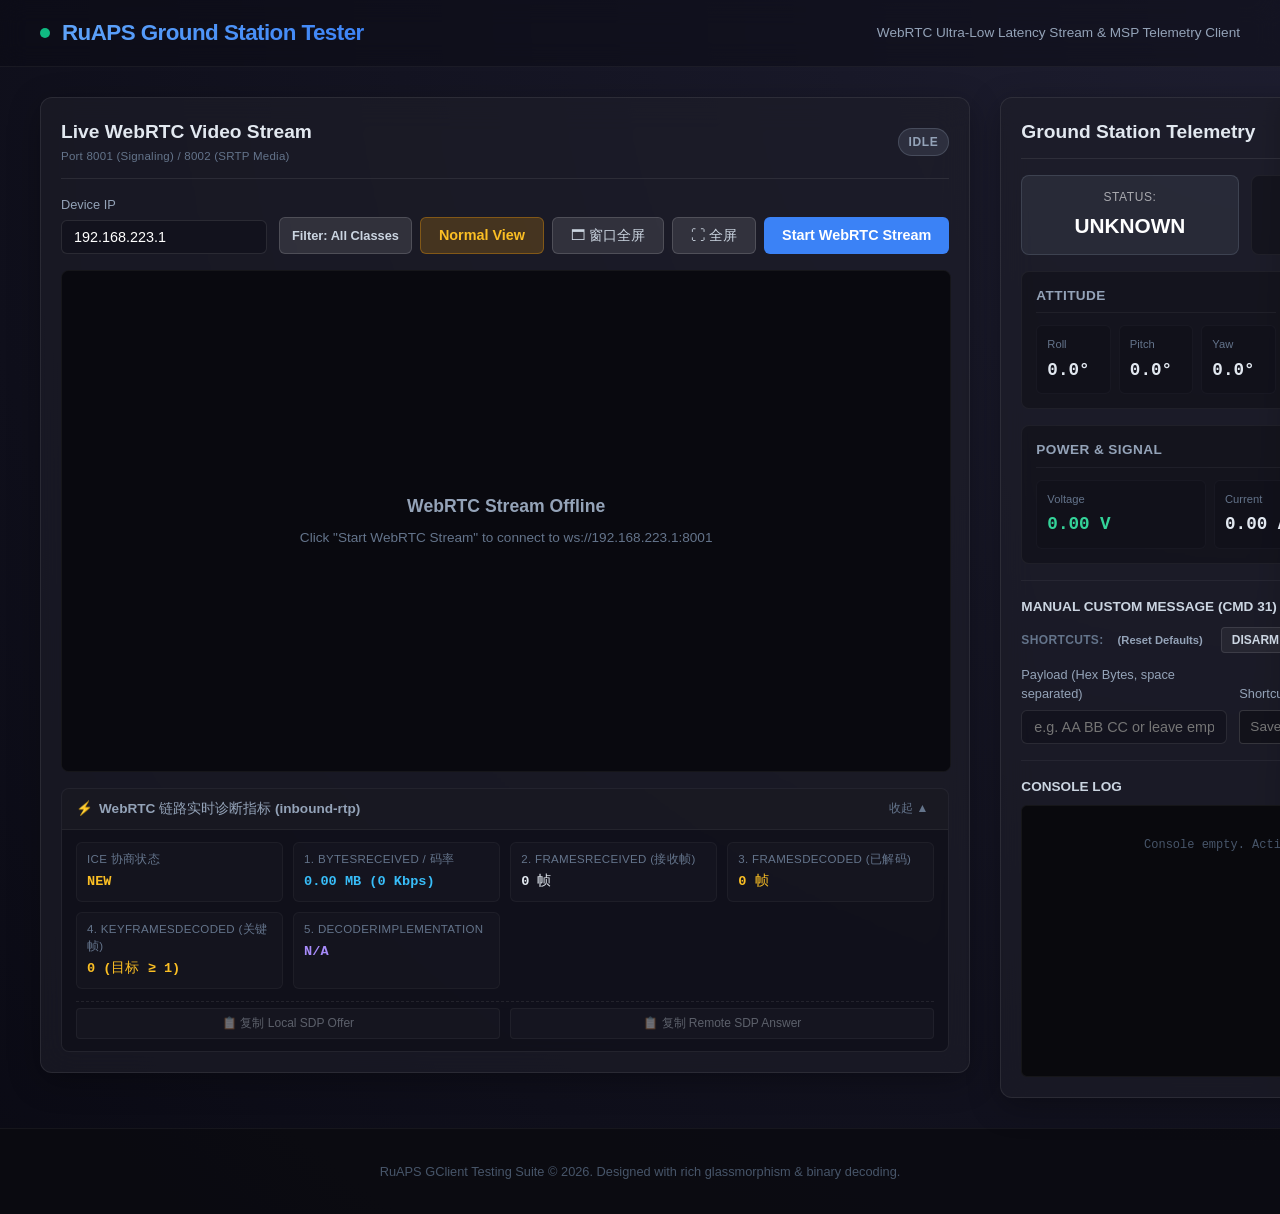
<file: backup/files/www/gcs/index.html>
<!doctype html>
<html lang="en">
  <head>
    <meta charset="UTF-8" />
    <link rel="icon" type="image/svg+xml" href="./favicon.svg" />
    <meta name="viewport" content="width=device-width, initial-scale=1.0" />
    <title>rugrondstation</title>
    <script type="module" crossorigin>var e=Object.create,t=Object.defineProperty,n=Object.getOwnPropertyDescriptor,r=Object.getOwnPropertyNames,i=Object.getPrototypeOf,a=Object.prototype.hasOwnProperty,o=(e,t)=>()=>(t||(e((t={exports:{}}).exports,t),e=null),t.exports),s=(e,i,o,s)=>{if(i&&typeof i==`object`||typeof i==`function`)for(var c=r(i),l=0,u=c.length,d;l<u;l++)d=c[l],!a.call(e,d)&&d!==o&&t(e,d,{get:(e=>i[e]).bind(null,d),enumerable:!(s=n(i,d))||s.enumerable});return e},c=(n,r,a)=>(a=n==null?{}:e(i(n)),s(r||!n||!n.__esModule?t(a,`default`,{value:n,enumerable:!0}):a,n));(function(){let e=document.createElement(`link`).relList;if(e&&e.supports&&e.supports(`modulepreload`))return;for(let e of document.querySelectorAll(`link[rel="modulepreload"]`))n(e);new MutationObserver(e=>{for(let t of e)if(t.type===`childList`)for(let e of t.addedNodes)e.tagName===`LINK`&&e.rel===`modulepreload`&&n(e)}).observe(document,{childList:!0,subtree:!0});function t(e){let t={};return e.integrity&&(t.integrity=e.integrity),e.referrerPolicy&&(t.referrerPolicy=e.referrerPolicy),e.crossOrigin===`use-credentials`?t.credentials=`include`:e.crossOrigin===`anonymous`?t.credentials=`omit`:t.credentials=`same-origin`,t}function n(e){if(e.ep)return;e.ep=!0;let n=t(e);fetch(e.href,n)}})();var l=o((e=>{var t=Symbol.for(`react.transitional.element`),n=Symbol.for(`react.portal`),r=Symbol.for(`react.fragment`),i=Symbol.for(`react.strict_mode`),a=Symbol.for(`react.profiler`),o=Symbol.for(`react.consumer`),s=Symbol.for(`react.context`),c=Symbol.for(`react.forward_ref`),l=Symbol.for(`react.suspense`),u=Symbol.for(`react.memo`),d=Symbol.for(`react.lazy`),f=Symbol.for(`react.activity`),p=Symbol.iterator;function m(e){return typeof e!=`object`||!e?null:(e=p&&e[p]||e[`@@iterator`],typeof e==`function`?e:null)}var h={isMounted:function(){return!1},enqueueForceUpdate:function(){},enqueueReplaceState:function(){},enqueueSetState:function(){}},g=Object.assign,_={};function v(e,t,n){this.props=e,this.context=t,this.refs=_,this.updater=n||h}v.prototype.isReactComponent={},v.prototype.setState=function(e,t){if(typeof e!=`object`&&typeof e!=`function`&&e!=null)throw Error(`takes an object of state variables to update or a function which returns an object of state variables.`);this.updater.enqueueSetState(this,e,t,`setState`)},v.prototype.forceUpdate=function(e){this.updater.enqueueForceUpdate(this,e,`forceUpdate`)};function y(){}y.prototype=v.prototype;function b(e,t,n){this.props=e,this.context=t,this.refs=_,this.updater=n||h}var x=b.prototype=new y;x.constructor=b,g(x,v.prototype),x.isPureReactComponent=!0;var ee=Array.isArray;function S(){}var C={H:null,A:null,T:null,S:null},te=Object.prototype.hasOwnProperty;function ne(e,n,r){var i=r.ref;return{$$typeof:t,type:e,key:n,ref:i===void 0?null:i,props:r}}function re(e,t){return ne(e.type,t,e.props)}function w(e){return typeof e==`object`&&!!e&&e.$$typeof===t}function ie(e){var t={"=":`=0`,":":`=2`};return`$`+e.replace(/[=:]/g,function(e){return t[e]})}var T=/\/+/g;function ae(e,t){return typeof e==`object`&&e&&e.key!=null?ie(``+e.key):t.toString(36)}function E(e){switch(e.status){case`fulfilled`:return e.value;case`rejected`:throw e.reason;default:switch(typeof e.status==`string`?e.then(S,S):(e.status=`pending`,e.then(function(t){e.status===`pending`&&(e.status=`fulfilled`,e.value=t)},function(t){e.status===`pending`&&(e.status=`rejected`,e.reason=t)})),e.status){case`fulfilled`:return e.value;case`rejected`:throw e.reason}}throw e}function oe(e,r,i,a,o){var s=typeof e;(s===`undefined`||s===`boolean`)&&(e=null);var c=!1;if(e===null)c=!0;else switch(s){case`bigint`:case`string`:case`number`:c=!0;break;case`object`:switch(e.$$typeof){case t:case n:c=!0;break;case d:return c=e._init,oe(c(e._payload),r,i,a,o)}}if(c)return o=o(e),c=a===``?`.`+ae(e,0):a,ee(o)?(i=``,c!=null&&(i=c.replace(T,`$&/`)+`/`),oe(o,r,i,``,function(e){return e})):o!=null&&(w(o)&&(o=re(o,i+(o.key==null||e&&e.key===o.key?``:(``+o.key).replace(T,`$&/`)+`/`)+c)),r.push(o)),1;c=0;var l=a===``?`.`:a+`:`;if(ee(e))for(var u=0;u<e.length;u++)a=e[u],s=l+ae(a,u),c+=oe(a,r,i,s,o);else if(u=m(e),typeof u==`function`)for(e=u.call(e),u=0;!(a=e.next()).done;)a=a.value,s=l+ae(a,u++),c+=oe(a,r,i,s,o);else if(s===`object`){if(typeof e.then==`function`)return oe(E(e),r,i,a,o);throw r=String(e),Error(`Objects are not valid as a React child (found: `+(r===`[object Object]`?`object with keys {`+Object.keys(e).join(`, `)+`}`:r)+`). If you meant to render a collection of children, use an array instead.`)}return c}function se(e,t,n){if(e==null)return e;var r=[],i=0;return oe(e,r,``,``,function(e){return t.call(n,e,i++)}),r}function D(e){if(e._status===-1){var t=e._result;t=t(),t.then(function(t){(e._status===0||e._status===-1)&&(e._status=1,e._result=t)},function(t){(e._status===0||e._status===-1)&&(e._status=2,e._result=t)}),e._status===-1&&(e._status=0,e._result=t)}if(e._status===1)return e._result.default;throw e._result}var O=typeof reportError==`function`?reportError:function(e){if(typeof window==`object`&&typeof window.ErrorEvent==`function`){var t=new window.ErrorEvent(`error`,{bubbles:!0,cancelable:!0,message:typeof e==`object`&&e&&typeof e.message==`string`?String(e.message):String(e),error:e});if(!window.dispatchEvent(t))return}else if(typeof process==`object`&&typeof process.emit==`function`){process.emit(`uncaughtException`,e);return}console.error(e)},k={map:se,forEach:function(e,t,n){se(e,function(){t.apply(this,arguments)},n)},count:function(e){var t=0;return se(e,function(){t++}),t},toArray:function(e){return se(e,function(e){return e})||[]},only:function(e){if(!w(e))throw Error(`React.Children.only expected to receive a single React element child.`);return e}};e.Activity=f,e.Children=k,e.Component=v,e.Fragment=r,e.Profiler=a,e.PureComponent=b,e.StrictMode=i,e.Suspense=l,e.__CLIENT_INTERNALS_DO_NOT_USE_OR_WARN_USERS_THEY_CANNOT_UPGRADE=C,e.__COMPILER_RUNTIME={__proto__:null,c:function(e){return C.H.useMemoCache(e)}},e.cache=function(e){return function(){return e.apply(null,arguments)}},e.cacheSignal=function(){return null},e.cloneElement=function(e,t,n){if(e==null)throw Error(`The argument must be a React element, but you passed `+e+`.`);var r=g({},e.props),i=e.key;if(t!=null)for(a in t.key!==void 0&&(i=``+t.key),t)!te.call(t,a)||a===`key`||a===`__self`||a===`__source`||a===`ref`&&t.ref===void 0||(r[a]=t[a]);var a=arguments.length-2;if(a===1)r.children=n;else if(1<a){for(var o=Array(a),s=0;s<a;s++)o[s]=arguments[s+2];r.children=o}return ne(e.type,i,r)},e.createContext=function(e){return e={$$typeof:s,_currentValue:e,_currentValue2:e,_threadCount:0,Provider:null,Consumer:null},e.Provider=e,e.Consumer={$$typeof:o,_context:e},e},e.createElement=function(e,t,n){var r,i={},a=null;if(t!=null)for(r in t.key!==void 0&&(a=``+t.key),t)te.call(t,r)&&r!==`key`&&r!==`__self`&&r!==`__source`&&(i[r]=t[r]);var o=arguments.length-2;if(o===1)i.children=n;else if(1<o){for(var s=Array(o),c=0;c<o;c++)s[c]=arguments[c+2];i.children=s}if(e&&e.defaultProps)for(r in o=e.defaultProps,o)i[r]===void 0&&(i[r]=o[r]);return ne(e,a,i)},e.createRef=function(){return{current:null}},e.forwardRef=function(e){return{$$typeof:c,render:e}},e.isValidElement=w,e.lazy=function(e){return{$$typeof:d,_payload:{_status:-1,_result:e},_init:D}},e.memo=function(e,t){return{$$typeof:u,type:e,compare:t===void 0?null:t}},e.startTransition=function(e){var t=C.T,n={};C.T=n;try{var r=e(),i=C.S;i!==null&&i(n,r),typeof r==`object`&&r&&typeof r.then==`function`&&r.then(S,O)}catch(e){O(e)}finally{t!==null&&n.types!==null&&(t.types=n.types),C.T=t}},e.unstable_useCacheRefresh=function(){return C.H.useCacheRefresh()},e.use=function(e){return C.H.use(e)},e.useActionState=function(e,t,n){return C.H.useActionState(e,t,n)},e.useCallback=function(e,t){return C.H.useCallback(e,t)},e.useContext=function(e){return C.H.useContext(e)},e.useDebugValue=function(){},e.useDeferredValue=function(e,t){return C.H.useDeferredValue(e,t)},e.useEffect=function(e,t){return C.H.useEffect(e,t)},e.useEffectEvent=function(e){return C.H.useEffectEvent(e)},e.useId=function(){return C.H.useId()},e.useImperativeHandle=function(e,t,n){return C.H.useImperativeHandle(e,t,n)},e.useInsertionEffect=function(e,t){return C.H.useInsertionEffect(e,t)},e.useLayoutEffect=function(e,t){return C.H.useLayoutEffect(e,t)},e.useMemo=function(e,t){return C.H.useMemo(e,t)},e.useOptimistic=function(e,t){return C.H.useOptimistic(e,t)},e.useReducer=function(e,t,n){return C.H.useReducer(e,t,n)},e.useRef=function(e){return C.H.useRef(e)},e.useState=function(e){return C.H.useState(e)},e.useSyncExternalStore=function(e,t,n){return C.H.useSyncExternalStore(e,t,n)},e.useTransition=function(){return C.H.useTransition()},e.version=`19.2.7`})),u=o(((e,t)=>{t.exports=l()})),d=o((e=>{function t(e,t){var n=e.length;e.push(t);a:for(;0<n;){var r=n-1>>>1,a=e[r];if(0<i(a,t))e[r]=t,e[n]=a,n=r;else break a}}function n(e){return e.length===0?null:e[0]}function r(e){if(e.length===0)return null;var t=e[0],n=e.pop();if(n!==t){e[0]=n;a:for(var r=0,a=e.length,o=a>>>1;r<o;){var s=2*(r+1)-1,c=e[s],l=s+1,u=e[l];if(0>i(c,n))l<a&&0>i(u,c)?(e[r]=u,e[l]=n,r=l):(e[r]=c,e[s]=n,r=s);else if(l<a&&0>i(u,n))e[r]=u,e[l]=n,r=l;else break a}}return t}function i(e,t){var n=e.sortIndex-t.sortIndex;return n===0?e.id-t.id:n}if(e.unstable_now=void 0,typeof performance==`object`&&typeof performance.now==`function`){var a=performance;e.unstable_now=function(){return a.now()}}else{var o=Date,s=o.now();e.unstable_now=function(){return o.now()-s}}var c=[],l=[],u=1,d=null,f=3,p=!1,m=!1,h=!1,g=!1,_=typeof setTimeout==`function`?setTimeout:null,v=typeof clearTimeout==`function`?clearTimeout:null,y=typeof setImmediate<`u`?setImmediate:null;function b(e){for(var i=n(l);i!==null;){if(i.callback===null)r(l);else if(i.startTime<=e)r(l),i.sortIndex=i.expirationTime,t(c,i);else break;i=n(l)}}function x(e){if(h=!1,b(e),!m)if(n(c)!==null)m=!0,ee||(ee=!0,w());else{var t=n(l);t!==null&&ae(x,t.startTime-e)}}var ee=!1,S=-1,C=5,te=-1;function ne(){return g?!0:!(e.unstable_now()-te<C)}function re(){if(g=!1,ee){var t=e.unstable_now();te=t;var i=!0;try{a:{m=!1,h&&(h=!1,v(S),S=-1),p=!0;var a=f;try{b:{for(b(t),d=n(c);d!==null&&!(d.expirationTime>t&&ne());){var o=d.callback;if(typeof o==`function`){d.callback=null,f=d.priorityLevel;var s=o(d.expirationTime<=t);if(t=e.unstable_now(),typeof s==`function`){d.callback=s,b(t),i=!0;break b}d===n(c)&&r(c),b(t)}else r(c);d=n(c)}if(d!==null)i=!0;else{var u=n(l);u!==null&&ae(x,u.startTime-t),i=!1}}break a}finally{d=null,f=a,p=!1}i=void 0}}finally{i?w():ee=!1}}}var w;if(typeof y==`function`)w=function(){y(re)};else if(typeof MessageChannel<`u`){var ie=new MessageChannel,T=ie.port2;ie.port1.onmessage=re,w=function(){T.postMessage(null)}}else w=function(){_(re,0)};function ae(t,n){S=_(function(){t(e.unstable_now())},n)}e.unstable_IdlePriority=5,e.unstable_ImmediatePriority=1,e.unstable_LowPriority=4,e.unstable_NormalPriority=3,e.unstable_Profiling=null,e.unstable_UserBlockingPriority=2,e.unstable_cancelCallback=function(e){e.callback=null},e.unstable_forceFrameRate=function(e){0>e||125<e?console.error(`forceFrameRate takes a positive int between 0 and 125, forcing frame rates higher than 125 fps is not supported`):C=0<e?Math.floor(1e3/e):5},e.unstable_getCurrentPriorityLevel=function(){return f},e.unstable_next=function(e){switch(f){case 1:case 2:case 3:var t=3;break;default:t=f}var n=f;f=t;try{return e()}finally{f=n}},e.unstable_requestPaint=function(){g=!0},e.unstable_runWithPriority=function(e,t){switch(e){case 1:case 2:case 3:case 4:case 5:break;default:e=3}var n=f;f=e;try{return t()}finally{f=n}},e.unstable_scheduleCallback=function(r,i,a){var o=e.unstable_now();switch(typeof a==`object`&&a?(a=a.delay,a=typeof a==`number`&&0<a?o+a:o):a=o,r){case 1:var s=-1;break;case 2:s=250;break;case 5:s=1073741823;break;case 4:s=1e4;break;default:s=5e3}return s=a+s,r={id:u++,callback:i,priorityLevel:r,startTime:a,expirationTime:s,sortIndex:-1},a>o?(r.sortIndex=a,t(l,r),n(c)===null&&r===n(l)&&(h?(v(S),S=-1):h=!0,ae(x,a-o))):(r.sortIndex=s,t(c,r),m||p||(m=!0,ee||(ee=!0,w()))),r},e.unstable_shouldYield=ne,e.unstable_wrapCallback=function(e){var t=f;return function(){var n=f;f=t;try{return e.apply(this,arguments)}finally{f=n}}}})),f=o(((e,t)=>{t.exports=d()})),p=o((e=>{var t=u();function n(e){var t=`https://react.dev/errors/`+e;if(1<arguments.length){t+=`?args[]=`+encodeURIComponent(arguments[1]);for(var n=2;n<arguments.length;n++)t+=`&args[]=`+encodeURIComponent(arguments[n])}return`Minified React error #`+e+`; visit `+t+` for the full message or use the non-minified dev environment for full errors and additional helpful warnings.`}function r(){}var i={d:{f:r,r:function(){throw Error(n(522))},D:r,C:r,L:r,m:r,X:r,S:r,M:r},p:0,findDOMNode:null},a=Symbol.for(`react.portal`);function o(e,t,n){var r=3<arguments.length&&arguments[3]!==void 0?arguments[3]:null;return{$$typeof:a,key:r==null?null:``+r,children:e,containerInfo:t,implementation:n}}var s=t.__CLIENT_INTERNALS_DO_NOT_USE_OR_WARN_USERS_THEY_CANNOT_UPGRADE;function c(e,t){if(e===`font`)return``;if(typeof t==`string`)return t===`use-credentials`?t:``}e.__DOM_INTERNALS_DO_NOT_USE_OR_WARN_USERS_THEY_CANNOT_UPGRADE=i,e.createPortal=function(e,t){var r=2<arguments.length&&arguments[2]!==void 0?arguments[2]:null;if(!t||t.nodeType!==1&&t.nodeType!==9&&t.nodeType!==11)throw Error(n(299));return o(e,t,null,r)},e.flushSync=function(e){var t=s.T,n=i.p;try{if(s.T=null,i.p=2,e)return e()}finally{s.T=t,i.p=n,i.d.f()}},e.preconnect=function(e,t){typeof e==`string`&&(t?(t=t.crossOrigin,t=typeof t==`string`?t===`use-credentials`?t:``:void 0):t=null,i.d.C(e,t))},e.prefetchDNS=function(e){typeof e==`string`&&i.d.D(e)},e.preinit=function(e,t){if(typeof e==`string`&&t&&typeof t.as==`string`){var n=t.as,r=c(n,t.crossOrigin),a=typeof t.integrity==`string`?t.integrity:void 0,o=typeof t.fetchPriority==`string`?t.fetchPriority:void 0;n===`style`?i.d.S(e,typeof t.precedence==`string`?t.precedence:void 0,{crossOrigin:r,integrity:a,fetchPriority:o}):n===`script`&&i.d.X(e,{crossOrigin:r,integrity:a,fetchPriority:o,nonce:typeof t.nonce==`string`?t.nonce:void 0})}},e.preinitModule=function(e,t){if(typeof e==`string`)if(typeof t==`object`&&t){if(t.as==null||t.as===`script`){var n=c(t.as,t.crossOrigin);i.d.M(e,{crossOrigin:n,integrity:typeof t.integrity==`string`?t.integrity:void 0,nonce:typeof t.nonce==`string`?t.nonce:void 0})}}else t??i.d.M(e)},e.preload=function(e,t){if(typeof e==`string`&&typeof t==`object`&&t&&typeof t.as==`string`){var n=t.as,r=c(n,t.crossOrigin);i.d.L(e,n,{crossOrigin:r,integrity:typeof t.integrity==`string`?t.integrity:void 0,nonce:typeof t.nonce==`string`?t.nonce:void 0,type:typeof t.type==`string`?t.type:void 0,fetchPriority:typeof t.fetchPriority==`string`?t.fetchPriority:void 0,referrerPolicy:typeof t.referrerPolicy==`string`?t.referrerPolicy:void 0,imageSrcSet:typeof t.imageSrcSet==`string`?t.imageSrcSet:void 0,imageSizes:typeof t.imageSizes==`string`?t.imageSizes:void 0,media:typeof t.media==`string`?t.media:void 0})}},e.preloadModule=function(e,t){if(typeof e==`string`)if(t){var n=c(t.as,t.crossOrigin);i.d.m(e,{as:typeof t.as==`string`&&t.as!==`script`?t.as:void 0,crossOrigin:n,integrity:typeof t.integrity==`string`?t.integrity:void 0})}else i.d.m(e)},e.requestFormReset=function(e){i.d.r(e)},e.unstable_batchedUpdates=function(e,t){return e(t)},e.useFormState=function(e,t,n){return s.H.useFormState(e,t,n)},e.useFormStatus=function(){return s.H.useHostTransitionStatus()},e.version=`19.2.7`})),m=o(((e,t)=>{function n(){if(!(typeof __REACT_DEVTOOLS_GLOBAL_HOOK__>`u`||typeof __REACT_DEVTOOLS_GLOBAL_HOOK__.checkDCE!=`function`))try{__REACT_DEVTOOLS_GLOBAL_HOOK__.checkDCE(n)}catch(e){console.error(e)}}n(),t.exports=p()})),h=o((e=>{var t=f(),n=u(),r=m();function i(e){var t=`https://react.dev/errors/`+e;if(1<arguments.length){t+=`?args[]=`+encodeURIComponent(arguments[1]);for(var n=2;n<arguments.length;n++)t+=`&args[]=`+encodeURIComponent(arguments[n])}return`Minified React error #`+e+`; visit `+t+` for the full message or use the non-minified dev environment for full errors and additional helpful warnings.`}function a(e){return!(!e||e.nodeType!==1&&e.nodeType!==9&&e.nodeType!==11)}function o(e){var t=e,n=e;if(e.alternate)for(;t.return;)t=t.return;else{e=t;do t=e,t.flags&4098&&(n=t.return),e=t.return;while(e)}return t.tag===3?n:null}function s(e){if(e.tag===13){var t=e.memoizedState;if(t===null&&(e=e.alternate,e!==null&&(t=e.memoizedState)),t!==null)return t.dehydrated}return null}function c(e){if(e.tag===31){var t=e.memoizedState;if(t===null&&(e=e.alternate,e!==null&&(t=e.memoizedState)),t!==null)return t.dehydrated}return null}function l(e){if(o(e)!==e)throw Error(i(188))}function d(e){var t=e.alternate;if(!t){if(t=o(e),t===null)throw Error(i(188));return t===e?e:null}for(var n=e,r=t;;){var a=n.return;if(a===null)break;var s=a.alternate;if(s===null){if(r=a.return,r!==null){n=r;continue}break}if(a.child===s.child){for(s=a.child;s;){if(s===n)return l(a),e;if(s===r)return l(a),t;s=s.sibling}throw Error(i(188))}if(n.return!==r.return)n=a,r=s;else{for(var c=!1,u=a.child;u;){if(u===n){c=!0,n=a,r=s;break}if(u===r){c=!0,r=a,n=s;break}u=u.sibling}if(!c){for(u=s.child;u;){if(u===n){c=!0,n=s,r=a;break}if(u===r){c=!0,r=s,n=a;break}u=u.sibling}if(!c)throw Error(i(189))}}if(n.alternate!==r)throw Error(i(190))}if(n.tag!==3)throw Error(i(188));return n.stateNode.current===n?e:t}function p(e){var t=e.tag;if(t===5||t===26||t===27||t===6)return e;for(e=e.child;e!==null;){if(t=p(e),t!==null)return t;e=e.sibling}return null}var h=Object.assign,g=Symbol.for(`react.element`),_=Symbol.for(`react.transitional.element`),v=Symbol.for(`react.portal`),y=Symbol.for(`react.fragment`),b=Symbol.for(`react.strict_mode`),x=Symbol.for(`react.profiler`),ee=Symbol.for(`react.consumer`),S=Symbol.for(`react.context`),C=Symbol.for(`react.forward_ref`),te=Symbol.for(`react.suspense`),ne=Symbol.for(`react.suspense_list`),re=Symbol.for(`react.memo`),w=Symbol.for(`react.lazy`),ie=Symbol.for(`react.activity`),T=Symbol.for(`react.memo_cache_sentinel`),ae=Symbol.iterator;function E(e){return typeof e!=`object`||!e?null:(e=ae&&e[ae]||e[`@@iterator`],typeof e==`function`?e:null)}var oe=Symbol.for(`react.client.reference`);function se(e){if(e==null)return null;if(typeof e==`function`)return e.$$typeof===oe?null:e.displayName||e.name||null;if(typeof e==`string`)return e;switch(e){case y:return`Fragment`;case x:return`Profiler`;case b:return`StrictMode`;case te:return`Suspense`;case ne:return`SuspenseList`;case ie:return`Activity`}if(typeof e==`object`)switch(e.$$typeof){case v:return`Portal`;case S:return e.displayName||`Context`;case ee:return(e._context.displayName||`Context`)+`.Consumer`;case C:var t=e.render;return e=e.displayName,e||=(e=t.displayName||t.name||``,e===``?`ForwardRef`:`ForwardRef(`+e+`)`),e;case re:return t=e.displayName||null,t===null?se(e.type)||`Memo`:t;case w:t=e._payload,e=e._init;try{return se(e(t))}catch{}}return null}var D=Array.isArray,O=n.__CLIENT_INTERNALS_DO_NOT_USE_OR_WARN_USERS_THEY_CANNOT_UPGRADE,k=r.__DOM_INTERNALS_DO_NOT_USE_OR_WARN_USERS_THEY_CANNOT_UPGRADE,ce={pending:!1,data:null,method:null,action:null},le=[],ue=-1;function A(e){return{current:e}}function j(e){0>ue||(e.current=le[ue],le[ue]=null,ue--)}function M(e,t){ue++,le[ue]=e.current,e.current=t}var de=A(null),fe=A(null),pe=A(null),me=A(null);function he(e,t){switch(M(pe,t),M(fe,e),M(de,null),t.nodeType){case 9:case 11:e=(e=t.documentElement)&&(e=e.namespaceURI)?Vd(e):0;break;default:if(e=t.tagName,t=t.namespaceURI)t=Vd(t),e=Hd(t,e);else switch(e){case`svg`:e=1;break;case`math`:e=2;break;default:e=0}}j(de),M(de,e)}function ge(){j(de),j(fe),j(pe)}function _e(e){e.memoizedState!==null&&M(me,e);var t=de.current,n=Hd(t,e.type);t!==n&&(M(fe,e),M(de,n))}function ve(e){fe.current===e&&(j(de),j(fe)),me.current===e&&(j(me),Qf._currentValue=ce)}var ye,be;function xe(e){if(ye===void 0)try{throw Error()}catch(e){var t=e.stack.trim().match(/\n( *(at )?)/);ye=t&&t[1]||``,be=-1<e.stack.indexOf(`
    at`)?` (<anonymous>)`:-1<e.stack.indexOf(`@`)?`@unknown:0:0`:``}return`
`+ye+e+be}var Se=!1;function Ce(e,t){if(!e||Se)return``;Se=!0;var n=Error.prepareStackTrace;Error.prepareStackTrace=void 0;try{var r={DetermineComponentFrameRoot:function(){try{if(t){var n=function(){throw Error()};if(Object.defineProperty(n.prototype,"props",{set:function(){throw Error()}}),typeof Reflect==`object`&&Reflect.construct){try{Reflect.construct(n,[])}catch(e){var r=e}Reflect.construct(e,[],n)}else{try{n.call()}catch(e){r=e}e.call(n.prototype)}}else{try{throw Error()}catch(e){r=e}(n=e())&&typeof n.catch==`function`&&n.catch(function(){})}}catch(e){if(e&&r&&typeof e.stack==`string`)return[e.stack,r.stack]}return[null,null]}};r.DetermineComponentFrameRoot.displayName=`DetermineComponentFrameRoot`;var i=Object.getOwnPropertyDescriptor(r.DetermineComponentFrameRoot,`name`);i&&i.configurable&&Object.defineProperty(r.DetermineComponentFrameRoot,"name",{value:`DetermineComponentFrameRoot`});var a=r.DetermineComponentFrameRoot(),o=a[0],s=a[1];if(o&&s){var c=o.split(`
`),l=s.split(`
`);for(i=r=0;r<c.length&&!c[r].includes(`DetermineComponentFrameRoot`);)r++;for(;i<l.length&&!l[i].includes(`DetermineComponentFrameRoot`);)i++;if(r===c.length||i===l.length)for(r=c.length-1,i=l.length-1;1<=r&&0<=i&&c[r]!==l[i];)i--;for(;1<=r&&0<=i;r--,i--)if(c[r]!==l[i]){if(r!==1||i!==1)do if(r--,i--,0>i||c[r]!==l[i]){var u=`
`+c[r].replace(` at new `,` at `);return e.displayName&&u.includes(`<anonymous>`)&&(u=u.replace(`<anonymous>`,e.displayName)),u}while(1<=r&&0<=i);break}}}finally{Se=!1,Error.prepareStackTrace=n}return(n=e?e.displayName||e.name:``)?xe(n):``}function we(e,t){switch(e.tag){case 26:case 27:case 5:return xe(e.type);case 16:return xe(`Lazy`);case 13:return e.child!==t&&t!==null?xe(`Suspense Fallback`):xe(`Suspense`);case 19:return xe(`SuspenseList`);case 0:case 15:return Ce(e.type,!1);case 11:return Ce(e.type.render,!1);case 1:return Ce(e.type,!0);case 31:return xe(`Activity`);default:return``}}function Te(e){try{var t=``,n=null;do t+=we(e,n),n=e,e=e.return;while(e);return t}catch(e){return`
Error generating stack: `+e.message+`
`+e.stack}}var Ee=Object.prototype.hasOwnProperty,De=t.unstable_scheduleCallback,Oe=t.unstable_cancelCallback,ke=t.unstable_shouldYield,Ae=t.unstable_requestPaint,je=t.unstable_now,Me=t.unstable_getCurrentPriorityLevel,Ne=t.unstable_ImmediatePriority,Pe=t.unstable_UserBlockingPriority,Fe=t.unstable_NormalPriority,Ie=t.unstable_LowPriority,Le=t.unstable_IdlePriority,Re=t.log,ze=t.unstable_setDisableYieldValue,Be=null,Ve=null;function He(e){if(typeof Re==`function`&&ze(e),Ve&&typeof Ve.setStrictMode==`function`)try{Ve.setStrictMode(Be,e)}catch{}}var Ue=Math.clz32?Math.clz32:Ke,We=Math.log,Ge=Math.LN2;function Ke(e){return e>>>=0,e===0?32:31-(We(e)/Ge|0)|0}var qe=256,Je=262144,Ye=4194304;function Xe(e){var t=e&42;if(t!==0)return t;switch(e&-e){case 1:return 1;case 2:return 2;case 4:return 4;case 8:return 8;case 16:return 16;case 32:return 32;case 64:return 64;case 128:return 128;case 256:case 512:case 1024:case 2048:case 4096:case 8192:case 16384:case 32768:case 65536:case 131072:return e&261888;case 262144:case 524288:case 1048576:case 2097152:return e&3932160;case 4194304:case 8388608:case 16777216:case 33554432:return e&62914560;case 67108864:return 67108864;case 134217728:return 134217728;case 268435456:return 268435456;case 536870912:return 536870912;case 1073741824:return 0;default:return e}}function Ze(e,t,n){var r=e.pendingLanes;if(r===0)return 0;var i=0,a=e.suspendedLanes,o=e.pingedLanes;e=e.warmLanes;var s=r&134217727;return s===0?(s=r&~a,s===0?o===0?n||(n=r&~e,n!==0&&(i=Xe(n))):i=Xe(o):i=Xe(s)):(r=s&~a,r===0?(o&=s,o===0?n||(n=s&~e,n!==0&&(i=Xe(n))):i=Xe(o)):i=Xe(r)),i===0?0:t!==0&&t!==i&&(t&a)===0&&(a=i&-i,n=t&-t,a>=n||a===32&&n&4194048)?t:i}function Qe(e,t){return(e.pendingLanes&~(e.suspendedLanes&~e.pingedLanes)&t)===0}function $e(e,t){switch(e){case 1:case 2:case 4:case 8:case 64:return t+250;case 16:case 32:case 128:case 256:case 512:case 1024:case 2048:case 4096:case 8192:case 16384:case 32768:case 65536:case 131072:case 262144:case 524288:case 1048576:case 2097152:return t+5e3;case 4194304:case 8388608:case 16777216:case 33554432:return-1;case 67108864:case 134217728:case 268435456:case 536870912:case 1073741824:return-1;default:return-1}}function et(){var e=Ye;return Ye<<=1,!(Ye&62914560)&&(Ye=4194304),e}function tt(e){for(var t=[],n=0;31>n;n++)t.push(e);return t}function nt(e,t){e.pendingLanes|=t,t!==268435456&&(e.suspendedLanes=0,e.pingedLanes=0,e.warmLanes=0)}function rt(e,t,n,r,i,a){var o=e.pendingLanes;e.pendingLanes=n,e.suspendedLanes=0,e.pingedLanes=0,e.warmLanes=0,e.expiredLanes&=n,e.entangledLanes&=n,e.errorRecoveryDisabledLanes&=n,e.shellSuspendCounter=0;var s=e.entanglements,c=e.expirationTimes,l=e.hiddenUpdates;for(n=o&~n;0<n;){var u=31-Ue(n),d=1<<u;s[u]=0,c[u]=-1;var f=l[u];if(f!==null)for(l[u]=null,u=0;u<f.length;u++){var p=f[u];p!==null&&(p.lane&=-536870913)}n&=~d}r!==0&&it(e,r,0),a!==0&&i===0&&e.tag!==0&&(e.suspendedLanes|=a&~(o&~t))}function it(e,t,n){e.pendingLanes|=t,e.suspendedLanes&=~t;var r=31-Ue(t);e.entangledLanes|=t,e.entanglements[r]=e.entanglements[r]|1073741824|n&261930}function at(e,t){var n=e.entangledLanes|=t;for(e=e.entanglements;n;){var r=31-Ue(n),i=1<<r;i&t|e[r]&t&&(e[r]|=t),n&=~i}}function ot(e,t){var n=t&-t;return n=n&42?1:st(n),(n&(e.suspendedLanes|t))===0?n:0}function st(e){switch(e){case 2:e=1;break;case 8:e=4;break;case 32:e=16;break;case 256:case 512:case 1024:case 2048:case 4096:case 8192:case 16384:case 32768:case 65536:case 131072:case 262144:case 524288:case 1048576:case 2097152:case 4194304:case 8388608:case 16777216:case 33554432:e=128;break;case 268435456:e=134217728;break;default:e=0}return e}function ct(e){return e&=-e,2<e?8<e?e&134217727?32:268435456:8:2}function lt(){var e=k.p;return e===0?(e=window.event,e===void 0?32:mp(e.type)):e}function ut(e,t){var n=k.p;try{return k.p=e,t()}finally{k.p=n}}var dt=Math.random().toString(36).slice(2),ft=`__reactFiber$`+dt,pt=`__reactProps$`+dt,mt=`__reactContainer$`+dt,ht=`__reactEvents$`+dt,gt=`__reactListeners$`+dt,_t=`__reactHandles$`+dt,vt=`__reactResources$`+dt,yt=`__reactMarker$`+dt;function bt(e){delete e[ft],delete e[pt],delete e[ht],delete e[gt],delete e[_t]}function xt(e){var t=e[ft];if(t)return t;for(var n=e.parentNode;n;){if(t=n[mt]||n[ft]){if(n=t.alternate,t.child!==null||n!==null&&n.child!==null)for(e=df(e);e!==null;){if(n=e[ft])return n;e=df(e)}return t}e=n,n=e.parentNode}return null}function St(e){if(e=e[ft]||e[mt]){var t=e.tag;if(t===5||t===6||t===13||t===31||t===26||t===27||t===3)return e}return null}function Ct(e){var t=e.tag;if(t===5||t===26||t===27||t===6)return e.stateNode;throw Error(i(33))}function wt(e){var t=e[vt];return t||=e[vt]={hoistableStyles:new Map,hoistableScripts:new Map},t}function Tt(e){e[yt]=!0}var Et=new Set,Dt={};function Ot(e,t){kt(e,t),kt(e+`Capture`,t)}function kt(e,t){for(Dt[e]=t,e=0;e<t.length;e++)Et.add(t[e])}var At=RegExp(`^[:A-Z_a-z\\u00C0-\\u00D6\\u00D8-\\u00F6\\u00F8-\\u02FF\\u0370-\\u037D\\u037F-\\u1FFF\\u200C-\\u200D\\u2070-\\u218F\\u2C00-\\u2FEF\\u3001-\\uD7FF\\uF900-\\uFDCF\\uFDF0-\\uFFFD][:A-Z_a-z\\u00C0-\\u00D6\\u00D8-\\u00F6\\u00F8-\\u02FF\\u0370-\\u037D\\u037F-\\u1FFF\\u200C-\\u200D\\u2070-\\u218F\\u2C00-\\u2FEF\\u3001-\\uD7FF\\uF900-\\uFDCF\\uFDF0-\\uFFFD\\-.0-9\\u00B7\\u0300-\\u036F\\u203F-\\u2040]*$`),jt={},Mt={};function Nt(e){return Ee.call(Mt,e)?!0:Ee.call(jt,e)?!1:At.test(e)?Mt[e]=!0:(jt[e]=!0,!1)}function Pt(e,t,n){if(Nt(t))if(n===null)e.removeAttribute(t);else{switch(typeof n){case`undefined`:case`function`:case`symbol`:e.removeAttribute(t);return;case`boolean`:var r=t.toLowerCase().slice(0,5);if(r!==`data-`&&r!==`aria-`){e.removeAttribute(t);return}}e.setAttribute(t,``+n)}}function Ft(e,t,n){if(n===null)e.removeAttribute(t);else{switch(typeof n){case`undefined`:case`function`:case`symbol`:case`boolean`:e.removeAttribute(t);return}e.setAttribute(t,``+n)}}function It(e,t,n,r){if(r===null)e.removeAttribute(n);else{switch(typeof r){case`undefined`:case`function`:case`symbol`:case`boolean`:e.removeAttribute(n);return}e.setAttributeNS(t,n,``+r)}}function Lt(e){switch(typeof e){case`bigint`:case`boolean`:case`number`:case`string`:case`undefined`:return e;case`object`:return e;default:return``}}function Rt(e){var t=e.type;return(e=e.nodeName)&&e.toLowerCase()===`input`&&(t===`checkbox`||t===`radio`)}function zt(e,t,n){var r=Object.getOwnPropertyDescriptor(e.constructor.prototype,t);if(!e.hasOwnProperty(t)&&r!==void 0&&typeof r.get==`function`&&typeof r.set==`function`){var i=r.get,a=r.set;return Object.defineProperty(e,t,{configurable:!0,get:function(){return i.call(this)},set:function(e){n=``+e,a.call(this,e)}}),Object.defineProperty(e,t,{enumerable:r.enumerable}),{getValue:function(){return n},setValue:function(e){n=``+e},stopTracking:function(){e._valueTracker=null,delete e[t]}}}}function Bt(e){if(!e._valueTracker){var t=Rt(e)?`checked`:`value`;e._valueTracker=zt(e,t,``+e[t])}}function Vt(e){if(!e)return!1;var t=e._valueTracker;if(!t)return!0;var n=t.getValue(),r=``;return e&&(r=Rt(e)?e.checked?`true`:`false`:e.value),e=r,e===n?!1:(t.setValue(e),!0)}function Ht(e){if(e||=typeof document<`u`?document:void 0,e===void 0)return null;try{return e.activeElement||e.body}catch{return e.body}}var Ut=/[\n"\\]/g;function Wt(e){return e.replace(Ut,function(e){return`\\`+e.charCodeAt(0).toString(16)+` `})}function Gt(e,t,n,r,i,a,o,s){e.name=``,o!=null&&typeof o!=`function`&&typeof o!=`symbol`&&typeof o!=`boolean`?e.type=o:e.removeAttribute(`type`),t==null?o!==`submit`&&o!==`reset`||e.removeAttribute(`value`):o===`number`?(t===0&&e.value===``||e.value!=t)&&(e.value=``+Lt(t)):e.value!==``+Lt(t)&&(e.value=``+Lt(t)),t==null?n==null?r!=null&&e.removeAttribute(`value`):qt(e,o,Lt(n)):qt(e,o,Lt(t)),i==null&&a!=null&&(e.defaultChecked=!!a),i!=null&&(e.checked=i&&typeof i!=`function`&&typeof i!=`symbol`),s!=null&&typeof s!=`function`&&typeof s!=`symbol`&&typeof s!=`boolean`?e.name=``+Lt(s):e.removeAttribute(`name`)}function Kt(e,t,n,r,i,a,o,s){if(a!=null&&typeof a!=`function`&&typeof a!=`symbol`&&typeof a!=`boolean`&&(e.type=a),t!=null||n!=null){if(!(a!==`submit`&&a!==`reset`||t!=null)){Bt(e);return}n=n==null?``:``+Lt(n),t=t==null?n:``+Lt(t),s||t===e.value||(e.value=t),e.defaultValue=t}r??=i,r=typeof r!=`function`&&typeof r!=`symbol`&&!!r,e.checked=s?e.checked:!!r,e.defaultChecked=!!r,o!=null&&typeof o!=`function`&&typeof o!=`symbol`&&typeof o!=`boolean`&&(e.name=o),Bt(e)}function qt(e,t,n){t===`number`&&Ht(e.ownerDocument)===e||e.defaultValue===``+n||(e.defaultValue=``+n)}function Jt(e,t,n,r){if(e=e.options,t){t={};for(var i=0;i<n.length;i++)t[`$`+n[i]]=!0;for(n=0;n<e.length;n++)i=t.hasOwnProperty(`$`+e[n].value),e[n].selected!==i&&(e[n].selected=i),i&&r&&(e[n].defaultSelected=!0)}else{for(n=``+Lt(n),t=null,i=0;i<e.length;i++){if(e[i].value===n){e[i].selected=!0,r&&(e[i].defaultSelected=!0);return}t!==null||e[i].disabled||(t=e[i])}t!==null&&(t.selected=!0)}}function Yt(e,t,n){if(t!=null&&(t=``+Lt(t),t!==e.value&&(e.value=t),n==null)){e.defaultValue!==t&&(e.defaultValue=t);return}e.defaultValue=n==null?``:``+Lt(n)}function Xt(e,t,n,r){if(t==null){if(r!=null){if(n!=null)throw Error(i(92));if(D(r)){if(1<r.length)throw Error(i(93));r=r[0]}n=r}n??=``,t=n}n=Lt(t),e.defaultValue=n,r=e.textContent,r===n&&r!==``&&r!==null&&(e.value=r),Bt(e)}function Zt(e,t){if(t){var n=e.firstChild;if(n&&n===e.lastChild&&n.nodeType===3){n.nodeValue=t;return}}e.textContent=t}var Qt=new Set(`animationIterationCount aspectRatio borderImageOutset borderImageSlice borderImageWidth boxFlex boxFlexGroup boxOrdinalGroup columnCount columns flex flexGrow flexPositive flexShrink flexNegative flexOrder gridArea gridRow gridRowEnd gridRowSpan gridRowStart gridColumn gridColumnEnd gridColumnSpan gridColumnStart fontWeight lineClamp lineHeight opacity order orphans scale tabSize widows zIndex zoom fillOpacity floodOpacity stopOpacity strokeDasharray strokeDashoffset strokeMiterlimit strokeOpacity strokeWidth MozAnimationIterationCount MozBoxFlex MozBoxFlexGroup MozLineClamp msAnimationIterationCount msFlex msZoom msFlexGrow msFlexNegative msFlexOrder msFlexPositive msFlexShrink msGridColumn msGridColumnSpan msGridRow msGridRowSpan WebkitAnimationIterationCount WebkitBoxFlex WebKitBoxFlexGroup WebkitBoxOrdinalGroup WebkitColumnCount WebkitColumns WebkitFlex WebkitFlexGrow WebkitFlexPositive WebkitFlexShrink WebkitLineClamp`.split(` `));function $t(e,t,n){var r=t.indexOf(`--`)===0;n==null||typeof n==`boolean`||n===``?r?e.setProperty(t,``):t===`float`?e.cssFloat=``:e[t]=``:r?e.setProperty(t,n):typeof n!=`number`||n===0||Qt.has(t)?t===`float`?e.cssFloat=n:e[t]=(``+n).trim():e[t]=n+`px`}function en(e,t,n){if(t!=null&&typeof t!=`object`)throw Error(i(62));if(e=e.style,n!=null){for(var r in n)!n.hasOwnProperty(r)||t!=null&&t.hasOwnProperty(r)||(r.indexOf(`--`)===0?e.setProperty(r,``):r===`float`?e.cssFloat=``:e[r]=``);for(var a in t)r=t[a],t.hasOwnProperty(a)&&n[a]!==r&&$t(e,a,r)}else for(var o in t)t.hasOwnProperty(o)&&$t(e,o,t[o])}function tn(e){if(e.indexOf(`-`)===-1)return!1;switch(e){case`annotation-xml`:case`color-profile`:case`font-face`:case`font-face-src`:case`font-face-uri`:case`font-face-format`:case`font-face-name`:case`missing-glyph`:return!1;default:return!0}}var nn=new Map([[`acceptCharset`,`accept-charset`],[`htmlFor`,`for`],[`httpEquiv`,`http-equiv`],[`crossOrigin`,`crossorigin`],[`accentHeight`,`accent-height`],[`alignmentBaseline`,`alignment-baseline`],[`arabicForm`,`arabic-form`],[`baselineShift`,`baseline-shift`],[`capHeight`,`cap-height`],[`clipPath`,`clip-path`],[`clipRule`,`clip-rule`],[`colorInterpolation`,`color-interpolation`],[`colorInterpolationFilters`,`color-interpolation-filters`],[`colorProfile`,`color-profile`],[`colorRendering`,`color-rendering`],[`dominantBaseline`,`dominant-baseline`],[`enableBackground`,`enable-background`],[`fillOpacity`,`fill-opacity`],[`fillRule`,`fill-rule`],[`floodColor`,`flood-color`],[`floodOpacity`,`flood-opacity`],[`fontFamily`,`font-family`],[`fontSize`,`font-size`],[`fontSizeAdjust`,`font-size-adjust`],[`fontStretch`,`font-stretch`],[`fontStyle`,`font-style`],[`fontVariant`,`font-variant`],[`fontWeight`,`font-weight`],[`glyphName`,`glyph-name`],[`glyphOrientationHorizontal`,`glyph-orientation-horizontal`],[`glyphOrientationVertical`,`glyph-orientation-vertical`],[`horizAdvX`,`horiz-adv-x`],[`horizOriginX`,`horiz-origin-x`],[`imageRendering`,`image-rendering`],[`letterSpacing`,`letter-spacing`],[`lightingColor`,`lighting-color`],[`markerEnd`,`marker-end`],[`markerMid`,`marker-mid`],[`markerStart`,`marker-start`],[`overlinePosition`,`overline-position`],[`overlineThickness`,`overline-thickness`],[`paintOrder`,`paint-order`],[`panose-1`,`panose-1`],[`pointerEvents`,`pointer-events`],[`renderingIntent`,`rendering-intent`],[`shapeRendering`,`shape-rendering`],[`stopColor`,`stop-color`],[`stopOpacity`,`stop-opacity`],[`strikethroughPosition`,`strikethrough-position`],[`strikethroughThickness`,`strikethrough-thickness`],[`strokeDasharray`,`stroke-dasharray`],[`strokeDashoffset`,`stroke-dashoffset`],[`strokeLinecap`,`stroke-linecap`],[`strokeLinejoin`,`stroke-linejoin`],[`strokeMiterlimit`,`stroke-miterlimit`],[`strokeOpacity`,`stroke-opacity`],[`strokeWidth`,`stroke-width`],[`textAnchor`,`text-anchor`],[`textDecoration`,`text-decoration`],[`textRendering`,`text-rendering`],[`transformOrigin`,`transform-origin`],[`underlinePosition`,`underline-position`],[`underlineThickness`,`underline-thickness`],[`unicodeBidi`,`unicode-bidi`],[`unicodeRange`,`unicode-range`],[`unitsPerEm`,`units-per-em`],[`vAlphabetic`,`v-alphabetic`],[`vHanging`,`v-hanging`],[`vIdeographic`,`v-ideographic`],[`vMathematical`,`v-mathematical`],[`vectorEffect`,`vector-effect`],[`vertAdvY`,`vert-adv-y`],[`vertOriginX`,`vert-origin-x`],[`vertOriginY`,`vert-origin-y`],[`wordSpacing`,`word-spacing`],[`writingMode`,`writing-mode`],[`xmlnsXlink`,`xmlns:xlink`],[`xHeight`,`x-height`]]),rn=/^[\u0000-\u001F ]*j[\r\n\t]*a[\r\n\t]*v[\r\n\t]*a[\r\n\t]*s[\r\n\t]*c[\r\n\t]*r[\r\n\t]*i[\r\n\t]*p[\r\n\t]*t[\r\n\t]*:/i;function an(e){return rn.test(``+e)?`javascript:throw new Error('React has blocked a javascript: URL as a security precaution.')`:e}function on(){}var sn=null;function cn(e){return e=e.target||e.srcElement||window,e.correspondingUseElement&&(e=e.correspondingUseElement),e.nodeType===3?e.parentNode:e}var ln=null,un=null;function dn(e){var t=St(e);if(t&&(e=t.stateNode)){var n=e[pt]||null;a:switch(e=t.stateNode,t.type){case`input`:if(Gt(e,n.value,n.defaultValue,n.defaultValue,n.checked,n.defaultChecked,n.type,n.name),t=n.name,n.type===`radio`&&t!=null){for(n=e;n.parentNode;)n=n.parentNode;for(n=n.querySelectorAll(`input[name="`+Wt(``+t)+`"][type="radio"]`),t=0;t<n.length;t++){var r=n[t];if(r!==e&&r.form===e.form){var a=r[pt]||null;if(!a)throw Error(i(90));Gt(r,a.value,a.defaultValue,a.defaultValue,a.checked,a.defaultChecked,a.type,a.name)}}for(t=0;t<n.length;t++)r=n[t],r.form===e.form&&Vt(r)}break a;case`textarea`:Yt(e,n.value,n.defaultValue);break a;case`select`:t=n.value,t!=null&&Jt(e,!!n.multiple,t,!1)}}}var fn=!1;function pn(e,t,n){if(fn)return e(t,n);fn=!0;try{return e(t)}finally{if(fn=!1,(ln!==null||un!==null)&&(bu(),ln&&(t=ln,e=un,un=ln=null,dn(t),e)))for(t=0;t<e.length;t++)dn(e[t])}}function mn(e,t){var n=e.stateNode;if(n===null)return null;var r=n[pt]||null;if(r===null)return null;n=r[t];a:switch(t){case`onClick`:case`onClickCapture`:case`onDoubleClick`:case`onDoubleClickCapture`:case`onMouseDown`:case`onMouseDownCapture`:case`onMouseMove`:case`onMouseMoveCapture`:case`onMouseUp`:case`onMouseUpCapture`:case`onMouseEnter`:(r=!r.disabled)||(e=e.type,r=!(e===`button`||e===`input`||e===`select`||e===`textarea`)),e=!r;break a;default:e=!1}if(e)return null;if(n&&typeof n!=`function`)throw Error(i(231,t,typeof n));return n}var hn=!(typeof window>`u`||window.document===void 0||window.document.createElement===void 0),gn=!1;if(hn)try{var _n={};Object.defineProperty(_n,"passive",{get:function(){gn=!0}}),window.addEventListener(`test`,_n,_n),window.removeEventListener(`test`,_n,_n)}catch{gn=!1}var vn=null,yn=null,bn=null;function xn(){if(bn)return bn;var e,t=yn,n=t.length,r,i=`value`in vn?vn.value:vn.textContent,a=i.length;for(e=0;e<n&&t[e]===i[e];e++);var o=n-e;for(r=1;r<=o&&t[n-r]===i[a-r];r++);return bn=i.slice(e,1<r?1-r:void 0)}function Sn(e){var t=e.keyCode;return`charCode`in e?(e=e.charCode,e===0&&t===13&&(e=13)):e=t,e===10&&(e=13),32<=e||e===13?e:0}function Cn(){return!0}function wn(){return!1}function Tn(e){function t(t,n,r,i,a){for(var o in this._reactName=t,this._targetInst=r,this.type=n,this.nativeEvent=i,this.target=a,this.currentTarget=null,e)e.hasOwnProperty(o)&&(t=e[o],this[o]=t?t(i):i[o]);return this.isDefaultPrevented=(i.defaultPrevented==null?!1===i.returnValue:i.defaultPrevented)?Cn:wn,this.isPropagationStopped=wn,this}return h(t.prototype,{preventDefault:function(){this.defaultPrevented=!0;var e=this.nativeEvent;e&&(e.preventDefault?e.preventDefault():typeof e.returnValue!=`unknown`&&(e.returnValue=!1),this.isDefaultPrevented=Cn)},stopPropagation:function(){var e=this.nativeEvent;e&&(e.stopPropagation?e.stopPropagation():typeof e.cancelBubble!=`unknown`&&(e.cancelBubble=!0),this.isPropagationStopped=Cn)},persist:function(){},isPersistent:Cn}),t}var En={eventPhase:0,bubbles:0,cancelable:0,timeStamp:function(e){return e.timeStamp||Date.now()},defaultPrevented:0,isTrusted:0},Dn=Tn(En),On=h({},En,{view:0,detail:0}),kn=Tn(On),An,jn,Mn,Nn=h({},On,{screenX:0,screenY:0,clientX:0,clientY:0,pageX:0,pageY:0,ctrlKey:0,shiftKey:0,altKey:0,metaKey:0,getModifierState:Wn,button:0,buttons:0,relatedTarget:function(e){return e.relatedTarget===void 0?e.fromElement===e.srcElement?e.toElement:e.fromElement:e.relatedTarget},movementX:function(e){return`movementX`in e?e.movementX:(e!==Mn&&(Mn&&e.type===`mousemove`?(An=e.screenX-Mn.screenX,jn=e.screenY-Mn.screenY):jn=An=0,Mn=e),An)},movementY:function(e){return`movementY`in e?e.movementY:jn}}),Pn=Tn(Nn),Fn=Tn(h({},Nn,{dataTransfer:0})),In=Tn(h({},On,{relatedTarget:0})),Ln=Tn(h({},En,{animationName:0,elapsedTime:0,pseudoElement:0})),Rn=Tn(h({},En,{clipboardData:function(e){return`clipboardData`in e?e.clipboardData:window.clipboardData}})),zn=Tn(h({},En,{data:0})),Bn={Esc:`Escape`,Spacebar:` `,Left:`ArrowLeft`,Up:`ArrowUp`,Right:`ArrowRight`,Down:`ArrowDown`,Del:`Delete`,Win:`OS`,Menu:`ContextMenu`,Apps:`ContextMenu`,Scroll:`ScrollLock`,MozPrintableKey:`Unidentified`},Vn={8:`Backspace`,9:`Tab`,12:`Clear`,13:`Enter`,16:`Shift`,17:`Control`,18:`Alt`,19:`Pause`,20:`CapsLock`,27:`Escape`,32:` `,33:`PageUp`,34:`PageDown`,35:`End`,36:`Home`,37:`ArrowLeft`,38:`ArrowUp`,39:`ArrowRight`,40:`ArrowDown`,45:`Insert`,46:`Delete`,112:`F1`,113:`F2`,114:`F3`,115:`F4`,116:`F5`,117:`F6`,118:`F7`,119:`F8`,120:`F9`,121:`F10`,122:`F11`,123:`F12`,144:`NumLock`,145:`ScrollLock`,224:`Meta`},Hn={Alt:`altKey`,Control:`ctrlKey`,Meta:`metaKey`,Shift:`shiftKey`};function Un(e){var t=this.nativeEvent;return t.getModifierState?t.getModifierState(e):(e=Hn[e])?!!t[e]:!1}function Wn(){return Un}var Gn=Tn(h({},On,{key:function(e){if(e.key){var t=Bn[e.key]||e.key;if(t!==`Unidentified`)return t}return e.type===`keypress`?(e=Sn(e),e===13?`Enter`:String.fromCharCode(e)):e.type===`keydown`||e.type===`keyup`?Vn[e.keyCode]||`Unidentified`:``},code:0,location:0,ctrlKey:0,shiftKey:0,altKey:0,metaKey:0,repeat:0,locale:0,getModifierState:Wn,charCode:function(e){return e.type===`keypress`?Sn(e):0},keyCode:function(e){return e.type===`keydown`||e.type===`keyup`?e.keyCode:0},which:function(e){return e.type===`keypress`?Sn(e):e.type===`keydown`||e.type===`keyup`?e.keyCode:0}})),Kn=Tn(h({},Nn,{pointerId:0,width:0,height:0,pressure:0,tangentialPressure:0,tiltX:0,tiltY:0,twist:0,pointerType:0,isPrimary:0})),qn=Tn(h({},On,{touches:0,targetTouches:0,changedTouches:0,altKey:0,metaKey:0,ctrlKey:0,shiftKey:0,getModifierState:Wn})),Jn=Tn(h({},En,{propertyName:0,elapsedTime:0,pseudoElement:0})),Yn=Tn(h({},Nn,{deltaX:function(e){return`deltaX`in e?e.deltaX:`wheelDeltaX`in e?-e.wheelDeltaX:0},deltaY:function(e){return`deltaY`in e?e.deltaY:`wheelDeltaY`in e?-e.wheelDeltaY:`wheelDelta`in e?-e.wheelDelta:0},deltaZ:0,deltaMode:0})),Xn=Tn(h({},En,{newState:0,oldState:0})),Zn=[9,13,27,32],Qn=hn&&`CompositionEvent`in window,$n=null;hn&&`documentMode`in document&&($n=document.documentMode);var er=hn&&`TextEvent`in window&&!$n,tr=hn&&(!Qn||$n&&8<$n&&11>=$n),nr=` `,rr=!1;function ir(e,t){switch(e){case`keyup`:return Zn.indexOf(t.keyCode)!==-1;case`keydown`:return t.keyCode!==229;case`keypress`:case`mousedown`:case`focusout`:return!0;default:return!1}}function ar(e){return e=e.detail,typeof e==`object`&&`data`in e?e.data:null}var or=!1;function sr(e,t){switch(e){case`compositionend`:return ar(t);case`keypress`:return t.which===32?(rr=!0,nr):null;case`textInput`:return e=t.data,e===nr&&rr?null:e;default:return null}}function cr(e,t){if(or)return e===`compositionend`||!Qn&&ir(e,t)?(e=xn(),bn=yn=vn=null,or=!1,e):null;switch(e){case`paste`:return null;case`keypress`:if(!(t.ctrlKey||t.altKey||t.metaKey)||t.ctrlKey&&t.altKey){if(t.char&&1<t.char.length)return t.char;if(t.which)return String.fromCharCode(t.which)}return null;case`compositionend`:return tr&&t.locale!==`ko`?null:t.data;default:return null}}var lr={color:!0,date:!0,datetime:!0,"datetime-local":!0,email:!0,month:!0,number:!0,password:!0,range:!0,search:!0,tel:!0,text:!0,time:!0,url:!0,week:!0};function ur(e){var t=e&&e.nodeName&&e.nodeName.toLowerCase();return t===`input`?!!lr[e.type]:t===`textarea`}function dr(e,t,n,r){ln?un?un.push(r):un=[r]:ln=r,t=Ed(t,`onChange`),0<t.length&&(n=new Dn(`onChange`,`change`,null,n,r),e.push({event:n,listeners:t}))}var fr=null,pr=null;function mr(e){yd(e,0)}function hr(e){if(Vt(Ct(e)))return e}function gr(e,t){if(e===`change`)return t}var _r=!1;if(hn){var vr;if(hn){var yr=`oninput`in document;if(!yr){var br=document.createElement(`div`);br.setAttribute(`oninput`,`return;`),yr=typeof br.oninput==`function`}vr=yr}else vr=!1;_r=vr&&(!document.documentMode||9<document.documentMode)}function xr(){fr&&(fr.detachEvent(`onpropertychange`,Sr),pr=fr=null)}function Sr(e){if(e.propertyName===`value`&&hr(pr)){var t=[];dr(t,pr,e,cn(e)),pn(mr,t)}}function Cr(e,t,n){e===`focusin`?(xr(),fr=t,pr=n,fr.attachEvent(`onpropertychange`,Sr)):e===`focusout`&&xr()}function wr(e){if(e===`selectionchange`||e===`keyup`||e===`keydown`)return hr(pr)}function Tr(e,t){if(e===`click`)return hr(t)}function Er(e,t){if(e===`input`||e===`change`)return hr(t)}function Dr(e,t){return e===t&&(e!==0||1/e==1/t)||e!==e&&t!==t}var Or=typeof Object.is==`function`?Object.is:Dr;function kr(e,t){if(Or(e,t))return!0;if(typeof e!=`object`||!e||typeof t!=`object`||!t)return!1;var n=Object.keys(e),r=Object.keys(t);if(n.length!==r.length)return!1;for(r=0;r<n.length;r++){var i=n[r];if(!Ee.call(t,i)||!Or(e[i],t[i]))return!1}return!0}function Ar(e){for(;e&&e.firstChild;)e=e.firstChild;return e}function jr(e,t){var n=Ar(e);e=0;for(var r;n;){if(n.nodeType===3){if(r=e+n.textContent.length,e<=t&&r>=t)return{node:n,offset:t-e};e=r}a:{for(;n;){if(n.nextSibling){n=n.nextSibling;break a}n=n.parentNode}n=void 0}n=Ar(n)}}function Mr(e,t){return e&&t?e===t?!0:e&&e.nodeType===3?!1:t&&t.nodeType===3?Mr(e,t.parentNode):`contains`in e?e.contains(t):e.compareDocumentPosition?!!(e.compareDocumentPosition(t)&16):!1:!1}function Nr(e){e=e!=null&&e.ownerDocument!=null&&e.ownerDocument.defaultView!=null?e.ownerDocument.defaultView:window;for(var t=Ht(e.document);t instanceof e.HTMLIFrameElement;){try{var n=typeof t.contentWindow.location.href==`string`}catch{n=!1}if(n)e=t.contentWindow;else break;t=Ht(e.document)}return t}function Pr(e){var t=e&&e.nodeName&&e.nodeName.toLowerCase();return t&&(t===`input`&&(e.type===`text`||e.type===`search`||e.type===`tel`||e.type===`url`||e.type===`password`)||t===`textarea`||e.contentEditable===`true`)}var Fr=hn&&`documentMode`in document&&11>=document.documentMode,Ir=null,Lr=null,Rr=null,zr=!1;function Br(e,t,n){var r=n.window===n?n.document:n.nodeType===9?n:n.ownerDocument;zr||Ir==null||Ir!==Ht(r)||(r=Ir,`selectionStart`in r&&Pr(r)?r={start:r.selectionStart,end:r.selectionEnd}:(r=(r.ownerDocument&&r.ownerDocument.defaultView||window).getSelection(),r={anchorNode:r.anchorNode,anchorOffset:r.anchorOffset,focusNode:r.focusNode,focusOffset:r.focusOffset}),Rr&&kr(Rr,r)||(Rr=r,r=Ed(Lr,`onSelect`),0<r.length&&(t=new Dn(`onSelect`,`select`,null,t,n),e.push({event:t,listeners:r}),t.target=Ir)))}function Vr(e,t){var n={};return n[e.toLowerCase()]=t.toLowerCase(),n[`Webkit`+e]=`webkit`+t,n[`Moz`+e]=`moz`+t,n}var Hr={animationend:Vr(`Animation`,`AnimationEnd`),animationiteration:Vr(`Animation`,`AnimationIteration`),animationstart:Vr(`Animation`,`AnimationStart`),transitionrun:Vr(`Transition`,`TransitionRun`),transitionstart:Vr(`Transition`,`TransitionStart`),transitioncancel:Vr(`Transition`,`TransitionCancel`),transitionend:Vr(`Transition`,`TransitionEnd`)},Ur={},Wr={};hn&&(Wr=document.createElement(`div`).style,`AnimationEvent`in window||(delete Hr.animationend.animation,delete Hr.animationiteration.animation,delete Hr.animationstart.animation),`TransitionEvent`in window||delete Hr.transitionend.transition);function Gr(e){if(Ur[e])return Ur[e];if(!Hr[e])return e;var t=Hr[e],n;for(n in t)if(t.hasOwnProperty(n)&&n in Wr)return Ur[e]=t[n];return e}var Kr=Gr(`animationend`),qr=Gr(`animationiteration`),Jr=Gr(`animationstart`),Yr=Gr(`transitionrun`),Xr=Gr(`transitionstart`),Zr=Gr(`transitioncancel`),Qr=Gr(`transitionend`),$r=new Map,ei=`abort auxClick beforeToggle cancel canPlay canPlayThrough click close contextMenu copy cut drag dragEnd dragEnter dragExit dragLeave dragOver dragStart drop durationChange emptied encrypted ended error gotPointerCapture input invalid keyDown keyPress keyUp load loadedData loadedMetadata loadStart lostPointerCapture mouseDown mouseMove mouseOut mouseOver mouseUp paste pause play playing pointerCancel pointerDown pointerMove pointerOut pointerOver pointerUp progress rateChange reset resize seeked seeking stalled submit suspend timeUpdate touchCancel touchEnd touchStart volumeChange scroll toggle touchMove waiting wheel`.split(` `);ei.push(`scrollEnd`);function ti(e,t){$r.set(e,t),Ot(t,[e])}var ni=typeof reportError==`function`?reportError:function(e){if(typeof window==`object`&&typeof window.ErrorEvent==`function`){var t=new window.ErrorEvent(`error`,{bubbles:!0,cancelable:!0,message:typeof e==`object`&&e&&typeof e.message==`string`?String(e.message):String(e),error:e});if(!window.dispatchEvent(t))return}else if(typeof process==`object`&&typeof process.emit==`function`){process.emit(`uncaughtException`,e);return}console.error(e)},ri=[],ii=0,ai=0;function oi(){for(var e=ii,t=ai=ii=0;t<e;){var n=ri[t];ri[t++]=null;var r=ri[t];ri[t++]=null;var i=ri[t];ri[t++]=null;var a=ri[t];if(ri[t++]=null,r!==null&&i!==null){var o=r.pending;o===null?i.next=i:(i.next=o.next,o.next=i),r.pending=i}a!==0&&ui(n,i,a)}}function si(e,t,n,r){ri[ii++]=e,ri[ii++]=t,ri[ii++]=n,ri[ii++]=r,ai|=r,e.lanes|=r,e=e.alternate,e!==null&&(e.lanes|=r)}function ci(e,t,n,r){return si(e,t,n,r),di(e)}function li(e,t){return si(e,null,null,t),di(e)}function ui(e,t,n){e.lanes|=n;var r=e.alternate;r!==null&&(r.lanes|=n);for(var i=!1,a=e.return;a!==null;)a.childLanes|=n,r=a.alternate,r!==null&&(r.childLanes|=n),a.tag===22&&(e=a.stateNode,e===null||e._visibility&1||(i=!0)),e=a,a=a.return;return e.tag===3?(a=e.stateNode,i&&t!==null&&(i=31-Ue(n),e=a.hiddenUpdates,r=e[i],r===null?e[i]=[t]:r.push(t),t.lane=n|536870912),a):null}function di(e){if(50<du)throw du=0,fu=null,Error(i(185));for(var t=e.return;t!==null;)e=t,t=e.return;return e.tag===3?e.stateNode:null}var fi={};function pi(e,t,n,r){this.tag=e,this.key=n,this.sibling=this.child=this.return=this.stateNode=this.type=this.elementType=null,this.index=0,this.refCleanup=this.ref=null,this.pendingProps=t,this.dependencies=this.memoizedState=this.updateQueue=this.memoizedProps=null,this.mode=r,this.subtreeFlags=this.flags=0,this.deletions=null,this.childLanes=this.lanes=0,this.alternate=null}function mi(e,t,n,r){return new pi(e,t,n,r)}function hi(e){return e=e.prototype,!(!e||!e.isReactComponent)}function gi(e,t){var n=e.alternate;return n===null?(n=mi(e.tag,t,e.key,e.mode),n.elementType=e.elementType,n.type=e.type,n.stateNode=e.stateNode,n.alternate=e,e.alternate=n):(n.pendingProps=t,n.type=e.type,n.flags=0,n.subtreeFlags=0,n.deletions=null),n.flags=e.flags&65011712,n.childLanes=e.childLanes,n.lanes=e.lanes,n.child=e.child,n.memoizedProps=e.memoizedProps,n.memoizedState=e.memoizedState,n.updateQueue=e.updateQueue,t=e.dependencies,n.dependencies=t===null?null:{lanes:t.lanes,firstContext:t.firstContext},n.sibling=e.sibling,n.index=e.index,n.ref=e.ref,n.refCleanup=e.refCleanup,n}function _i(e,t){e.flags&=65011714;var n=e.alternate;return n===null?(e.childLanes=0,e.lanes=t,e.child=null,e.subtreeFlags=0,e.memoizedProps=null,e.memoizedState=null,e.updateQueue=null,e.dependencies=null,e.stateNode=null):(e.childLanes=n.childLanes,e.lanes=n.lanes,e.child=n.child,e.subtreeFlags=0,e.deletions=null,e.memoizedProps=n.memoizedProps,e.memoizedState=n.memoizedState,e.updateQueue=n.updateQueue,e.type=n.type,t=n.dependencies,e.dependencies=t===null?null:{lanes:t.lanes,firstContext:t.firstContext}),e}function vi(e,t,n,r,a,o){var s=0;if(r=e,typeof e==`function`)hi(e)&&(s=1);else if(typeof e==`string`)s=Uf(e,n,de.current)?26:e===`html`||e===`head`||e===`body`?27:5;else a:switch(e){case ie:return e=mi(31,n,t,a),e.elementType=ie,e.lanes=o,e;case y:return yi(n.children,a,o,t);case b:s=8,a|=24;break;case x:return e=mi(12,n,t,a|2),e.elementType=x,e.lanes=o,e;case te:return e=mi(13,n,t,a),e.elementType=te,e.lanes=o,e;case ne:return e=mi(19,n,t,a),e.elementType=ne,e.lanes=o,e;default:if(typeof e==`object`&&e)switch(e.$$typeof){case S:s=10;break a;case ee:s=9;break a;case C:s=11;break a;case re:s=14;break a;case w:s=16,r=null;break a}s=29,n=Error(i(130,e===null?`null`:typeof e,``)),r=null}return t=mi(s,n,t,a),t.elementType=e,t.type=r,t.lanes=o,t}function yi(e,t,n,r){return e=mi(7,e,r,t),e.lanes=n,e}function bi(e,t,n){return e=mi(6,e,null,t),e.lanes=n,e}function xi(e){var t=mi(18,null,null,0);return t.stateNode=e,t}function Si(e,t,n){return t=mi(4,e.children===null?[]:e.children,e.key,t),t.lanes=n,t.stateNode={containerInfo:e.containerInfo,pendingChildren:null,implementation:e.implementation},t}var Ci=new WeakMap;function wi(e,t){if(typeof e==`object`&&e){var n=Ci.get(e);return n===void 0?(t={value:e,source:t,stack:Te(t)},Ci.set(e,t),t):n}return{value:e,source:t,stack:Te(t)}}var Ti=[],Ei=0,Di=null,Oi=0,ki=[],Ai=0,ji=null,Mi=1,Ni=``;function Pi(e,t){Ti[Ei++]=Oi,Ti[Ei++]=Di,Di=e,Oi=t}function Fi(e,t,n){ki[Ai++]=Mi,ki[Ai++]=Ni,ki[Ai++]=ji,ji=e;var r=Mi;e=Ni;var i=32-Ue(r)-1;r&=~(1<<i),n+=1;var a=32-Ue(t)+i;if(30<a){var o=i-i%5;a=(r&(1<<o)-1).toString(32),r>>=o,i-=o,Mi=1<<32-Ue(t)+i|n<<i|r,Ni=a+e}else Mi=1<<a|n<<i|r,Ni=e}function Ii(e){e.return!==null&&(Pi(e,1),Fi(e,1,0))}function Li(e){for(;e===Di;)Di=Ti[--Ei],Ti[Ei]=null,Oi=Ti[--Ei],Ti[Ei]=null;for(;e===ji;)ji=ki[--Ai],ki[Ai]=null,Ni=ki[--Ai],ki[Ai]=null,Mi=ki[--Ai],ki[Ai]=null}function Ri(e,t){ki[Ai++]=Mi,ki[Ai++]=Ni,ki[Ai++]=ji,Mi=t.id,Ni=t.overflow,ji=e}var zi=null,N=null,P=!1,Bi=null,Vi=!1,Hi=Error(i(519));function Ui(e){throw Yi(wi(Error(i(418,1<arguments.length&&arguments[1]!==void 0&&arguments[1]?`text`:`HTML`,``)),e)),Hi}function Wi(e){var t=e.stateNode,n=e.type,r=e.memoizedProps;switch(t[ft]=e,t[pt]=r,n){case`dialog`:Q(`cancel`,t),Q(`close`,t);break;case`iframe`:case`object`:case`embed`:Q(`load`,t);break;case`video`:case`audio`:for(n=0;n<_d.length;n++)Q(_d[n],t);break;case`source`:Q(`error`,t);break;case`img`:case`image`:case`link`:Q(`error`,t),Q(`load`,t);break;case`details`:Q(`toggle`,t);break;case`input`:Q(`invalid`,t),Kt(t,r.value,r.defaultValue,r.checked,r.defaultChecked,r.type,r.name,!0);break;case`select`:Q(`invalid`,t);break;case`textarea`:Q(`invalid`,t),Xt(t,r.value,r.defaultValue,r.children)}n=r.children,typeof n!=`string`&&typeof n!=`number`&&typeof n!=`bigint`||t.textContent===``+n||!0===r.suppressHydrationWarning||Md(t.textContent,n)?(r.popover!=null&&(Q(`beforetoggle`,t),Q(`toggle`,t)),r.onScroll!=null&&Q(`scroll`,t),r.onScrollEnd!=null&&Q(`scrollend`,t),r.onClick!=null&&(t.onclick=on),t=!0):t=!1,t||Ui(e,!0)}function Gi(e){for(zi=e.return;zi;)switch(zi.tag){case 5:case 31:case 13:Vi=!1;return;case 27:case 3:Vi=!0;return;default:zi=zi.return}}function Ki(e){if(e!==zi)return!1;if(!P)return Gi(e),P=!0,!1;var t=e.tag,n;if((n=t!==3&&t!==27)&&((n=t===5)&&(n=e.type,n=!(n!==`form`&&n!==`button`)||Ud(e.type,e.memoizedProps)),n=!n),n&&N&&Ui(e),Gi(e),t===13){if(e=e.memoizedState,e=e===null?null:e.dehydrated,!e)throw Error(i(317));N=uf(e)}else if(t===31){if(e=e.memoizedState,e=e===null?null:e.dehydrated,!e)throw Error(i(317));N=uf(e)}else t===27?(t=N,Zd(e.type)?(e=lf,lf=null,N=e):N=t):N=zi?cf(e.stateNode.nextSibling):null;return!0}function qi(){N=zi=null,P=!1}function Ji(){var e=Bi;return e!==null&&(Zl===null?Zl=e:Zl.push.apply(Zl,e),Bi=null),e}function Yi(e){Bi===null?Bi=[e]:Bi.push(e)}var Xi=A(null),Zi=null,Qi=null;function $i(e,t,n){M(Xi,t._currentValue),t._currentValue=n}function ea(e){e._currentValue=Xi.current,j(Xi)}function ta(e,t,n){for(;e!==null;){var r=e.alternate;if((e.childLanes&t)===t?r!==null&&(r.childLanes&t)!==t&&(r.childLanes|=t):(e.childLanes|=t,r!==null&&(r.childLanes|=t)),e===n)break;e=e.return}}function na(e,t,n,r){var a=e.child;for(a!==null&&(a.return=e);a!==null;){var o=a.dependencies;if(o!==null){var s=a.child;o=o.firstContext;a:for(;o!==null;){var c=o;o=a;for(var l=0;l<t.length;l++)if(c.context===t[l]){o.lanes|=n,c=o.alternate,c!==null&&(c.lanes|=n),ta(o.return,n,e),r||(s=null);break a}o=c.next}}else if(a.tag===18){if(s=a.return,s===null)throw Error(i(341));s.lanes|=n,o=s.alternate,o!==null&&(o.lanes|=n),ta(s,n,e),s=null}else s=a.child;if(s!==null)s.return=a;else for(s=a;s!==null;){if(s===e){s=null;break}if(a=s.sibling,a!==null){a.return=s.return,s=a;break}s=s.return}a=s}}function ra(e,t,n,r){e=null;for(var a=t,o=!1;a!==null;){if(!o){if(a.flags&524288)o=!0;else if(a.flags&262144)break}if(a.tag===10){var s=a.alternate;if(s===null)throw Error(i(387));if(s=s.memoizedProps,s!==null){var c=a.type;Or(a.pendingProps.value,s.value)||(e===null?e=[c]:e.push(c))}}else if(a===me.current){if(s=a.alternate,s===null)throw Error(i(387));s.memoizedState.memoizedState!==a.memoizedState.memoizedState&&(e===null?e=[Qf]:e.push(Qf))}a=a.return}e!==null&&na(t,e,n,r),t.flags|=262144}function ia(e){for(e=e.firstContext;e!==null;){if(!Or(e.context._currentValue,e.memoizedValue))return!0;e=e.next}return!1}function aa(e){Zi=e,Qi=null,e=e.dependencies,e!==null&&(e.firstContext=null)}function oa(e){return ca(Zi,e)}function sa(e,t){return Zi===null&&aa(e),ca(e,t)}function ca(e,t){var n=t._currentValue;if(t={context:t,memoizedValue:n,next:null},Qi===null){if(e===null)throw Error(i(308));Qi=t,e.dependencies={lanes:0,firstContext:t},e.flags|=524288}else Qi=Qi.next=t;return n}var la=typeof AbortController<`u`?AbortController:function(){var e=[],t=this.signal={aborted:!1,addEventListener:function(t,n){e.push(n)}};this.abort=function(){t.aborted=!0,e.forEach(function(e){return e()})}},ua=t.unstable_scheduleCallback,da=t.unstable_NormalPriority,fa={$$typeof:S,Consumer:null,Provider:null,_currentValue:null,_currentValue2:null,_threadCount:0};function pa(){return{controller:new la,data:new Map,refCount:0}}function ma(e){e.refCount--,e.refCount===0&&ua(da,function(){e.controller.abort()})}var ha=null,ga=0,_a=0,va=null;function ya(e,t){if(ha===null){var n=ha=[];ga=0,_a=dd(),va={status:`pending`,value:void 0,then:function(e){n.push(e)}}}return ga++,t.then(ba,ba),t}function ba(){if(--ga===0&&ha!==null){va!==null&&(va.status=`fulfilled`);var e=ha;ha=null,_a=0,va=null;for(var t=0;t<e.length;t++)(0,e[t])()}}function xa(e,t){var n=[],r={status:`pending`,value:null,reason:null,then:function(e){n.push(e)}};return e.then(function(){r.status=`fulfilled`,r.value=t;for(var e=0;e<n.length;e++)(0,n[e])(t)},function(e){for(r.status=`rejected`,r.reason=e,e=0;e<n.length;e++)(0,n[e])(void 0)}),r}var Sa=O.S;O.S=function(e,t){eu=je(),typeof t==`object`&&t&&typeof t.then==`function`&&ya(e,t),Sa!==null&&Sa(e,t)};var Ca=A(null);function wa(){var e=Ca.current;return e===null?K.pooledCache:e}function Ta(e,t){t===null?M(Ca,Ca.current):M(Ca,t.pool)}function Ea(){var e=wa();return e===null?null:{parent:fa._currentValue,pool:e}}var Da=Error(i(460)),Oa=Error(i(474)),ka=Error(i(542)),Aa={then:function(){}};function ja(e){return e=e.status,e===`fulfilled`||e===`rejected`}function Ma(e,t,n){switch(n=e[n],n===void 0?e.push(t):n!==t&&(t.then(on,on),t=n),t.status){case`fulfilled`:return t.value;case`rejected`:throw e=t.reason,Ia(e),e;default:if(typeof t.status==`string`)t.then(on,on);else{if(e=K,e!==null&&100<e.shellSuspendCounter)throw Error(i(482));e=t,e.status=`pending`,e.then(function(e){if(t.status===`pending`){var n=t;n.status=`fulfilled`,n.value=e}},function(e){if(t.status===`pending`){var n=t;n.status=`rejected`,n.reason=e}})}switch(t.status){case`fulfilled`:return t.value;case`rejected`:throw e=t.reason,Ia(e),e}throw Pa=t,Da}}function Na(e){try{var t=e._init;return t(e._payload)}catch(e){throw typeof e==`object`&&e&&typeof e.then==`function`?(Pa=e,Da):e}}var Pa=null;function Fa(){if(Pa===null)throw Error(i(459));var e=Pa;return Pa=null,e}function Ia(e){if(e===Da||e===ka)throw Error(i(483))}var La=null,Ra=0;function za(e){var t=Ra;return Ra+=1,La===null&&(La=[]),Ma(La,e,t)}function Ba(e,t){t=t.props.ref,e.ref=t===void 0?null:t}function Va(e,t){throw t.$$typeof===g?Error(i(525)):(e=Object.prototype.toString.call(t),Error(i(31,e===`[object Object]`?`object with keys {`+Object.keys(t).join(`, `)+`}`:e)))}function Ha(e){function t(t,n){if(e){var r=t.deletions;r===null?(t.deletions=[n],t.flags|=16):r.push(n)}}function n(n,r){if(!e)return null;for(;r!==null;)t(n,r),r=r.sibling;return null}function r(e){for(var t=new Map;e!==null;)e.key===null?t.set(e.index,e):t.set(e.key,e),e=e.sibling;return t}function a(e,t){return e=gi(e,t),e.index=0,e.sibling=null,e}function o(t,n,r){return t.index=r,e?(r=t.alternate,r===null?(t.flags|=67108866,n):(r=r.index,r<n?(t.flags|=67108866,n):r)):(t.flags|=1048576,n)}function s(t){return e&&t.alternate===null&&(t.flags|=67108866),t}function c(e,t,n,r){return t===null||t.tag!==6?(t=bi(n,e.mode,r),t.return=e,t):(t=a(t,n),t.return=e,t)}function l(e,t,n,r){var i=n.type;return i===y?d(e,t,n.props.children,r,n.key):t!==null&&(t.elementType===i||typeof i==`object`&&i&&i.$$typeof===w&&Na(i)===t.type)?(t=a(t,n.props),Ba(t,n),t.return=e,t):(t=vi(n.type,n.key,n.props,null,e.mode,r),Ba(t,n),t.return=e,t)}function u(e,t,n,r){return t===null||t.tag!==4||t.stateNode.containerInfo!==n.containerInfo||t.stateNode.implementation!==n.implementation?(t=Si(n,e.mode,r),t.return=e,t):(t=a(t,n.children||[]),t.return=e,t)}function d(e,t,n,r,i){return t===null||t.tag!==7?(t=yi(n,e.mode,r,i),t.return=e,t):(t=a(t,n),t.return=e,t)}function f(e,t,n){if(typeof t==`string`&&t!==``||typeof t==`number`||typeof t==`bigint`)return t=bi(``+t,e.mode,n),t.return=e,t;if(typeof t==`object`&&t){switch(t.$$typeof){case _:return n=vi(t.type,t.key,t.props,null,e.mode,n),Ba(n,t),n.return=e,n;case v:return t=Si(t,e.mode,n),t.return=e,t;case w:return t=Na(t),f(e,t,n)}if(D(t)||E(t))return t=yi(t,e.mode,n,null),t.return=e,t;if(typeof t.then==`function`)return f(e,za(t),n);if(t.$$typeof===S)return f(e,sa(e,t),n);Va(e,t)}return null}function p(e,t,n,r){var i=t===null?null:t.key;if(typeof n==`string`&&n!==``||typeof n==`number`||typeof n==`bigint`)return i===null?c(e,t,``+n,r):null;if(typeof n==`object`&&n){switch(n.$$typeof){case _:return n.key===i?l(e,t,n,r):null;case v:return n.key===i?u(e,t,n,r):null;case w:return n=Na(n),p(e,t,n,r)}if(D(n)||E(n))return i===null?d(e,t,n,r,null):null;if(typeof n.then==`function`)return p(e,t,za(n),r);if(n.$$typeof===S)return p(e,t,sa(e,n),r);Va(e,n)}return null}function m(e,t,n,r,i){if(typeof r==`string`&&r!==``||typeof r==`number`||typeof r==`bigint`)return e=e.get(n)||null,c(t,e,``+r,i);if(typeof r==`object`&&r){switch(r.$$typeof){case _:return e=e.get(r.key===null?n:r.key)||null,l(t,e,r,i);case v:return e=e.get(r.key===null?n:r.key)||null,u(t,e,r,i);case w:return r=Na(r),m(e,t,n,r,i)}if(D(r)||E(r))return e=e.get(n)||null,d(t,e,r,i,null);if(typeof r.then==`function`)return m(e,t,n,za(r),i);if(r.$$typeof===S)return m(e,t,n,sa(t,r),i);Va(t,r)}return null}function h(i,a,s,c){for(var l=null,u=null,d=a,h=a=0,g=null;d!==null&&h<s.length;h++){d.index>h?(g=d,d=null):g=d.sibling;var _=p(i,d,s[h],c);if(_===null){d===null&&(d=g);break}e&&d&&_.alternate===null&&t(i,d),a=o(_,a,h),u===null?l=_:u.sibling=_,u=_,d=g}if(h===s.length)return n(i,d),P&&Pi(i,h),l;if(d===null){for(;h<s.length;h++)d=f(i,s[h],c),d!==null&&(a=o(d,a,h),u===null?l=d:u.sibling=d,u=d);return P&&Pi(i,h),l}for(d=r(d);h<s.length;h++)g=m(d,i,h,s[h],c),g!==null&&(e&&g.alternate!==null&&d.delete(g.key===null?h:g.key),a=o(g,a,h),u===null?l=g:u.sibling=g,u=g);return e&&d.forEach(function(e){return t(i,e)}),P&&Pi(i,h),l}function g(a,s,c,l){if(c==null)throw Error(i(151));for(var u=null,d=null,h=s,g=s=0,_=null,v=c.next();h!==null&&!v.done;g++,v=c.next()){h.index>g?(_=h,h=null):_=h.sibling;var y=p(a,h,v.value,l);if(y===null){h===null&&(h=_);break}e&&h&&y.alternate===null&&t(a,h),s=o(y,s,g),d===null?u=y:d.sibling=y,d=y,h=_}if(v.done)return n(a,h),P&&Pi(a,g),u;if(h===null){for(;!v.done;g++,v=c.next())v=f(a,v.value,l),v!==null&&(s=o(v,s,g),d===null?u=v:d.sibling=v,d=v);return P&&Pi(a,g),u}for(h=r(h);!v.done;g++,v=c.next())v=m(h,a,g,v.value,l),v!==null&&(e&&v.alternate!==null&&h.delete(v.key===null?g:v.key),s=o(v,s,g),d===null?u=v:d.sibling=v,d=v);return e&&h.forEach(function(e){return t(a,e)}),P&&Pi(a,g),u}function b(e,r,o,c){if(typeof o==`object`&&o&&o.type===y&&o.key===null&&(o=o.props.children),typeof o==`object`&&o){switch(o.$$typeof){case _:a:{for(var l=o.key;r!==null;){if(r.key===l){if(l=o.type,l===y){if(r.tag===7){n(e,r.sibling),c=a(r,o.props.children),c.return=e,e=c;break a}}else if(r.elementType===l||typeof l==`object`&&l&&l.$$typeof===w&&Na(l)===r.type){n(e,r.sibling),c=a(r,o.props),Ba(c,o),c.return=e,e=c;break a}n(e,r);break}else t(e,r);r=r.sibling}o.type===y?(c=yi(o.props.children,e.mode,c,o.key),c.return=e,e=c):(c=vi(o.type,o.key,o.props,null,e.mode,c),Ba(c,o),c.return=e,e=c)}return s(e);case v:a:{for(l=o.key;r!==null;){if(r.key===l)if(r.tag===4&&r.stateNode.containerInfo===o.containerInfo&&r.stateNode.implementation===o.implementation){n(e,r.sibling),c=a(r,o.children||[]),c.return=e,e=c;break a}else{n(e,r);break}else t(e,r);r=r.sibling}c=Si(o,e.mode,c),c.return=e,e=c}return s(e);case w:return o=Na(o),b(e,r,o,c)}if(D(o))return h(e,r,o,c);if(E(o)){if(l=E(o),typeof l!=`function`)throw Error(i(150));return o=l.call(o),g(e,r,o,c)}if(typeof o.then==`function`)return b(e,r,za(o),c);if(o.$$typeof===S)return b(e,r,sa(e,o),c);Va(e,o)}return typeof o==`string`&&o!==``||typeof o==`number`||typeof o==`bigint`?(o=``+o,r!==null&&r.tag===6?(n(e,r.sibling),c=a(r,o),c.return=e,e=c):(n(e,r),c=bi(o,e.mode,c),c.return=e,e=c),s(e)):n(e,r)}return function(e,t,n,r){try{Ra=0;var i=b(e,t,n,r);return La=null,i}catch(t){if(t===Da||t===ka)throw t;var a=mi(29,t,null,e.mode);return a.lanes=r,a.return=e,a}}}var Ua=Ha(!0),Wa=Ha(!1),Ga=!1;function Ka(e){e.updateQueue={baseState:e.memoizedState,firstBaseUpdate:null,lastBaseUpdate:null,shared:{pending:null,lanes:0,hiddenCallbacks:null},callbacks:null}}function qa(e,t){e=e.updateQueue,t.updateQueue===e&&(t.updateQueue={baseState:e.baseState,firstBaseUpdate:e.firstBaseUpdate,lastBaseUpdate:e.lastBaseUpdate,shared:e.shared,callbacks:null})}function Ja(e){return{lane:e,tag:0,payload:null,callback:null,next:null}}function Ya(e,t,n){var r=e.updateQueue;if(r===null)return null;if(r=r.shared,G&2){var i=r.pending;return i===null?t.next=t:(t.next=i.next,i.next=t),r.pending=t,t=di(e),ui(e,null,n),t}return si(e,r,t,n),di(e)}function Xa(e,t,n){if(t=t.updateQueue,t!==null&&(t=t.shared,n&4194048)){var r=t.lanes;r&=e.pendingLanes,n|=r,t.lanes=n,at(e,n)}}function Za(e,t){var n=e.updateQueue,r=e.alternate;if(r!==null&&(r=r.updateQueue,n===r)){var i=null,a=null;if(n=n.firstBaseUpdate,n!==null){do{var o={lane:n.lane,tag:n.tag,payload:n.payload,callback:null,next:null};a===null?i=a=o:a=a.next=o,n=n.next}while(n!==null);a===null?i=a=t:a=a.next=t}else i=a=t;n={baseState:r.baseState,firstBaseUpdate:i,lastBaseUpdate:a,shared:r.shared,callbacks:r.callbacks},e.updateQueue=n;return}e=n.lastBaseUpdate,e===null?n.firstBaseUpdate=t:e.next=t,n.lastBaseUpdate=t}var Qa=!1;function $a(){if(Qa){var e=va;if(e!==null)throw e}}function eo(e,t,n,r){Qa=!1;var i=e.updateQueue;Ga=!1;var a=i.firstBaseUpdate,o=i.lastBaseUpdate,s=i.shared.pending;if(s!==null){i.shared.pending=null;var c=s,l=c.next;c.next=null,o===null?a=l:o.next=l,o=c;var u=e.alternate;u!==null&&(u=u.updateQueue,s=u.lastBaseUpdate,s!==o&&(s===null?u.firstBaseUpdate=l:s.next=l,u.lastBaseUpdate=c))}if(a!==null){var d=i.baseState;o=0,u=l=c=null,s=a;do{var f=s.lane&-536870913,p=f!==s.lane;if(p?(J&f)===f:(r&f)===f){f!==0&&f===_a&&(Qa=!0),u!==null&&(u=u.next={lane:0,tag:s.tag,payload:s.payload,callback:null,next:null});a:{var m=e,g=s;f=t;var _=n;switch(g.tag){case 1:if(m=g.payload,typeof m==`function`){d=m.call(_,d,f);break a}d=m;break a;case 3:m.flags=m.flags&-65537|128;case 0:if(m=g.payload,f=typeof m==`function`?m.call(_,d,f):m,f==null)break a;d=h({},d,f);break a;case 2:Ga=!0}}f=s.callback,f!==null&&(e.flags|=64,p&&(e.flags|=8192),p=i.callbacks,p===null?i.callbacks=[f]:p.push(f))}else p={lane:f,tag:s.tag,payload:s.payload,callback:s.callback,next:null},u===null?(l=u=p,c=d):u=u.next=p,o|=f;if(s=s.next,s===null){if(s=i.shared.pending,s===null)break;p=s,s=p.next,p.next=null,i.lastBaseUpdate=p,i.shared.pending=null}}while(1);u===null&&(c=d),i.baseState=c,i.firstBaseUpdate=l,i.lastBaseUpdate=u,a===null&&(i.shared.lanes=0),Gl|=o,e.lanes=o,e.memoizedState=d}}function to(e,t){if(typeof e!=`function`)throw Error(i(191,e));e.call(t)}function no(e,t){var n=e.callbacks;if(n!==null)for(e.callbacks=null,e=0;e<n.length;e++)to(n[e],t)}var ro=A(null),io=A(0);function ao(e,t){e=Wl,M(io,e),M(ro,t),Wl=e|t.baseLanes}function oo(){M(io,Wl),M(ro,ro.current)}function so(){Wl=io.current,j(ro),j(io)}var co=A(null),lo=null;function uo(e){var t=e.alternate;M(F,F.current&1),M(co,e),lo===null&&(t===null||ro.current!==null||t.memoizedState!==null)&&(lo=e)}function fo(e){M(F,F.current),M(co,e),lo===null&&(lo=e)}function po(e){e.tag===22?(M(F,F.current),M(co,e),lo===null&&(lo=e)):mo(e)}function mo(){M(F,F.current),M(co,co.current)}function ho(e){j(co),lo===e&&(lo=null),j(F)}var F=A(0);function go(e){for(var t=e;t!==null;){if(t.tag===13){var n=t.memoizedState;if(n!==null&&(n=n.dehydrated,n===null||af(n)||of(n)))return t}else if(t.tag===19&&(t.memoizedProps.revealOrder===`forwards`||t.memoizedProps.revealOrder===`backwards`||t.memoizedProps.revealOrder===`unstable_legacy-backwards`||t.memoizedProps.revealOrder===`together`)){if(t.flags&128)return t}else if(t.child!==null){t.child.return=t,t=t.child;continue}if(t===e)break;for(;t.sibling===null;){if(t.return===null||t.return===e)return null;t=t.return}t.sibling.return=t.return,t=t.sibling}return null}var _o=0,I=null,L=null,R=null,vo=!1,yo=!1,bo=!1,xo=0,So=0,Co=null,wo=0;function z(){throw Error(i(321))}function To(e,t){if(t===null)return!1;for(var n=0;n<t.length&&n<e.length;n++)if(!Or(e[n],t[n]))return!1;return!0}function Eo(e,t,n,r,i,a){return _o=a,I=t,t.memoizedState=null,t.updateQueue=null,t.lanes=0,O.H=e===null||e.memoizedState===null?Hs:Us,bo=!1,a=n(r,i),bo=!1,yo&&(a=Oo(t,n,r,i)),Do(e),a}function Do(e){O.H=Vs;var t=L!==null&&L.next!==null;if(_o=0,R=L=I=null,vo=!1,So=0,Co=null,t)throw Error(i(300));e===null||V||(e=e.dependencies,e!==null&&ia(e)&&(V=!0))}function Oo(e,t,n,r){I=e;var a=0;do{if(yo&&(Co=null),So=0,yo=!1,25<=a)throw Error(i(301));if(a+=1,R=L=null,e.updateQueue!=null){var o=e.updateQueue;o.lastEffect=null,o.events=null,o.stores=null,o.memoCache!=null&&(o.memoCache.index=0)}O.H=Ws,o=t(n,r)}while(yo);return o}function ko(){var e=O.H,t=e.useState()[0];return t=typeof t.then==`function`?Fo(t):t,e=e.useState()[0],(L===null?null:L.memoizedState)!==e&&(I.flags|=1024),t}function Ao(){var e=xo!==0;return xo=0,e}function jo(e,t,n){t.updateQueue=e.updateQueue,t.flags&=-2053,e.lanes&=~n}function Mo(e){if(vo){for(e=e.memoizedState;e!==null;){var t=e.queue;t!==null&&(t.pending=null),e=e.next}vo=!1}_o=0,R=L=I=null,yo=!1,So=xo=0,Co=null}function No(){var e={memoizedState:null,baseState:null,baseQueue:null,queue:null,next:null};return R===null?I.memoizedState=R=e:R=R.next=e,R}function B(){if(L===null){var e=I.alternate;e=e===null?null:e.memoizedState}else e=L.next;var t=R===null?I.memoizedState:R.next;if(t!==null)R=t,L=e;else{if(e===null)throw I.alternate===null?Error(i(467)):Error(i(310));L=e,e={memoizedState:L.memoizedState,baseState:L.baseState,baseQueue:L.baseQueue,queue:L.queue,next:null},R===null?I.memoizedState=R=e:R=R.next=e}return R}function Po(){return{lastEffect:null,events:null,stores:null,memoCache:null}}function Fo(e){var t=So;return So+=1,Co===null&&(Co=[]),e=Ma(Co,e,t),t=I,(R===null?t.memoizedState:R.next)===null&&(t=t.alternate,O.H=t===null||t.memoizedState===null?Hs:Us),e}function Io(e){if(typeof e==`object`&&e){if(typeof e.then==`function`)return Fo(e);if(e.$$typeof===S)return oa(e)}throw Error(i(438,String(e)))}function Lo(e){var t=null,n=I.updateQueue;if(n!==null&&(t=n.memoCache),t==null){var r=I.alternate;r!==null&&(r=r.updateQueue,r!==null&&(r=r.memoCache,r!=null&&(t={data:r.data.map(function(e){return e.slice()}),index:0})))}if(t??={data:[],index:0},n===null&&(n=Po(),I.updateQueue=n),n.memoCache=t,n=t.data[t.index],n===void 0)for(n=t.data[t.index]=Array(e),r=0;r<e;r++)n[r]=T;return t.index++,n}function Ro(e,t){return typeof t==`function`?t(e):t}function zo(e){return Bo(B(),L,e)}function Bo(e,t,n){var r=e.queue;if(r===null)throw Error(i(311));r.lastRenderedReducer=n;var a=e.baseQueue,o=r.pending;if(o!==null){if(a!==null){var s=a.next;a.next=o.next,o.next=s}t.baseQueue=a=o,r.pending=null}if(o=e.baseState,a===null)e.memoizedState=o;else{t=a.next;var c=s=null,l=null,u=t,d=!1;do{var f=u.lane&-536870913;if(f===u.lane?(_o&f)===f:(J&f)===f){var p=u.revertLane;if(p===0)l!==null&&(l=l.next={lane:0,revertLane:0,gesture:null,action:u.action,hasEagerState:u.hasEagerState,eagerState:u.eagerState,next:null}),f===_a&&(d=!0);else if((_o&p)===p){u=u.next,p===_a&&(d=!0);continue}else f={lane:0,revertLane:u.revertLane,gesture:null,action:u.action,hasEagerState:u.hasEagerState,eagerState:u.eagerState,next:null},l===null?(c=l=f,s=o):l=l.next=f,I.lanes|=p,Gl|=p;f=u.action,bo&&n(o,f),o=u.hasEagerState?u.eagerState:n(o,f)}else p={lane:f,revertLane:u.revertLane,gesture:u.gesture,action:u.action,hasEagerState:u.hasEagerState,eagerState:u.eagerState,next:null},l===null?(c=l=p,s=o):l=l.next=p,I.lanes|=f,Gl|=f;u=u.next}while(u!==null&&u!==t);if(l===null?s=o:l.next=c,!Or(o,e.memoizedState)&&(V=!0,d&&(n=va,n!==null)))throw n;e.memoizedState=o,e.baseState=s,e.baseQueue=l,r.lastRenderedState=o}return a===null&&(r.lanes=0),[e.memoizedState,r.dispatch]}function Vo(e){var t=B(),n=t.queue;if(n===null)throw Error(i(311));n.lastRenderedReducer=e;var r=n.dispatch,a=n.pending,o=t.memoizedState;if(a!==null){n.pending=null;var s=a=a.next;do o=e(o,s.action),s=s.next;while(s!==a);Or(o,t.memoizedState)||(V=!0),t.memoizedState=o,t.baseQueue===null&&(t.baseState=o),n.lastRenderedState=o}return[o,r]}function Ho(e,t,n){var r=I,a=B(),o=P;if(o){if(n===void 0)throw Error(i(407));n=n()}else n=t();var s=!Or((L||a).memoizedState,n);if(s&&(a.memoizedState=n,V=!0),a=a.queue,ps(Go.bind(null,r,a,e),[e]),a.getSnapshot!==t||s||R!==null&&R.memoizedState.tag&1){if(r.flags|=2048,cs(9,{destroy:void 0},Wo.bind(null,r,a,n,t),null),K===null)throw Error(i(349));o||_o&127||Uo(r,t,n)}return n}function Uo(e,t,n){e.flags|=16384,e={getSnapshot:t,value:n},t=I.updateQueue,t===null?(t=Po(),I.updateQueue=t,t.stores=[e]):(n=t.stores,n===null?t.stores=[e]:n.push(e))}function Wo(e,t,n,r){t.value=n,t.getSnapshot=r,Ko(t)&&qo(e)}function Go(e,t,n){return n(function(){Ko(t)&&qo(e)})}function Ko(e){var t=e.getSnapshot;e=e.value;try{var n=t();return!Or(e,n)}catch{return!0}}function qo(e){var t=li(e,2);t!==null&&hu(t,e,2)}function Jo(e){var t=No();if(typeof e==`function`){var n=e;if(e=n(),bo){He(!0);try{n()}finally{He(!1)}}}return t.memoizedState=t.baseState=e,t.queue={pending:null,lanes:0,dispatch:null,lastRenderedReducer:Ro,lastRenderedState:e},t}function Yo(e,t,n,r){return e.baseState=n,Bo(e,L,typeof r==`function`?r:Ro)}function Xo(e,t,n,r,a){if(Rs(e))throw Error(i(485));if(e=t.action,e!==null){var o={payload:a,action:e,next:null,isTransition:!0,status:`pending`,value:null,reason:null,listeners:[],then:function(e){o.listeners.push(e)}};O.T===null?o.isTransition=!1:n(!0),r(o),n=t.pending,n===null?(o.next=t.pending=o,Zo(t,o)):(o.next=n.next,t.pending=n.next=o)}}function Zo(e,t){var n=t.action,r=t.payload,i=e.state;if(t.isTransition){var a=O.T,o={};O.T=o;try{var s=n(i,r),c=O.S;c!==null&&c(o,s),Qo(e,t,s)}catch(n){es(e,t,n)}finally{a!==null&&o.types!==null&&(a.types=o.types),O.T=a}}else try{a=n(i,r),Qo(e,t,a)}catch(n){es(e,t,n)}}function Qo(e,t,n){typeof n==`object`&&n&&typeof n.then==`function`?n.then(function(n){$o(e,t,n)},function(n){return es(e,t,n)}):$o(e,t,n)}function $o(e,t,n){t.status=`fulfilled`,t.value=n,ts(t),e.state=n,t=e.pending,t!==null&&(n=t.next,n===t?e.pending=null:(n=n.next,t.next=n,Zo(e,n)))}function es(e,t,n){var r=e.pending;if(e.pending=null,r!==null){r=r.next;do t.status=`rejected`,t.reason=n,ts(t),t=t.next;while(t!==r)}e.action=null}function ts(e){e=e.listeners;for(var t=0;t<e.length;t++)(0,e[t])()}function ns(e,t){return t}function rs(e,t){if(P){var n=K.formState;if(n!==null){a:{var r=I;if(P){if(N){b:{for(var i=N,a=Vi;i.nodeType!==8;){if(!a){i=null;break b}if(i=cf(i.nextSibling),i===null){i=null;break b}}a=i.data,i=a===`F!`||a===`F`?i:null}if(i){N=cf(i.nextSibling),r=i.data===`F!`;break a}}Ui(r)}r=!1}r&&(t=n[0])}}return n=No(),n.memoizedState=n.baseState=t,r={pending:null,lanes:0,dispatch:null,lastRenderedReducer:ns,lastRenderedState:t},n.queue=r,n=Fs.bind(null,I,r),r.dispatch=n,r=Jo(!1),a=Ls.bind(null,I,!1,r.queue),r=No(),i={state:t,dispatch:null,action:e,pending:null},r.queue=i,n=Xo.bind(null,I,i,a,n),i.dispatch=n,r.memoizedState=e,[t,n,!1]}function is(e){return as(B(),L,e)}function as(e,t,n){if(t=Bo(e,t,ns)[0],e=zo(Ro)[0],typeof t==`object`&&t&&typeof t.then==`function`)try{var r=Fo(t)}catch(e){throw e===Da?ka:e}else r=t;t=B();var i=t.queue,a=i.dispatch;return n!==t.memoizedState&&(I.flags|=2048,cs(9,{destroy:void 0},os.bind(null,i,n),null)),[r,a,e]}function os(e,t){e.action=t}function ss(e){var t=B(),n=L;if(n!==null)return as(t,n,e);B(),t=t.memoizedState,n=B();var r=n.queue.dispatch;return n.memoizedState=e,[t,r,!1]}function cs(e,t,n,r){return e={tag:e,create:n,deps:r,inst:t,next:null},t=I.updateQueue,t===null&&(t=Po(),I.updateQueue=t),n=t.lastEffect,n===null?t.lastEffect=e.next=e:(r=n.next,n.next=e,e.next=r,t.lastEffect=e),e}function ls(){return B().memoizedState}function us(e,t,n,r){var i=No();I.flags|=e,i.memoizedState=cs(1|t,{destroy:void 0},n,r===void 0?null:r)}function ds(e,t,n,r){var i=B();r=r===void 0?null:r;var a=i.memoizedState.inst;L!==null&&r!==null&&To(r,L.memoizedState.deps)?i.memoizedState=cs(t,a,n,r):(I.flags|=e,i.memoizedState=cs(1|t,a,n,r))}function fs(e,t){us(8390656,8,e,t)}function ps(e,t){ds(2048,8,e,t)}function ms(e){I.flags|=4;var t=I.updateQueue;if(t===null)t=Po(),I.updateQueue=t,t.events=[e];else{var n=t.events;n===null?t.events=[e]:n.push(e)}}function hs(e){var t=B().memoizedState;return ms({ref:t,nextImpl:e}),function(){if(G&2)throw Error(i(440));return t.impl.apply(void 0,arguments)}}function gs(e,t){return ds(4,2,e,t)}function _s(e,t){return ds(4,4,e,t)}function vs(e,t){if(typeof t==`function`){e=e();var n=t(e);return function(){typeof n==`function`?n():t(null)}}if(t!=null)return e=e(),t.current=e,function(){t.current=null}}function ys(e,t,n){n=n==null?null:n.concat([e]),ds(4,4,vs.bind(null,t,e),n)}function bs(){}function xs(e,t){var n=B();t=t===void 0?null:t;var r=n.memoizedState;return t!==null&&To(t,r[1])?r[0]:(n.memoizedState=[e,t],e)}function Ss(e,t){var n=B();t=t===void 0?null:t;var r=n.memoizedState;if(t!==null&&To(t,r[1]))return r[0];if(r=e(),bo){He(!0);try{e()}finally{He(!1)}}return n.memoizedState=[r,t],r}function Cs(e,t,n){return n===void 0||_o&1073741824&&!(J&261930)?e.memoizedState=t:(e.memoizedState=n,e=mu(),I.lanes|=e,Gl|=e,n)}function ws(e,t,n,r){return Or(n,t)?n:ro.current===null?!(_o&42)||_o&1073741824&&!(J&261930)?(V=!0,e.memoizedState=n):(e=mu(),I.lanes|=e,Gl|=e,t):(e=Cs(e,n,r),Or(e,t)||(V=!0),e)}function Ts(e,t,n,r,i){var a=k.p;k.p=a!==0&&8>a?a:8;var o=O.T,s={};O.T=s,Ls(e,!1,t,n);try{var c=i(),l=O.S;l!==null&&l(s,c),typeof c==`object`&&c&&typeof c.then==`function`?Is(e,t,xa(c,r),pu(e)):Is(e,t,r,pu(e))}catch(n){Is(e,t,{then:function(){},status:`rejected`,reason:n},pu())}finally{k.p=a,o!==null&&s.types!==null&&(o.types=s.types),O.T=o}}function Es(){}function Ds(e,t,n,r){if(e.tag!==5)throw Error(i(476));var a=Os(e).queue;Ts(e,a,t,ce,n===null?Es:function(){return ks(e),n(r)})}function Os(e){var t=e.memoizedState;if(t!==null)return t;t={memoizedState:ce,baseState:ce,baseQueue:null,queue:{pending:null,lanes:0,dispatch:null,lastRenderedReducer:Ro,lastRenderedState:ce},next:null};var n={};return t.next={memoizedState:n,baseState:n,baseQueue:null,queue:{pending:null,lanes:0,dispatch:null,lastRenderedReducer:Ro,lastRenderedState:n},next:null},e.memoizedState=t,e=e.alternate,e!==null&&(e.memoizedState=t),t}function ks(e){var t=Os(e);t.next===null&&(t=e.alternate.memoizedState),Is(e,t.next.queue,{},pu())}function As(){return oa(Qf)}function js(){return B().memoizedState}function Ms(){return B().memoizedState}function Ns(e){for(var t=e.return;t!==null;){switch(t.tag){case 24:case 3:var n=pu();e=Ja(n);var r=Ya(t,e,n);r!==null&&(hu(r,t,n),Xa(r,t,n)),t={cache:pa()},e.payload=t;return}t=t.return}}function Ps(e,t,n){var r=pu();n={lane:r,revertLane:0,gesture:null,action:n,hasEagerState:!1,eagerState:null,next:null},Rs(e)?zs(t,n):(n=ci(e,t,n,r),n!==null&&(hu(n,e,r),Bs(n,t,r)))}function Fs(e,t,n){Is(e,t,n,pu())}function Is(e,t,n,r){var i={lane:r,revertLane:0,gesture:null,action:n,hasEagerState:!1,eagerState:null,next:null};if(Rs(e))zs(t,i);else{var a=e.alternate;if(e.lanes===0&&(a===null||a.lanes===0)&&(a=t.lastRenderedReducer,a!==null))try{var o=t.lastRenderedState,s=a(o,n);if(i.hasEagerState=!0,i.eagerState=s,Or(s,o))return si(e,t,i,0),K===null&&oi(),!1}catch{}if(n=ci(e,t,i,r),n!==null)return hu(n,e,r),Bs(n,t,r),!0}return!1}function Ls(e,t,n,r){if(r={lane:2,revertLane:dd(),gesture:null,action:r,hasEagerState:!1,eagerState:null,next:null},Rs(e)){if(t)throw Error(i(479))}else t=ci(e,n,r,2),t!==null&&hu(t,e,2)}function Rs(e){var t=e.alternate;return e===I||t!==null&&t===I}function zs(e,t){yo=vo=!0;var n=e.pending;n===null?t.next=t:(t.next=n.next,n.next=t),e.pending=t}function Bs(e,t,n){if(n&4194048){var r=t.lanes;r&=e.pendingLanes,n|=r,t.lanes=n,at(e,n)}}var Vs={readContext:oa,use:Io,useCallback:z,useContext:z,useEffect:z,useImperativeHandle:z,useLayoutEffect:z,useInsertionEffect:z,useMemo:z,useReducer:z,useRef:z,useState:z,useDebugValue:z,useDeferredValue:z,useTransition:z,useSyncExternalStore:z,useId:z,useHostTransitionStatus:z,useFormState:z,useActionState:z,useOptimistic:z,useMemoCache:z,useCacheRefresh:z};Vs.useEffectEvent=z;var Hs={readContext:oa,use:Io,useCallback:function(e,t){return No().memoizedState=[e,t===void 0?null:t],e},useContext:oa,useEffect:fs,useImperativeHandle:function(e,t,n){n=n==null?null:n.concat([e]),us(4194308,4,vs.bind(null,t,e),n)},useLayoutEffect:function(e,t){return us(4194308,4,e,t)},useInsertionEffect:function(e,t){us(4,2,e,t)},useMemo:function(e,t){var n=No();t=t===void 0?null:t;var r=e();if(bo){He(!0);try{e()}finally{He(!1)}}return n.memoizedState=[r,t],r},useReducer:function(e,t,n){var r=No();if(n!==void 0){var i=n(t);if(bo){He(!0);try{n(t)}finally{He(!1)}}}else i=t;return r.memoizedState=r.baseState=i,e={pending:null,lanes:0,dispatch:null,lastRenderedReducer:e,lastRenderedState:i},r.queue=e,e=e.dispatch=Ps.bind(null,I,e),[r.memoizedState,e]},useRef:function(e){var t=No();return e={current:e},t.memoizedState=e},useState:function(e){e=Jo(e);var t=e.queue,n=Fs.bind(null,I,t);return t.dispatch=n,[e.memoizedState,n]},useDebugValue:bs,useDeferredValue:function(e,t){return Cs(No(),e,t)},useTransition:function(){var e=Jo(!1);return e=Ts.bind(null,I,e.queue,!0,!1),No().memoizedState=e,[!1,e]},useSyncExternalStore:function(e,t,n){var r=I,a=No();if(P){if(n===void 0)throw Error(i(407));n=n()}else{if(n=t(),K===null)throw Error(i(349));J&127||Uo(r,t,n)}a.memoizedState=n;var o={value:n,getSnapshot:t};return a.queue=o,fs(Go.bind(null,r,o,e),[e]),r.flags|=2048,cs(9,{destroy:void 0},Wo.bind(null,r,o,n,t),null),n},useId:function(){var e=No(),t=K.identifierPrefix;if(P){var n=Ni,r=Mi;n=(r&~(1<<32-Ue(r)-1)).toString(32)+n,t=`_`+t+`R_`+n,n=xo++,0<n&&(t+=`H`+n.toString(32)),t+=`_`}else n=wo++,t=`_`+t+`r_`+n.toString(32)+`_`;return e.memoizedState=t},useHostTransitionStatus:As,useFormState:rs,useActionState:rs,useOptimistic:function(e){var t=No();t.memoizedState=t.baseState=e;var n={pending:null,lanes:0,dispatch:null,lastRenderedReducer:null,lastRenderedState:null};return t.queue=n,t=Ls.bind(null,I,!0,n),n.dispatch=t,[e,t]},useMemoCache:Lo,useCacheRefresh:function(){return No().memoizedState=Ns.bind(null,I)},useEffectEvent:function(e){var t=No(),n={impl:e};return t.memoizedState=n,function(){if(G&2)throw Error(i(440));return n.impl.apply(void 0,arguments)}}},Us={readContext:oa,use:Io,useCallback:xs,useContext:oa,useEffect:ps,useImperativeHandle:ys,useInsertionEffect:gs,useLayoutEffect:_s,useMemo:Ss,useReducer:zo,useRef:ls,useState:function(){return zo(Ro)},useDebugValue:bs,useDeferredValue:function(e,t){return ws(B(),L.memoizedState,e,t)},useTransition:function(){var e=zo(Ro)[0],t=B().memoizedState;return[typeof e==`boolean`?e:Fo(e),t]},useSyncExternalStore:Ho,useId:js,useHostTransitionStatus:As,useFormState:is,useActionState:is,useOptimistic:function(e,t){return Yo(B(),L,e,t)},useMemoCache:Lo,useCacheRefresh:Ms};Us.useEffectEvent=hs;var Ws={readContext:oa,use:Io,useCallback:xs,useContext:oa,useEffect:ps,useImperativeHandle:ys,useInsertionEffect:gs,useLayoutEffect:_s,useMemo:Ss,useReducer:Vo,useRef:ls,useState:function(){return Vo(Ro)},useDebugValue:bs,useDeferredValue:function(e,t){var n=B();return L===null?Cs(n,e,t):ws(n,L.memoizedState,e,t)},useTransition:function(){var e=Vo(Ro)[0],t=B().memoizedState;return[typeof e==`boolean`?e:Fo(e),t]},useSyncExternalStore:Ho,useId:js,useHostTransitionStatus:As,useFormState:ss,useActionState:ss,useOptimistic:function(e,t){var n=B();return L===null?(n.baseState=e,[e,n.queue.dispatch]):Yo(n,L,e,t)},useMemoCache:Lo,useCacheRefresh:Ms};Ws.useEffectEvent=hs;function Gs(e,t,n,r){t=e.memoizedState,n=n(r,t),n=n==null?t:h({},t,n),e.memoizedState=n,e.lanes===0&&(e.updateQueue.baseState=n)}var Ks={enqueueSetState:function(e,t,n){e=e._reactInternals;var r=pu(),i=Ja(r);i.payload=t,n!=null&&(i.callback=n),t=Ya(e,i,r),t!==null&&(hu(t,e,r),Xa(t,e,r))},enqueueReplaceState:function(e,t,n){e=e._reactInternals;var r=pu(),i=Ja(r);i.tag=1,i.payload=t,n!=null&&(i.callback=n),t=Ya(e,i,r),t!==null&&(hu(t,e,r),Xa(t,e,r))},enqueueForceUpdate:function(e,t){e=e._reactInternals;var n=pu(),r=Ja(n);r.tag=2,t!=null&&(r.callback=t),t=Ya(e,r,n),t!==null&&(hu(t,e,n),Xa(t,e,n))}};function qs(e,t,n,r,i,a,o){return e=e.stateNode,typeof e.shouldComponentUpdate==`function`?e.shouldComponentUpdate(r,a,o):t.prototype&&t.prototype.isPureReactComponent?!kr(n,r)||!kr(i,a):!0}function Js(e,t,n,r){e=t.state,typeof t.componentWillReceiveProps==`function`&&t.componentWillReceiveProps(n,r),typeof t.UNSAFE_componentWillReceiveProps==`function`&&t.UNSAFE_componentWillReceiveProps(n,r),t.state!==e&&Ks.enqueueReplaceState(t,t.state,null)}function Ys(e,t){var n=t;if(`ref`in t)for(var r in n={},t)r!==`ref`&&(n[r]=t[r]);if(e=e.defaultProps)for(var i in n===t&&(n=h({},n)),e)n[i]===void 0&&(n[i]=e[i]);return n}function Xs(e){ni(e)}function Zs(e){console.error(e)}function Qs(e){ni(e)}function $s(e,t){try{var n=e.onUncaughtError;n(t.value,{componentStack:t.stack})}catch(e){setTimeout(function(){throw e})}}function ec(e,t,n){try{var r=e.onCaughtError;r(n.value,{componentStack:n.stack,errorBoundary:t.tag===1?t.stateNode:null})}catch(e){setTimeout(function(){throw e})}}function tc(e,t,n){return n=Ja(n),n.tag=3,n.payload={element:null},n.callback=function(){$s(e,t)},n}function nc(e){return e=Ja(e),e.tag=3,e}function rc(e,t,n,r){var i=n.type.getDerivedStateFromError;if(typeof i==`function`){var a=r.value;e.payload=function(){return i(a)},e.callback=function(){ec(t,n,r)}}var o=n.stateNode;o!==null&&typeof o.componentDidCatch==`function`&&(e.callback=function(){ec(t,n,r),typeof i!=`function`&&(ru===null?ru=new Set([this]):ru.add(this));var e=r.stack;this.componentDidCatch(r.value,{componentStack:e===null?``:e})})}function ic(e,t,n,r,a){if(n.flags|=32768,typeof r==`object`&&r&&typeof r.then==`function`){if(t=n.alternate,t!==null&&ra(t,n,a,!0),n=co.current,n!==null){switch(n.tag){case 31:case 13:return lo===null?Du():n.alternate===null&&X===0&&(X=3),n.flags&=-257,n.flags|=65536,n.lanes=a,r===Aa?n.flags|=16384:(t=n.updateQueue,t===null?n.updateQueue=new Set([r]):t.add(r),Gu(e,r,a)),!1;case 22:return n.flags|=65536,r===Aa?n.flags|=16384:(t=n.updateQueue,t===null?(t={transitions:null,markerInstances:null,retryQueue:new Set([r])},n.updateQueue=t):(n=t.retryQueue,n===null?t.retryQueue=new Set([r]):n.add(r)),Gu(e,r,a)),!1}throw Error(i(435,n.tag))}return Gu(e,r,a),Du(),!1}if(P)return t=co.current,t===null?(r!==Hi&&(t=Error(i(423),{cause:r}),Yi(wi(t,n))),e=e.current.alternate,e.flags|=65536,a&=-a,e.lanes|=a,r=wi(r,n),a=tc(e.stateNode,r,a),Za(e,a),X!==4&&(X=2)):(!(t.flags&65536)&&(t.flags|=256),t.flags|=65536,t.lanes=a,r!==Hi&&(e=Error(i(422),{cause:r}),Yi(wi(e,n)))),!1;var o=Error(i(520),{cause:r});if(o=wi(o,n),Xl===null?Xl=[o]:Xl.push(o),X!==4&&(X=2),t===null)return!0;r=wi(r,n),n=t;do{switch(n.tag){case 3:return n.flags|=65536,e=a&-a,n.lanes|=e,e=tc(n.stateNode,r,e),Za(n,e),!1;case 1:if(t=n.type,o=n.stateNode,!(n.flags&128)&&(typeof t.getDerivedStateFromError==`function`||o!==null&&typeof o.componentDidCatch==`function`&&(ru===null||!ru.has(o))))return n.flags|=65536,a&=-a,n.lanes|=a,a=nc(a),rc(a,e,n,r),Za(n,a),!1}n=n.return}while(n!==null);return!1}var ac=Error(i(461)),V=!1;function oc(e,t,n,r){t.child=e===null?Wa(t,null,n,r):Ua(t,e.child,n,r)}function sc(e,t,n,r,i){n=n.render;var a=t.ref;if(`ref`in r){var o={};for(var s in r)s!==`ref`&&(o[s]=r[s])}else o=r;return aa(t),r=Eo(e,t,n,o,a,i),s=Ao(),e!==null&&!V?(jo(e,t,i),jc(e,t,i)):(P&&s&&Ii(t),t.flags|=1,oc(e,t,r,i),t.child)}function cc(e,t,n,r,i){if(e===null){var a=n.type;return typeof a==`function`&&!hi(a)&&a.defaultProps===void 0&&n.compare===null?(t.tag=15,t.type=a,lc(e,t,a,r,i)):(e=vi(n.type,null,r,t,t.mode,i),e.ref=t.ref,e.return=t,t.child=e)}if(a=e.child,!Mc(e,i)){var o=a.memoizedProps;if(n=n.compare,n=n===null?kr:n,n(o,r)&&e.ref===t.ref)return jc(e,t,i)}return t.flags|=1,e=gi(a,r),e.ref=t.ref,e.return=t,t.child=e}function lc(e,t,n,r,i){if(e!==null){var a=e.memoizedProps;if(kr(a,r)&&e.ref===t.ref)if(V=!1,t.pendingProps=r=a,Mc(e,i))e.flags&131072&&(V=!0);else return t.lanes=e.lanes,jc(e,t,i)}return _c(e,t,n,r,i)}function uc(e,t,n,r){var i=r.children,a=e===null?null:e.memoizedState;if(e===null&&t.stateNode===null&&(t.stateNode={_visibility:1,_pendingMarkers:null,_retryCache:null,_transitions:null}),r.mode===`hidden`){if(t.flags&128){if(a=a===null?n:a.baseLanes|n,e!==null){for(r=t.child=e.child,i=0;r!==null;)i=i|r.lanes|r.childLanes,r=r.sibling;r=i&~a}else r=0,t.child=null;return fc(e,t,a,n,r)}if(n&536870912)t.memoizedState={baseLanes:0,cachePool:null},e!==null&&Ta(t,a===null?null:a.cachePool),a===null?oo():ao(t,a),po(t);else return r=t.lanes=536870912,fc(e,t,a===null?n:a.baseLanes|n,n,r)}else a===null?(e!==null&&Ta(t,null),oo(),mo(t)):(Ta(t,a.cachePool),ao(t,a),mo(t),t.memoizedState=null);return oc(e,t,i,n),t.child}function dc(e,t){return e!==null&&e.tag===22||t.stateNode!==null||(t.stateNode={_visibility:1,_pendingMarkers:null,_retryCache:null,_transitions:null}),t.sibling}function fc(e,t,n,r,i){var a=wa();return a=a===null?null:{parent:fa._currentValue,pool:a},t.memoizedState={baseLanes:n,cachePool:a},e!==null&&Ta(t,null),oo(),po(t),e!==null&&ra(e,t,r,!0),t.childLanes=i,null}function pc(e,t){return t=Ec({mode:t.mode,children:t.children},e.mode),t.ref=e.ref,e.child=t,t.return=e,t}function mc(e,t,n){return Ua(t,e.child,null,n),e=pc(t,t.pendingProps),e.flags|=2,ho(t),t.memoizedState=null,e}function hc(e,t,n){var r=t.pendingProps,a=(t.flags&128)!=0;if(t.flags&=-129,e===null){if(P){if(r.mode===`hidden`)return e=pc(t,r),t.lanes=536870912,dc(null,e);if(fo(t),(e=N)?(e=rf(e,Vi),e=e!==null&&e.data===`&`?e:null,e!==null&&(t.memoizedState={dehydrated:e,treeContext:ji===null?null:{id:Mi,overflow:Ni},retryLane:536870912,hydrationErrors:null},n=xi(e),n.return=t,t.child=n,zi=t,N=null)):e=null,e===null)throw Ui(t);return t.lanes=536870912,null}return pc(t,r)}var o=e.memoizedState;if(o!==null){var s=o.dehydrated;if(fo(t),a)if(t.flags&256)t.flags&=-257,t=mc(e,t,n);else if(t.memoizedState!==null)t.child=e.child,t.flags|=128,t=null;else throw Error(i(558));else if(V||ra(e,t,n,!1),a=(n&e.childLanes)!==0,V||a){if(r=K,r!==null&&(s=ot(r,n),s!==0&&s!==o.retryLane))throw o.retryLane=s,li(e,s),hu(r,e,s),ac;Du(),t=mc(e,t,n)}else e=o.treeContext,N=cf(s.nextSibling),zi=t,P=!0,Bi=null,Vi=!1,e!==null&&Ri(t,e),t=pc(t,r),t.flags|=4096;return t}return e=gi(e.child,{mode:r.mode,children:r.children}),e.ref=t.ref,t.child=e,e.return=t,e}function gc(e,t){var n=t.ref;if(n===null)e!==null&&e.ref!==null&&(t.flags|=4194816);else{if(typeof n!=`function`&&typeof n!=`object`)throw Error(i(284));(e===null||e.ref!==n)&&(t.flags|=4194816)}}function _c(e,t,n,r,i){return aa(t),n=Eo(e,t,n,r,void 0,i),r=Ao(),e!==null&&!V?(jo(e,t,i),jc(e,t,i)):(P&&r&&Ii(t),t.flags|=1,oc(e,t,n,i),t.child)}function vc(e,t,n,r,i,a){return aa(t),t.updateQueue=null,n=Oo(t,r,n,i),Do(e),r=Ao(),e!==null&&!V?(jo(e,t,a),jc(e,t,a)):(P&&r&&Ii(t),t.flags|=1,oc(e,t,n,a),t.child)}function yc(e,t,n,r,i){if(aa(t),t.stateNode===null){var a=fi,o=n.contextType;typeof o==`object`&&o&&(a=oa(o)),a=new n(r,a),t.memoizedState=a.state!==null&&a.state!==void 0?a.state:null,a.updater=Ks,t.stateNode=a,a._reactInternals=t,a=t.stateNode,a.props=r,a.state=t.memoizedState,a.refs={},Ka(t),o=n.contextType,a.context=typeof o==`object`&&o?oa(o):fi,a.state=t.memoizedState,o=n.getDerivedStateFromProps,typeof o==`function`&&(Gs(t,n,o,r),a.state=t.memoizedState),typeof n.getDerivedStateFromProps==`function`||typeof a.getSnapshotBeforeUpdate==`function`||typeof a.UNSAFE_componentWillMount!=`function`&&typeof a.componentWillMount!=`function`||(o=a.state,typeof a.componentWillMount==`function`&&a.componentWillMount(),typeof a.UNSAFE_componentWillMount==`function`&&a.UNSAFE_componentWillMount(),o!==a.state&&Ks.enqueueReplaceState(a,a.state,null),eo(t,r,a,i),$a(),a.state=t.memoizedState),typeof a.componentDidMount==`function`&&(t.flags|=4194308),r=!0}else if(e===null){a=t.stateNode;var s=t.memoizedProps,c=Ys(n,s);a.props=c;var l=a.context,u=n.contextType;o=fi,typeof u==`object`&&u&&(o=oa(u));var d=n.getDerivedStateFromProps;u=typeof d==`function`||typeof a.getSnapshotBeforeUpdate==`function`,s=t.pendingProps!==s,u||typeof a.UNSAFE_componentWillReceiveProps!=`function`&&typeof a.componentWillReceiveProps!=`function`||(s||l!==o)&&Js(t,a,r,o),Ga=!1;var f=t.memoizedState;a.state=f,eo(t,r,a,i),$a(),l=t.memoizedState,s||f!==l||Ga?(typeof d==`function`&&(Gs(t,n,d,r),l=t.memoizedState),(c=Ga||qs(t,n,c,r,f,l,o))?(u||typeof a.UNSAFE_componentWillMount!=`function`&&typeof a.componentWillMount!=`function`||(typeof a.componentWillMount==`function`&&a.componentWillMount(),typeof a.UNSAFE_componentWillMount==`function`&&a.UNSAFE_componentWillMount()),typeof a.componentDidMount==`function`&&(t.flags|=4194308)):(typeof a.componentDidMount==`function`&&(t.flags|=4194308),t.memoizedProps=r,t.memoizedState=l),a.props=r,a.state=l,a.context=o,r=c):(typeof a.componentDidMount==`function`&&(t.flags|=4194308),r=!1)}else{a=t.stateNode,qa(e,t),o=t.memoizedProps,u=Ys(n,o),a.props=u,d=t.pendingProps,f=a.context,l=n.contextType,c=fi,typeof l==`object`&&l&&(c=oa(l)),s=n.getDerivedStateFromProps,(l=typeof s==`function`||typeof a.getSnapshotBeforeUpdate==`function`)||typeof a.UNSAFE_componentWillReceiveProps!=`function`&&typeof a.componentWillReceiveProps!=`function`||(o!==d||f!==c)&&Js(t,a,r,c),Ga=!1,f=t.memoizedState,a.state=f,eo(t,r,a,i),$a();var p=t.memoizedState;o!==d||f!==p||Ga||e!==null&&e.dependencies!==null&&ia(e.dependencies)?(typeof s==`function`&&(Gs(t,n,s,r),p=t.memoizedState),(u=Ga||qs(t,n,u,r,f,p,c)||e!==null&&e.dependencies!==null&&ia(e.dependencies))?(l||typeof a.UNSAFE_componentWillUpdate!=`function`&&typeof a.componentWillUpdate!=`function`||(typeof a.componentWillUpdate==`function`&&a.componentWillUpdate(r,p,c),typeof a.UNSAFE_componentWillUpdate==`function`&&a.UNSAFE_componentWillUpdate(r,p,c)),typeof a.componentDidUpdate==`function`&&(t.flags|=4),typeof a.getSnapshotBeforeUpdate==`function`&&(t.flags|=1024)):(typeof a.componentDidUpdate!=`function`||o===e.memoizedProps&&f===e.memoizedState||(t.flags|=4),typeof a.getSnapshotBeforeUpdate!=`function`||o===e.memoizedProps&&f===e.memoizedState||(t.flags|=1024),t.memoizedProps=r,t.memoizedState=p),a.props=r,a.state=p,a.context=c,r=u):(typeof a.componentDidUpdate!=`function`||o===e.memoizedProps&&f===e.memoizedState||(t.flags|=4),typeof a.getSnapshotBeforeUpdate!=`function`||o===e.memoizedProps&&f===e.memoizedState||(t.flags|=1024),r=!1)}return a=r,gc(e,t),r=(t.flags&128)!=0,a||r?(a=t.stateNode,n=r&&typeof n.getDerivedStateFromError!=`function`?null:a.render(),t.flags|=1,e!==null&&r?(t.child=Ua(t,e.child,null,i),t.child=Ua(t,null,n,i)):oc(e,t,n,i),t.memoizedState=a.state,e=t.child):e=jc(e,t,i),e}function bc(e,t,n,r){return qi(),t.flags|=256,oc(e,t,n,r),t.child}var xc={dehydrated:null,treeContext:null,retryLane:0,hydrationErrors:null};function Sc(e){return{baseLanes:e,cachePool:Ea()}}function Cc(e,t,n){return e=e===null?0:e.childLanes&~n,t&&(e|=Jl),e}function wc(e,t,n){var r=t.pendingProps,a=!1,o=(t.flags&128)!=0,s;if((s=o)||(s=e!==null&&e.memoizedState===null?!1:(F.current&2)!=0),s&&(a=!0,t.flags&=-129),s=(t.flags&32)!=0,t.flags&=-33,e===null){if(P){if(a?uo(t):mo(t),(e=N)?(e=rf(e,Vi),e=e!==null&&e.data!==`&`?e:null,e!==null&&(t.memoizedState={dehydrated:e,treeContext:ji===null?null:{id:Mi,overflow:Ni},retryLane:536870912,hydrationErrors:null},n=xi(e),n.return=t,t.child=n,zi=t,N=null)):e=null,e===null)throw Ui(t);return of(e)?t.lanes=32:t.lanes=536870912,null}var c=r.children;return r=r.fallback,a?(mo(t),a=t.mode,c=Ec({mode:`hidden`,children:c},a),r=yi(r,a,n,null),c.return=t,r.return=t,c.sibling=r,t.child=c,r=t.child,r.memoizedState=Sc(n),r.childLanes=Cc(e,s,n),t.memoizedState=xc,dc(null,r)):(uo(t),Tc(t,c))}var l=e.memoizedState;if(l!==null&&(c=l.dehydrated,c!==null)){if(o)t.flags&256?(uo(t),t.flags&=-257,t=Dc(e,t,n)):t.memoizedState===null?(mo(t),c=r.fallback,a=t.mode,r=Ec({mode:`visible`,children:r.children},a),c=yi(c,a,n,null),c.flags|=2,r.return=t,c.return=t,r.sibling=c,t.child=r,Ua(t,e.child,null,n),r=t.child,r.memoizedState=Sc(n),r.childLanes=Cc(e,s,n),t.memoizedState=xc,t=dc(null,r)):(mo(t),t.child=e.child,t.flags|=128,t=null);else if(uo(t),of(c)){if(s=c.nextSibling&&c.nextSibling.dataset,s)var u=s.dgst;s=u,r=Error(i(419)),r.stack=``,r.digest=s,Yi({value:r,source:null,stack:null}),t=Dc(e,t,n)}else if(V||ra(e,t,n,!1),s=(n&e.childLanes)!==0,V||s){if(s=K,s!==null&&(r=ot(s,n),r!==0&&r!==l.retryLane))throw l.retryLane=r,li(e,r),hu(s,e,r),ac;af(c)||Du(),t=Dc(e,t,n)}else af(c)?(t.flags|=192,t.child=e.child,t=null):(e=l.treeContext,N=cf(c.nextSibling),zi=t,P=!0,Bi=null,Vi=!1,e!==null&&Ri(t,e),t=Tc(t,r.children),t.flags|=4096);return t}return a?(mo(t),c=r.fallback,a=t.mode,l=e.child,u=l.sibling,r=gi(l,{mode:`hidden`,children:r.children}),r.subtreeFlags=l.subtreeFlags&65011712,u===null?(c=yi(c,a,n,null),c.flags|=2):c=gi(u,c),c.return=t,r.return=t,r.sibling=c,t.child=r,dc(null,r),r=t.child,c=e.child.memoizedState,c===null?c=Sc(n):(a=c.cachePool,a===null?a=Ea():(l=fa._currentValue,a=a.parent===l?a:{parent:l,pool:l}),c={baseLanes:c.baseLanes|n,cachePool:a}),r.memoizedState=c,r.childLanes=Cc(e,s,n),t.memoizedState=xc,dc(e.child,r)):(uo(t),n=e.child,e=n.sibling,n=gi(n,{mode:`visible`,children:r.children}),n.return=t,n.sibling=null,e!==null&&(s=t.deletions,s===null?(t.deletions=[e],t.flags|=16):s.push(e)),t.child=n,t.memoizedState=null,n)}function Tc(e,t){return t=Ec({mode:`visible`,children:t},e.mode),t.return=e,e.child=t}function Ec(e,t){return e=mi(22,e,null,t),e.lanes=0,e}function Dc(e,t,n){return Ua(t,e.child,null,n),e=Tc(t,t.pendingProps.children),e.flags|=2,t.memoizedState=null,e}function Oc(e,t,n){e.lanes|=t;var r=e.alternate;r!==null&&(r.lanes|=t),ta(e.return,t,n)}function kc(e,t,n,r,i,a){var o=e.memoizedState;o===null?e.memoizedState={isBackwards:t,rendering:null,renderingStartTime:0,last:r,tail:n,tailMode:i,treeForkCount:a}:(o.isBackwards=t,o.rendering=null,o.renderingStartTime=0,o.last=r,o.tail=n,o.tailMode=i,o.treeForkCount=a)}function Ac(e,t,n){var r=t.pendingProps,i=r.revealOrder,a=r.tail;r=r.children;var o=F.current,s=(o&2)!=0;if(s?(o=o&1|2,t.flags|=128):o&=1,M(F,o),oc(e,t,r,n),r=P?Oi:0,!s&&e!==null&&e.flags&128)a:for(e=t.child;e!==null;){if(e.tag===13)e.memoizedState!==null&&Oc(e,n,t);else if(e.tag===19)Oc(e,n,t);else if(e.child!==null){e.child.return=e,e=e.child;continue}if(e===t)break a;for(;e.sibling===null;){if(e.return===null||e.return===t)break a;e=e.return}e.sibling.return=e.return,e=e.sibling}switch(i){case`forwards`:for(n=t.child,i=null;n!==null;)e=n.alternate,e!==null&&go(e)===null&&(i=n),n=n.sibling;n=i,n===null?(i=t.child,t.child=null):(i=n.sibling,n.sibling=null),kc(t,!1,i,n,a,r);break;case`backwards`:case`unstable_legacy-backwards`:for(n=null,i=t.child,t.child=null;i!==null;){if(e=i.alternate,e!==null&&go(e)===null){t.child=i;break}e=i.sibling,i.sibling=n,n=i,i=e}kc(t,!0,n,null,a,r);break;case`together`:kc(t,!1,null,null,void 0,r);break;default:t.memoizedState=null}return t.child}function jc(e,t,n){if(e!==null&&(t.dependencies=e.dependencies),Gl|=t.lanes,(n&t.childLanes)===0)if(e!==null){if(ra(e,t,n,!1),(n&t.childLanes)===0)return null}else return null;if(e!==null&&t.child!==e.child)throw Error(i(153));if(t.child!==null){for(e=t.child,n=gi(e,e.pendingProps),t.child=n,n.return=t;e.sibling!==null;)e=e.sibling,n=n.sibling=gi(e,e.pendingProps),n.return=t;n.sibling=null}return t.child}function Mc(e,t){return(e.lanes&t)===0?(e=e.dependencies,!!(e!==null&&ia(e))):!0}function Nc(e,t,n){switch(t.tag){case 3:he(t,t.stateNode.containerInfo),$i(t,fa,e.memoizedState.cache),qi();break;case 27:case 5:_e(t);break;case 4:he(t,t.stateNode.containerInfo);break;case 10:$i(t,t.type,t.memoizedProps.value);break;case 31:if(t.memoizedState!==null)return t.flags|=128,fo(t),null;break;case 13:var r=t.memoizedState;if(r!==null)return r.dehydrated===null?(n&t.child.childLanes)===0?(uo(t),e=jc(e,t,n),e===null?null:e.sibling):wc(e,t,n):(uo(t),t.flags|=128,null);uo(t);break;case 19:var i=(e.flags&128)!=0;if(r=(n&t.childLanes)!==0,r||=(ra(e,t,n,!1),(n&t.childLanes)!==0),i){if(r)return Ac(e,t,n);t.flags|=128}if(i=t.memoizedState,i!==null&&(i.rendering=null,i.tail=null,i.lastEffect=null),M(F,F.current),r)break;return null;case 22:return t.lanes=0,uc(e,t,n,t.pendingProps);case 24:$i(t,fa,e.memoizedState.cache)}return jc(e,t,n)}function Pc(e,t,n){if(e!==null)if(e.memoizedProps!==t.pendingProps)V=!0;else{if(!Mc(e,n)&&!(t.flags&128))return V=!1,Nc(e,t,n);V=!!(e.flags&131072)}else V=!1,P&&t.flags&1048576&&Fi(t,Oi,t.index);switch(t.lanes=0,t.tag){case 16:a:{var r=t.pendingProps;if(e=Na(t.elementType),t.type=e,typeof e==`function`)hi(e)?(r=Ys(e,r),t.tag=1,t=yc(null,t,e,r,n)):(t.tag=0,t=_c(null,t,e,r,n));else{if(e!=null){var a=e.$$typeof;if(a===C){t.tag=11,t=sc(null,t,e,r,n);break a}else if(a===re){t.tag=14,t=cc(null,t,e,r,n);break a}}throw t=se(e)||e,Error(i(306,t,``))}}return t;case 0:return _c(e,t,t.type,t.pendingProps,n);case 1:return r=t.type,a=Ys(r,t.pendingProps),yc(e,t,r,a,n);case 3:a:{if(he(t,t.stateNode.containerInfo),e===null)throw Error(i(387));r=t.pendingProps;var o=t.memoizedState;a=o.element,qa(e,t),eo(t,r,null,n);var s=t.memoizedState;if(r=s.cache,$i(t,fa,r),r!==o.cache&&na(t,[fa],n,!0),$a(),r=s.element,o.isDehydrated)if(o={element:r,isDehydrated:!1,cache:s.cache},t.updateQueue.baseState=o,t.memoizedState=o,t.flags&256){t=bc(e,t,r,n);break a}else if(r!==a){a=wi(Error(i(424)),t),Yi(a),t=bc(e,t,r,n);break a}else{switch(e=t.stateNode.containerInfo,e.nodeType){case 9:e=e.body;break;default:e=e.nodeName===`HTML`?e.ownerDocument.body:e}for(N=cf(e.firstChild),zi=t,P=!0,Bi=null,Vi=!0,n=Wa(t,null,r,n),t.child=n;n;)n.flags=n.flags&-3|4096,n=n.sibling}else{if(qi(),r===a){t=jc(e,t,n);break a}oc(e,t,r,n)}t=t.child}return t;case 26:return gc(e,t),e===null?(n=kf(t.type,null,t.pendingProps,null))?t.memoizedState=n:P||(n=t.type,e=t.pendingProps,r=Bd(pe.current).createElement(n),r[ft]=t,r[pt]=e,Pd(r,n,e),Tt(r),t.stateNode=r):t.memoizedState=kf(t.type,e.memoizedProps,t.pendingProps,e.memoizedState),null;case 27:return _e(t),e===null&&P&&(r=t.stateNode=ff(t.type,t.pendingProps,pe.current),zi=t,Vi=!0,a=N,Zd(t.type)?(lf=a,N=cf(r.firstChild)):N=a),oc(e,t,t.pendingProps.children,n),gc(e,t),e===null&&(t.flags|=4194304),t.child;case 5:return e===null&&P&&((a=r=N)&&(r=tf(r,t.type,t.pendingProps,Vi),r===null?a=!1:(t.stateNode=r,zi=t,N=cf(r.firstChild),Vi=!1,a=!0)),a||Ui(t)),_e(t),a=t.type,o=t.pendingProps,s=e===null?null:e.memoizedProps,r=o.children,Ud(a,o)?r=null:s!==null&&Ud(a,s)&&(t.flags|=32),t.memoizedState!==null&&(a=Eo(e,t,ko,null,null,n),Qf._currentValue=a),gc(e,t),oc(e,t,r,n),t.child;case 6:return e===null&&P&&((e=n=N)&&(n=nf(n,t.pendingProps,Vi),n===null?e=!1:(t.stateNode=n,zi=t,N=null,e=!0)),e||Ui(t)),null;case 13:return wc(e,t,n);case 4:return he(t,t.stateNode.containerInfo),r=t.pendingProps,e===null?t.child=Ua(t,null,r,n):oc(e,t,r,n),t.child;case 11:return sc(e,t,t.type,t.pendingProps,n);case 7:return oc(e,t,t.pendingProps,n),t.child;case 8:return oc(e,t,t.pendingProps.children,n),t.child;case 12:return oc(e,t,t.pendingProps.children,n),t.child;case 10:return r=t.pendingProps,$i(t,t.type,r.value),oc(e,t,r.children,n),t.child;case 9:return a=t.type._context,r=t.pendingProps.children,aa(t),a=oa(a),r=r(a),t.flags|=1,oc(e,t,r,n),t.child;case 14:return cc(e,t,t.type,t.pendingProps,n);case 15:return lc(e,t,t.type,t.pendingProps,n);case 19:return Ac(e,t,n);case 31:return hc(e,t,n);case 22:return uc(e,t,n,t.pendingProps);case 24:return aa(t),r=oa(fa),e===null?(a=wa(),a===null&&(a=K,o=pa(),a.pooledCache=o,o.refCount++,o!==null&&(a.pooledCacheLanes|=n),a=o),t.memoizedState={parent:r,cache:a},Ka(t),$i(t,fa,a)):((e.lanes&n)!==0&&(qa(e,t),eo(t,null,null,n),$a()),a=e.memoizedState,o=t.memoizedState,a.parent===r?(r=o.cache,$i(t,fa,r),r!==a.cache&&na(t,[fa],n,!0)):(a={parent:r,cache:r},t.memoizedState=a,t.lanes===0&&(t.memoizedState=t.updateQueue.baseState=a),$i(t,fa,r))),oc(e,t,t.pendingProps.children,n),t.child;case 29:throw t.pendingProps}throw Error(i(156,t.tag))}function Fc(e){e.flags|=4}function Ic(e,t,n,r,i){if((t=(e.mode&32)!=0)&&(t=!1),t){if(e.flags|=16777216,(i&335544128)===i)if(e.stateNode.complete)e.flags|=8192;else if(wu())e.flags|=8192;else throw Pa=Aa,Oa}else e.flags&=-16777217}function Lc(e,t){if(t.type!==`stylesheet`||t.state.loading&4)e.flags&=-16777217;else if(e.flags|=16777216,!Wf(t))if(wu())e.flags|=8192;else throw Pa=Aa,Oa}function Rc(e,t){t!==null&&(e.flags|=4),e.flags&16384&&(t=e.tag===22?536870912:et(),e.lanes|=t,Yl|=t)}function zc(e,t){if(!P)switch(e.tailMode){case`hidden`:t=e.tail;for(var n=null;t!==null;)t.alternate!==null&&(n=t),t=t.sibling;n===null?e.tail=null:n.sibling=null;break;case`collapsed`:n=e.tail;for(var r=null;n!==null;)n.alternate!==null&&(r=n),n=n.sibling;r===null?t||e.tail===null?e.tail=null:e.tail.sibling=null:r.sibling=null}}function H(e){var t=e.alternate!==null&&e.alternate.child===e.child,n=0,r=0;if(t)for(var i=e.child;i!==null;)n|=i.lanes|i.childLanes,r|=i.subtreeFlags&65011712,r|=i.flags&65011712,i.return=e,i=i.sibling;else for(i=e.child;i!==null;)n|=i.lanes|i.childLanes,r|=i.subtreeFlags,r|=i.flags,i.return=e,i=i.sibling;return e.subtreeFlags|=r,e.childLanes=n,t}function Bc(e,t,n){var r=t.pendingProps;switch(Li(t),t.tag){case 16:case 15:case 0:case 11:case 7:case 8:case 12:case 9:case 14:return H(t),null;case 1:return H(t),null;case 3:return n=t.stateNode,r=null,e!==null&&(r=e.memoizedState.cache),t.memoizedState.cache!==r&&(t.flags|=2048),ea(fa),ge(),n.pendingContext&&(n.context=n.pendingContext,n.pendingContext=null),(e===null||e.child===null)&&(Ki(t)?Fc(t):e===null||e.memoizedState.isDehydrated&&!(t.flags&256)||(t.flags|=1024,Ji())),H(t),null;case 26:var a=t.type,o=t.memoizedState;return e===null?(Fc(t),o===null?(H(t),Ic(t,a,null,r,n)):(H(t),Lc(t,o))):o?o===e.memoizedState?(H(t),t.flags&=-16777217):(Fc(t),H(t),Lc(t,o)):(e=e.memoizedProps,e!==r&&Fc(t),H(t),Ic(t,a,e,r,n)),null;case 27:if(ve(t),n=pe.current,a=t.type,e!==null&&t.stateNode!=null)e.memoizedProps!==r&&Fc(t);else{if(!r){if(t.stateNode===null)throw Error(i(166));return H(t),null}e=de.current,Ki(t)?Wi(t,e):(e=ff(a,r,n),t.stateNode=e,Fc(t))}return H(t),null;case 5:if(ve(t),a=t.type,e!==null&&t.stateNode!=null)e.memoizedProps!==r&&Fc(t);else{if(!r){if(t.stateNode===null)throw Error(i(166));return H(t),null}if(o=de.current,Ki(t))Wi(t,o);else{var s=Bd(pe.current);switch(o){case 1:o=s.createElementNS(`http://www.w3.org/2000/svg`,a);break;case 2:o=s.createElementNS(`http://www.w3.org/1998/Math/MathML`,a);break;default:switch(a){case`svg`:o=s.createElementNS(`http://www.w3.org/2000/svg`,a);break;case`math`:o=s.createElementNS(`http://www.w3.org/1998/Math/MathML`,a);break;case`script`:o=s.createElement(`div`),o.innerHTML=`<script><\/script>`,o=o.removeChild(o.firstChild);break;case`select`:o=typeof r.is==`string`?s.createElement(`select`,{is:r.is}):s.createElement(`select`),r.multiple?o.multiple=!0:r.size&&(o.size=r.size);break;default:o=typeof r.is==`string`?s.createElement(a,{is:r.is}):s.createElement(a)}}o[ft]=t,o[pt]=r;a:for(s=t.child;s!==null;){if(s.tag===5||s.tag===6)o.appendChild(s.stateNode);else if(s.tag!==4&&s.tag!==27&&s.child!==null){s.child.return=s,s=s.child;continue}if(s===t)break a;for(;s.sibling===null;){if(s.return===null||s.return===t)break a;s=s.return}s.sibling.return=s.return,s=s.sibling}t.stateNode=o;a:switch(Pd(o,a,r),a){case`button`:case`input`:case`select`:case`textarea`:r=!!r.autoFocus;break a;case`img`:r=!0;break a;default:r=!1}r&&Fc(t)}}return H(t),Ic(t,t.type,e===null?null:e.memoizedProps,t.pendingProps,n),null;case 6:if(e&&t.stateNode!=null)e.memoizedProps!==r&&Fc(t);else{if(typeof r!=`string`&&t.stateNode===null)throw Error(i(166));if(e=pe.current,Ki(t)){if(e=t.stateNode,n=t.memoizedProps,r=null,a=zi,a!==null)switch(a.tag){case 27:case 5:r=a.memoizedProps}e[ft]=t,e=!!(e.nodeValue===n||r!==null&&!0===r.suppressHydrationWarning||Md(e.nodeValue,n)),e||Ui(t,!0)}else e=Bd(e).createTextNode(r),e[ft]=t,t.stateNode=e}return H(t),null;case 31:if(n=t.memoizedState,e===null||e.memoizedState!==null){if(r=Ki(t),n!==null){if(e===null){if(!r)throw Error(i(318));if(e=t.memoizedState,e=e===null?null:e.dehydrated,!e)throw Error(i(557));e[ft]=t}else qi(),!(t.flags&128)&&(t.memoizedState=null),t.flags|=4;H(t),e=!1}else n=Ji(),e!==null&&e.memoizedState!==null&&(e.memoizedState.hydrationErrors=n),e=!0;if(!e)return t.flags&256?(ho(t),t):(ho(t),null);if(t.flags&128)throw Error(i(558))}return H(t),null;case 13:if(r=t.memoizedState,e===null||e.memoizedState!==null&&e.memoizedState.dehydrated!==null){if(a=Ki(t),r!==null&&r.dehydrated!==null){if(e===null){if(!a)throw Error(i(318));if(a=t.memoizedState,a=a===null?null:a.dehydrated,!a)throw Error(i(317));a[ft]=t}else qi(),!(t.flags&128)&&(t.memoizedState=null),t.flags|=4;H(t),a=!1}else a=Ji(),e!==null&&e.memoizedState!==null&&(e.memoizedState.hydrationErrors=a),a=!0;if(!a)return t.flags&256?(ho(t),t):(ho(t),null)}return ho(t),t.flags&128?(t.lanes=n,t):(n=r!==null,e=e!==null&&e.memoizedState!==null,n&&(r=t.child,a=null,r.alternate!==null&&r.alternate.memoizedState!==null&&r.alternate.memoizedState.cachePool!==null&&(a=r.alternate.memoizedState.cachePool.pool),o=null,r.memoizedState!==null&&r.memoizedState.cachePool!==null&&(o=r.memoizedState.cachePool.pool),o!==a&&(r.flags|=2048)),n!==e&&n&&(t.child.flags|=8192),Rc(t,t.updateQueue),H(t),null);case 4:return ge(),e===null&&Sd(t.stateNode.containerInfo),H(t),null;case 10:return ea(t.type),H(t),null;case 19:if(j(F),r=t.memoizedState,r===null)return H(t),null;if(a=(t.flags&128)!=0,o=r.rendering,o===null)if(a)zc(r,!1);else{if(X!==0||e!==null&&e.flags&128)for(e=t.child;e!==null;){if(o=go(e),o!==null){for(t.flags|=128,zc(r,!1),e=o.updateQueue,t.updateQueue=e,Rc(t,e),t.subtreeFlags=0,e=n,n=t.child;n!==null;)_i(n,e),n=n.sibling;return M(F,F.current&1|2),P&&Pi(t,r.treeForkCount),t.child}e=e.sibling}r.tail!==null&&je()>tu&&(t.flags|=128,a=!0,zc(r,!1),t.lanes=4194304)}else{if(!a)if(e=go(o),e!==null){if(t.flags|=128,a=!0,e=e.updateQueue,t.updateQueue=e,Rc(t,e),zc(r,!0),r.tail===null&&r.tailMode===`hidden`&&!o.alternate&&!P)return H(t),null}else 2*je()-r.renderingStartTime>tu&&n!==536870912&&(t.flags|=128,a=!0,zc(r,!1),t.lanes=4194304);r.isBackwards?(o.sibling=t.child,t.child=o):(e=r.last,e===null?t.child=o:e.sibling=o,r.last=o)}return r.tail===null?(H(t),null):(e=r.tail,r.rendering=e,r.tail=e.sibling,r.renderingStartTime=je(),e.sibling=null,n=F.current,M(F,a?n&1|2:n&1),P&&Pi(t,r.treeForkCount),e);case 22:case 23:return ho(t),so(),r=t.memoizedState!==null,e===null?r&&(t.flags|=8192):e.memoizedState!==null!==r&&(t.flags|=8192),r?n&536870912&&!(t.flags&128)&&(H(t),t.subtreeFlags&6&&(t.flags|=8192)):H(t),n=t.updateQueue,n!==null&&Rc(t,n.retryQueue),n=null,e!==null&&e.memoizedState!==null&&e.memoizedState.cachePool!==null&&(n=e.memoizedState.cachePool.pool),r=null,t.memoizedState!==null&&t.memoizedState.cachePool!==null&&(r=t.memoizedState.cachePool.pool),r!==n&&(t.flags|=2048),e!==null&&j(Ca),null;case 24:return n=null,e!==null&&(n=e.memoizedState.cache),t.memoizedState.cache!==n&&(t.flags|=2048),ea(fa),H(t),null;case 25:return null;case 30:return null}throw Error(i(156,t.tag))}function Vc(e,t){switch(Li(t),t.tag){case 1:return e=t.flags,e&65536?(t.flags=e&-65537|128,t):null;case 3:return ea(fa),ge(),e=t.flags,e&65536&&!(e&128)?(t.flags=e&-65537|128,t):null;case 26:case 27:case 5:return ve(t),null;case 31:if(t.memoizedState!==null){if(ho(t),t.alternate===null)throw Error(i(340));qi()}return e=t.flags,e&65536?(t.flags=e&-65537|128,t):null;case 13:if(ho(t),e=t.memoizedState,e!==null&&e.dehydrated!==null){if(t.alternate===null)throw Error(i(340));qi()}return e=t.flags,e&65536?(t.flags=e&-65537|128,t):null;case 19:return j(F),null;case 4:return ge(),null;case 10:return ea(t.type),null;case 22:case 23:return ho(t),so(),e!==null&&j(Ca),e=t.flags,e&65536?(t.flags=e&-65537|128,t):null;case 24:return ea(fa),null;case 25:return null;default:return null}}function Hc(e,t){switch(Li(t),t.tag){case 3:ea(fa),ge();break;case 26:case 27:case 5:ve(t);break;case 4:ge();break;case 31:t.memoizedState!==null&&ho(t);break;case 13:ho(t);break;case 19:j(F);break;case 10:ea(t.type);break;case 22:case 23:ho(t),so(),e!==null&&j(Ca);break;case 24:ea(fa)}}function Uc(e,t){try{var n=t.updateQueue,r=n===null?null:n.lastEffect;if(r!==null){var i=r.next;n=i;do{if((n.tag&e)===e){r=void 0;var a=n.create,o=n.inst;r=a(),o.destroy=r}n=n.next}while(n!==i)}}catch(e){Z(t,t.return,e)}}function Wc(e,t,n){try{var r=t.updateQueue,i=r===null?null:r.lastEffect;if(i!==null){var a=i.next;r=a;do{if((r.tag&e)===e){var o=r.inst,s=o.destroy;if(s!==void 0){o.destroy=void 0,i=t;var c=n,l=s;try{l()}catch(e){Z(i,c,e)}}}r=r.next}while(r!==a)}}catch(e){Z(t,t.return,e)}}function Gc(e){var t=e.updateQueue;if(t!==null){var n=e.stateNode;try{no(t,n)}catch(t){Z(e,e.return,t)}}}function Kc(e,t,n){n.props=Ys(e.type,e.memoizedProps),n.state=e.memoizedState;try{n.componentWillUnmount()}catch(n){Z(e,t,n)}}function qc(e,t){try{var n=e.ref;if(n!==null){switch(e.tag){case 26:case 27:case 5:var r=e.stateNode;break;case 30:r=e.stateNode;break;default:r=e.stateNode}typeof n==`function`?e.refCleanup=n(r):n.current=r}}catch(n){Z(e,t,n)}}function Jc(e,t){var n=e.ref,r=e.refCleanup;if(n!==null)if(typeof r==`function`)try{r()}catch(n){Z(e,t,n)}finally{e.refCleanup=null,e=e.alternate,e!=null&&(e.refCleanup=null)}else if(typeof n==`function`)try{n(null)}catch(n){Z(e,t,n)}else n.current=null}function Yc(e){var t=e.type,n=e.memoizedProps,r=e.stateNode;try{a:switch(t){case`button`:case`input`:case`select`:case`textarea`:n.autoFocus&&r.focus();break a;case`img`:n.src?r.src=n.src:n.srcSet&&(r.srcset=n.srcSet)}}catch(t){Z(e,e.return,t)}}function Xc(e,t,n){try{var r=e.stateNode;Fd(r,e.type,n,t),r[pt]=t}catch(t){Z(e,e.return,t)}}function Zc(e){return e.tag===5||e.tag===3||e.tag===26||e.tag===27&&Zd(e.type)||e.tag===4}function Qc(e){a:for(;;){for(;e.sibling===null;){if(e.return===null||Zc(e.return))return null;e=e.return}for(e.sibling.return=e.return,e=e.sibling;e.tag!==5&&e.tag!==6&&e.tag!==18;){if(e.tag===27&&Zd(e.type)||e.flags&2||e.child===null||e.tag===4)continue a;e.child.return=e,e=e.child}if(!(e.flags&2))return e.stateNode}}function $c(e,t,n){var r=e.tag;if(r===5||r===6)e=e.stateNode,t?(n.nodeType===9?n.body:n.nodeName===`HTML`?n.ownerDocument.body:n).insertBefore(e,t):(t=n.nodeType===9?n.body:n.nodeName===`HTML`?n.ownerDocument.body:n,t.appendChild(e),n=n._reactRootContainer,n!=null||t.onclick!==null||(t.onclick=on));else if(r!==4&&(r===27&&Zd(e.type)&&(n=e.stateNode,t=null),e=e.child,e!==null))for($c(e,t,n),e=e.sibling;e!==null;)$c(e,t,n),e=e.sibling}function el(e,t,n){var r=e.tag;if(r===5||r===6)e=e.stateNode,t?n.insertBefore(e,t):n.appendChild(e);else if(r!==4&&(r===27&&Zd(e.type)&&(n=e.stateNode),e=e.child,e!==null))for(el(e,t,n),e=e.sibling;e!==null;)el(e,t,n),e=e.sibling}function tl(e){var t=e.stateNode,n=e.memoizedProps;try{for(var r=e.type,i=t.attributes;i.length;)t.removeAttributeNode(i[0]);Pd(t,r,n),t[ft]=e,t[pt]=n}catch(t){Z(e,e.return,t)}}var nl=!1,U=!1,rl=!1,il=typeof WeakSet==`function`?WeakSet:Set,al=null;function ol(e,t){if(e=e.containerInfo,Rd=sp,e=Nr(e),Pr(e)){if(`selectionStart`in e)var n={start:e.selectionStart,end:e.selectionEnd};else a:{n=(n=e.ownerDocument)&&n.defaultView||window;var r=n.getSelection&&n.getSelection();if(r&&r.rangeCount!==0){n=r.anchorNode;var a=r.anchorOffset,o=r.focusNode;r=r.focusOffset;try{n.nodeType,o.nodeType}catch{n=null;break a}var s=0,c=-1,l=-1,u=0,d=0,f=e,p=null;b:for(;;){for(var m;f!==n||a!==0&&f.nodeType!==3||(c=s+a),f!==o||r!==0&&f.nodeType!==3||(l=s+r),f.nodeType===3&&(s+=f.nodeValue.length),(m=f.firstChild)!==null;)p=f,f=m;for(;;){if(f===e)break b;if(p===n&&++u===a&&(c=s),p===o&&++d===r&&(l=s),(m=f.nextSibling)!==null)break;f=p,p=f.parentNode}f=m}n=c===-1||l===-1?null:{start:c,end:l}}else n=null}n||={start:0,end:0}}else n=null;for(zd={focusedElem:e,selectionRange:n},sp=!1,al=t;al!==null;)if(t=al,e=t.child,t.subtreeFlags&1028&&e!==null)e.return=t,al=e;else for(;al!==null;){switch(t=al,o=t.alternate,e=t.flags,t.tag){case 0:if(e&4&&(e=t.updateQueue,e=e===null?null:e.events,e!==null))for(n=0;n<e.length;n++)a=e[n],a.ref.impl=a.nextImpl;break;case 11:case 15:break;case 1:if(e&1024&&o!==null){e=void 0,n=t,a=o.memoizedProps,o=o.memoizedState,r=n.stateNode;try{var h=Ys(n.type,a);e=r.getSnapshotBeforeUpdate(h,o),r.__reactInternalSnapshotBeforeUpdate=e}catch(e){Z(n,n.return,e)}}break;case 3:if(e&1024){if(e=t.stateNode.containerInfo,n=e.nodeType,n===9)ef(e);else if(n===1)switch(e.nodeName){case`HEAD`:case`HTML`:case`BODY`:ef(e);break;default:e.textContent=``}}break;case 5:case 26:case 27:case 6:case 4:case 17:break;default:if(e&1024)throw Error(i(163))}if(e=t.sibling,e!==null){e.return=t.return,al=e;break}al=t.return}}function sl(e,t,n){var r=n.flags;switch(n.tag){case 0:case 11:case 15:xl(e,n),r&4&&Uc(5,n);break;case 1:if(xl(e,n),r&4)if(e=n.stateNode,t===null)try{e.componentDidMount()}catch(e){Z(n,n.return,e)}else{var i=Ys(n.type,t.memoizedProps);t=t.memoizedState;try{e.componentDidUpdate(i,t,e.__reactInternalSnapshotBeforeUpdate)}catch(e){Z(n,n.return,e)}}r&64&&Gc(n),r&512&&qc(n,n.return);break;case 3:if(xl(e,n),r&64&&(e=n.updateQueue,e!==null)){if(t=null,n.child!==null)switch(n.child.tag){case 27:case 5:t=n.child.stateNode;break;case 1:t=n.child.stateNode}try{no(e,t)}catch(e){Z(n,n.return,e)}}break;case 27:t===null&&r&4&&tl(n);case 26:case 5:xl(e,n),t===null&&r&4&&Yc(n),r&512&&qc(n,n.return);break;case 12:xl(e,n);break;case 31:xl(e,n),r&4&&fl(e,n);break;case 13:xl(e,n),r&4&&pl(e,n),r&64&&(e=n.memoizedState,e!==null&&(e=e.dehydrated,e!==null&&(n=Ju.bind(null,n),sf(e,n))));break;case 22:if(r=n.memoizedState!==null||nl,!r){t=t!==null&&t.memoizedState!==null||U,i=nl;var a=U;nl=r,(U=t)&&!a?Cl(e,n,(n.subtreeFlags&8772)!=0):xl(e,n),nl=i,U=a}break;case 30:break;default:xl(e,n)}}function cl(e){var t=e.alternate;t!==null&&(e.alternate=null,cl(t)),e.child=null,e.deletions=null,e.sibling=null,e.tag===5&&(t=e.stateNode,t!==null&&bt(t)),e.stateNode=null,e.return=null,e.dependencies=null,e.memoizedProps=null,e.memoizedState=null,e.pendingProps=null,e.stateNode=null,e.updateQueue=null}var W=null,ll=!1;function ul(e,t,n){for(n=n.child;n!==null;)dl(e,t,n),n=n.sibling}function dl(e,t,n){if(Ve&&typeof Ve.onCommitFiberUnmount==`function`)try{Ve.onCommitFiberUnmount(Be,n)}catch{}switch(n.tag){case 26:U||Jc(n,t),ul(e,t,n),n.memoizedState?n.memoizedState.count--:n.stateNode&&(n=n.stateNode,n.parentNode.removeChild(n));break;case 27:U||Jc(n,t);var r=W,i=ll;Zd(n.type)&&(W=n.stateNode,ll=!1),ul(e,t,n),pf(n.stateNode),W=r,ll=i;break;case 5:U||Jc(n,t);case 6:if(r=W,i=ll,W=null,ul(e,t,n),W=r,ll=i,W!==null)if(ll)try{(W.nodeType===9?W.body:W.nodeName===`HTML`?W.ownerDocument.body:W).removeChild(n.stateNode)}catch(e){Z(n,t,e)}else try{W.removeChild(n.stateNode)}catch(e){Z(n,t,e)}break;case 18:W!==null&&(ll?(e=W,Qd(e.nodeType===9?e.body:e.nodeName===`HTML`?e.ownerDocument.body:e,n.stateNode),Np(e)):Qd(W,n.stateNode));break;case 4:r=W,i=ll,W=n.stateNode.containerInfo,ll=!0,ul(e,t,n),W=r,ll=i;break;case 0:case 11:case 14:case 15:Wc(2,n,t),U||Wc(4,n,t),ul(e,t,n);break;case 1:U||(Jc(n,t),r=n.stateNode,typeof r.componentWillUnmount==`function`&&Kc(n,t,r)),ul(e,t,n);break;case 21:ul(e,t,n);break;case 22:U=(r=U)||n.memoizedState!==null,ul(e,t,n),U=r;break;default:ul(e,t,n)}}function fl(e,t){if(t.memoizedState===null&&(e=t.alternate,e!==null&&(e=e.memoizedState,e!==null))){e=e.dehydrated;try{Np(e)}catch(e){Z(t,t.return,e)}}}function pl(e,t){if(t.memoizedState===null&&(e=t.alternate,e!==null&&(e=e.memoizedState,e!==null&&(e=e.dehydrated,e!==null))))try{Np(e)}catch(e){Z(t,t.return,e)}}function ml(e){switch(e.tag){case 31:case 13:case 19:var t=e.stateNode;return t===null&&(t=e.stateNode=new il),t;case 22:return e=e.stateNode,t=e._retryCache,t===null&&(t=e._retryCache=new il),t;default:throw Error(i(435,e.tag))}}function hl(e,t){var n=ml(e);t.forEach(function(t){if(!n.has(t)){n.add(t);var r=Yu.bind(null,e,t);t.then(r,r)}})}function gl(e,t){var n=t.deletions;if(n!==null)for(var r=0;r<n.length;r++){var a=n[r],o=e,s=t,c=s;a:for(;c!==null;){switch(c.tag){case 27:if(Zd(c.type)){W=c.stateNode,ll=!1;break a}break;case 5:W=c.stateNode,ll=!1;break a;case 3:case 4:W=c.stateNode.containerInfo,ll=!0;break a}c=c.return}if(W===null)throw Error(i(160));dl(o,s,a),W=null,ll=!1,o=a.alternate,o!==null&&(o.return=null),a.return=null}if(t.subtreeFlags&13886)for(t=t.child;t!==null;)vl(t,e),t=t.sibling}var _l=null;function vl(e,t){var n=e.alternate,r=e.flags;switch(e.tag){case 0:case 11:case 14:case 15:gl(t,e),yl(e),r&4&&(Wc(3,e,e.return),Uc(3,e),Wc(5,e,e.return));break;case 1:gl(t,e),yl(e),r&512&&(U||n===null||Jc(n,n.return)),r&64&&nl&&(e=e.updateQueue,e!==null&&(r=e.callbacks,r!==null&&(n=e.shared.hiddenCallbacks,e.shared.hiddenCallbacks=n===null?r:n.concat(r))));break;case 26:var a=_l;if(gl(t,e),yl(e),r&512&&(U||n===null||Jc(n,n.return)),r&4){var o=n===null?null:n.memoizedState;if(r=e.memoizedState,n===null)if(r===null)if(e.stateNode===null){a:{r=e.type,n=e.memoizedProps,a=a.ownerDocument||a;b:switch(r){case`title`:o=a.getElementsByTagName(`title`)[0],(!o||o[yt]||o[ft]||o.namespaceURI===`http://www.w3.org/2000/svg`||o.hasAttribute(`itemprop`))&&(o=a.createElement(r),a.head.insertBefore(o,a.querySelector(`head > title`))),Pd(o,r,n),o[ft]=e,Tt(o),r=o;break a;case`link`:var s=Vf(`link`,`href`,a).get(r+(n.href||``));if(s){for(var c=0;c<s.length;c++)if(o=s[c],o.getAttribute(`href`)===(n.href==null||n.href===``?null:n.href)&&o.getAttribute(`rel`)===(n.rel==null?null:n.rel)&&o.getAttribute(`title`)===(n.title==null?null:n.title)&&o.getAttribute(`crossorigin`)===(n.crossOrigin==null?null:n.crossOrigin)){s.splice(c,1);break b}}o=a.createElement(r),Pd(o,r,n),a.head.appendChild(o);break;case`meta`:if(s=Vf(`meta`,`content`,a).get(r+(n.content||``))){for(c=0;c<s.length;c++)if(o=s[c],o.getAttribute(`content`)===(n.content==null?null:``+n.content)&&o.getAttribute(`name`)===(n.name==null?null:n.name)&&o.getAttribute(`property`)===(n.property==null?null:n.property)&&o.getAttribute(`http-equiv`)===(n.httpEquiv==null?null:n.httpEquiv)&&o.getAttribute(`charset`)===(n.charSet==null?null:n.charSet)){s.splice(c,1);break b}}o=a.createElement(r),Pd(o,r,n),a.head.appendChild(o);break;default:throw Error(i(468,r))}o[ft]=e,Tt(o),r=o}e.stateNode=r}else Hf(a,e.type,e.stateNode);else e.stateNode=If(a,r,e.memoizedProps);else o===r?r===null&&e.stateNode!==null&&Xc(e,e.memoizedProps,n.memoizedProps):(o===null?n.stateNode!==null&&(n=n.stateNode,n.parentNode.removeChild(n)):o.count--,r===null?Hf(a,e.type,e.stateNode):If(a,r,e.memoizedProps))}break;case 27:gl(t,e),yl(e),r&512&&(U||n===null||Jc(n,n.return)),n!==null&&r&4&&Xc(e,e.memoizedProps,n.memoizedProps);break;case 5:if(gl(t,e),yl(e),r&512&&(U||n===null||Jc(n,n.return)),e.flags&32){a=e.stateNode;try{Zt(a,``)}catch(t){Z(e,e.return,t)}}r&4&&e.stateNode!=null&&(a=e.memoizedProps,Xc(e,a,n===null?a:n.memoizedProps)),r&1024&&(rl=!0);break;case 6:if(gl(t,e),yl(e),r&4){if(e.stateNode===null)throw Error(i(162));r=e.memoizedProps,n=e.stateNode;try{n.nodeValue=r}catch(t){Z(e,e.return,t)}}break;case 3:if(Bf=null,a=_l,_l=gf(t.containerInfo),gl(t,e),_l=a,yl(e),r&4&&n!==null&&n.memoizedState.isDehydrated)try{Np(t.containerInfo)}catch(t){Z(e,e.return,t)}rl&&(rl=!1,bl(e));break;case 4:r=_l,_l=gf(e.stateNode.containerInfo),gl(t,e),yl(e),_l=r;break;case 12:gl(t,e),yl(e);break;case 31:gl(t,e),yl(e),r&4&&(r=e.updateQueue,r!==null&&(e.updateQueue=null,hl(e,r)));break;case 13:gl(t,e),yl(e),e.child.flags&8192&&e.memoizedState!==null!=(n!==null&&n.memoizedState!==null)&&($l=je()),r&4&&(r=e.updateQueue,r!==null&&(e.updateQueue=null,hl(e,r)));break;case 22:a=e.memoizedState!==null;var l=n!==null&&n.memoizedState!==null,u=nl,d=U;if(nl=u||a,U=d||l,gl(t,e),U=d,nl=u,yl(e),r&8192)a:for(t=e.stateNode,t._visibility=a?t._visibility&-2:t._visibility|1,a&&(n===null||l||nl||U||Sl(e)),n=null,t=e;;){if(t.tag===5||t.tag===26){if(n===null){l=n=t;try{if(o=l.stateNode,a)s=o.style,typeof s.setProperty==`function`?s.setProperty(`display`,`none`,`important`):s.display=`none`;else{c=l.stateNode;var f=l.memoizedProps.style,p=f!=null&&f.hasOwnProperty(`display`)?f.display:null;c.style.display=p==null||typeof p==`boolean`?``:(``+p).trim()}}catch(e){Z(l,l.return,e)}}}else if(t.tag===6){if(n===null){l=t;try{l.stateNode.nodeValue=a?``:l.memoizedProps}catch(e){Z(l,l.return,e)}}}else if(t.tag===18){if(n===null){l=t;try{var m=l.stateNode;a?$d(m,!0):$d(l.stateNode,!1)}catch(e){Z(l,l.return,e)}}}else if((t.tag!==22&&t.tag!==23||t.memoizedState===null||t===e)&&t.child!==null){t.child.return=t,t=t.child;continue}if(t===e)break a;for(;t.sibling===null;){if(t.return===null||t.return===e)break a;n===t&&(n=null),t=t.return}n===t&&(n=null),t.sibling.return=t.return,t=t.sibling}r&4&&(r=e.updateQueue,r!==null&&(n=r.retryQueue,n!==null&&(r.retryQueue=null,hl(e,n))));break;case 19:gl(t,e),yl(e),r&4&&(r=e.updateQueue,r!==null&&(e.updateQueue=null,hl(e,r)));break;case 30:break;case 21:break;default:gl(t,e),yl(e)}}function yl(e){var t=e.flags;if(t&2){try{for(var n,r=e.return;r!==null;){if(Zc(r)){n=r;break}r=r.return}if(n==null)throw Error(i(160));switch(n.tag){case 27:var a=n.stateNode;el(e,Qc(e),a);break;case 5:var o=n.stateNode;n.flags&32&&(Zt(o,``),n.flags&=-33),el(e,Qc(e),o);break;case 3:case 4:var s=n.stateNode.containerInfo;$c(e,Qc(e),s);break;default:throw Error(i(161))}}catch(t){Z(e,e.return,t)}e.flags&=-3}t&4096&&(e.flags&=-4097)}function bl(e){if(e.subtreeFlags&1024)for(e=e.child;e!==null;){var t=e;bl(t),t.tag===5&&t.flags&1024&&t.stateNode.reset(),e=e.sibling}}function xl(e,t){if(t.subtreeFlags&8772)for(t=t.child;t!==null;)sl(e,t.alternate,t),t=t.sibling}function Sl(e){for(e=e.child;e!==null;){var t=e;switch(t.tag){case 0:case 11:case 14:case 15:Wc(4,t,t.return),Sl(t);break;case 1:Jc(t,t.return);var n=t.stateNode;typeof n.componentWillUnmount==`function`&&Kc(t,t.return,n),Sl(t);break;case 27:pf(t.stateNode);case 26:case 5:Jc(t,t.return),Sl(t);break;case 22:t.memoizedState===null&&Sl(t);break;case 30:Sl(t);break;default:Sl(t)}e=e.sibling}}function Cl(e,t,n){for(n&&=(t.subtreeFlags&8772)!=0,t=t.child;t!==null;){var r=t.alternate,i=e,a=t,o=a.flags;switch(a.tag){case 0:case 11:case 15:Cl(i,a,n),Uc(4,a);break;case 1:if(Cl(i,a,n),r=a,i=r.stateNode,typeof i.componentDidMount==`function`)try{i.componentDidMount()}catch(e){Z(r,r.return,e)}if(r=a,i=r.updateQueue,i!==null){var s=r.stateNode;try{var c=i.shared.hiddenCallbacks;if(c!==null)for(i.shared.hiddenCallbacks=null,i=0;i<c.length;i++)to(c[i],s)}catch(e){Z(r,r.return,e)}}n&&o&64&&Gc(a),qc(a,a.return);break;case 27:tl(a);case 26:case 5:Cl(i,a,n),n&&r===null&&o&4&&Yc(a),qc(a,a.return);break;case 12:Cl(i,a,n);break;case 31:Cl(i,a,n),n&&o&4&&fl(i,a);break;case 13:Cl(i,a,n),n&&o&4&&pl(i,a);break;case 22:a.memoizedState===null&&Cl(i,a,n),qc(a,a.return);break;case 30:break;default:Cl(i,a,n)}t=t.sibling}}function wl(e,t){var n=null;e!==null&&e.memoizedState!==null&&e.memoizedState.cachePool!==null&&(n=e.memoizedState.cachePool.pool),e=null,t.memoizedState!==null&&t.memoizedState.cachePool!==null&&(e=t.memoizedState.cachePool.pool),e!==n&&(e!=null&&e.refCount++,n!=null&&ma(n))}function Tl(e,t){e=null,t.alternate!==null&&(e=t.alternate.memoizedState.cache),t=t.memoizedState.cache,t!==e&&(t.refCount++,e!=null&&ma(e))}function El(e,t,n,r){if(t.subtreeFlags&10256)for(t=t.child;t!==null;)Dl(e,t,n,r),t=t.sibling}function Dl(e,t,n,r){var i=t.flags;switch(t.tag){case 0:case 11:case 15:El(e,t,n,r),i&2048&&Uc(9,t);break;case 1:El(e,t,n,r);break;case 3:El(e,t,n,r),i&2048&&(e=null,t.alternate!==null&&(e=t.alternate.memoizedState.cache),t=t.memoizedState.cache,t!==e&&(t.refCount++,e!=null&&ma(e)));break;case 12:if(i&2048){El(e,t,n,r),e=t.stateNode;try{var a=t.memoizedProps,o=a.id,s=a.onPostCommit;typeof s==`function`&&s(o,t.alternate===null?`mount`:`update`,e.passiveEffectDuration,-0)}catch(e){Z(t,t.return,e)}}else El(e,t,n,r);break;case 31:El(e,t,n,r);break;case 13:El(e,t,n,r);break;case 23:break;case 22:a=t.stateNode,o=t.alternate,t.memoizedState===null?a._visibility&2?El(e,t,n,r):(a._visibility|=2,Ol(e,t,n,r,(t.subtreeFlags&10256)!=0||!1)):a._visibility&2?El(e,t,n,r):kl(e,t),i&2048&&wl(o,t);break;case 24:El(e,t,n,r),i&2048&&Tl(t.alternate,t);break;default:El(e,t,n,r)}}function Ol(e,t,n,r,i){for(i&&=(t.subtreeFlags&10256)!=0||!1,t=t.child;t!==null;){var a=e,o=t,s=n,c=r,l=o.flags;switch(o.tag){case 0:case 11:case 15:Ol(a,o,s,c,i),Uc(8,o);break;case 23:break;case 22:var u=o.stateNode;o.memoizedState===null?(u._visibility|=2,Ol(a,o,s,c,i)):u._visibility&2?Ol(a,o,s,c,i):kl(a,o),i&&l&2048&&wl(o.alternate,o);break;case 24:Ol(a,o,s,c,i),i&&l&2048&&Tl(o.alternate,o);break;default:Ol(a,o,s,c,i)}t=t.sibling}}function kl(e,t){if(t.subtreeFlags&10256)for(t=t.child;t!==null;){var n=e,r=t,i=r.flags;switch(r.tag){case 22:kl(n,r),i&2048&&wl(r.alternate,r);break;case 24:kl(n,r),i&2048&&Tl(r.alternate,r);break;default:kl(n,r)}t=t.sibling}}var Al=8192;function jl(e,t,n){if(e.subtreeFlags&Al)for(e=e.child;e!==null;)Ml(e,t,n),e=e.sibling}function Ml(e,t,n){switch(e.tag){case 26:jl(e,t,n),e.flags&Al&&e.memoizedState!==null&&Gf(n,_l,e.memoizedState,e.memoizedProps);break;case 5:jl(e,t,n);break;case 3:case 4:var r=_l;_l=gf(e.stateNode.containerInfo),jl(e,t,n),_l=r;break;case 22:e.memoizedState===null&&(r=e.alternate,r!==null&&r.memoizedState!==null?(r=Al,Al=16777216,jl(e,t,n),Al=r):jl(e,t,n));break;default:jl(e,t,n)}}function Nl(e){var t=e.alternate;if(t!==null&&(e=t.child,e!==null)){t.child=null;do t=e.sibling,e.sibling=null,e=t;while(e!==null)}}function Pl(e){var t=e.deletions;if(e.flags&16){if(t!==null)for(var n=0;n<t.length;n++){var r=t[n];al=r,Ll(r,e)}Nl(e)}if(e.subtreeFlags&10256)for(e=e.child;e!==null;)Fl(e),e=e.sibling}function Fl(e){switch(e.tag){case 0:case 11:case 15:Pl(e),e.flags&2048&&Wc(9,e,e.return);break;case 3:Pl(e);break;case 12:Pl(e);break;case 22:var t=e.stateNode;e.memoizedState!==null&&t._visibility&2&&(e.return===null||e.return.tag!==13)?(t._visibility&=-3,Il(e)):Pl(e);break;default:Pl(e)}}function Il(e){var t=e.deletions;if(e.flags&16){if(t!==null)for(var n=0;n<t.length;n++){var r=t[n];al=r,Ll(r,e)}Nl(e)}for(e=e.child;e!==null;){switch(t=e,t.tag){case 0:case 11:case 15:Wc(8,t,t.return),Il(t);break;case 22:n=t.stateNode,n._visibility&2&&(n._visibility&=-3,Il(t));break;default:Il(t)}e=e.sibling}}function Ll(e,t){for(;al!==null;){var n=al;switch(n.tag){case 0:case 11:case 15:Wc(8,n,t);break;case 23:case 22:if(n.memoizedState!==null&&n.memoizedState.cachePool!==null){var r=n.memoizedState.cachePool.pool;r!=null&&r.refCount++}break;case 24:ma(n.memoizedState.cache)}if(r=n.child,r!==null)r.return=n,al=r;else a:for(n=e;al!==null;){r=al;var i=r.sibling,a=r.return;if(cl(r),r===n){al=null;break a}if(i!==null){i.return=a,al=i;break a}al=a}}}var Rl={getCacheForType:function(e){var t=oa(fa),n=t.data.get(e);return n===void 0&&(n=e(),t.data.set(e,n)),n},cacheSignal:function(){return oa(fa).controller.signal}},zl=typeof WeakMap==`function`?WeakMap:Map,G=0,K=null,q=null,J=0,Y=0,Bl=null,Vl=!1,Hl=!1,Ul=!1,Wl=0,X=0,Gl=0,Kl=0,ql=0,Jl=0,Yl=0,Xl=null,Zl=null,Ql=!1,$l=0,eu=0,tu=1/0,nu=null,ru=null,iu=0,au=null,ou=null,su=0,cu=0,lu=null,uu=null,du=0,fu=null;function pu(){return G&2&&J!==0?J&-J:O.T===null?lt():dd()}function mu(){if(Jl===0)if(!(J&536870912)||P){var e=Je;Je<<=1,!(Je&3932160)&&(Je=262144),Jl=e}else Jl=536870912;return e=co.current,e!==null&&(e.flags|=32),Jl}function hu(e,t,n){(e===K&&(Y===2||Y===9)||e.cancelPendingCommit!==null)&&(Su(e,0),yu(e,J,Jl,!1)),nt(e,n),(!(G&2)||e!==K)&&(e===K&&(!(G&2)&&(Kl|=n),X===4&&yu(e,J,Jl,!1)),rd(e))}function gu(e,t,n){if(G&6)throw Error(i(327));var r=!n&&(t&127)==0&&(t&e.expiredLanes)===0||Qe(e,t),a=r?Au(e,t):Ou(e,t,!0),o=r;do{if(a===0){Hl&&!r&&yu(e,t,0,!1);break}else{if(n=e.current.alternate,o&&!vu(n)){a=Ou(e,t,!1),o=!1;continue}if(a===2){if(o=t,e.errorRecoveryDisabledLanes&o)var s=0;else s=e.pendingLanes&-536870913,s=s===0?s&536870912?536870912:0:s;if(s!==0){t=s;a:{var c=e;a=Xl;var l=c.current.memoizedState.isDehydrated;if(l&&(Su(c,s).flags|=256),s=Ou(c,s,!1),s!==2){if(Ul&&!l){c.errorRecoveryDisabledLanes|=o,Kl|=o,a=4;break a}o=Zl,Zl=a,o!==null&&(Zl===null?Zl=o:Zl.push.apply(Zl,o))}a=s}if(o=!1,a!==2)continue}}if(a===1){Su(e,0),yu(e,t,0,!0);break}a:{switch(r=e,o=a,o){case 0:case 1:throw Error(i(345));case 4:if((t&4194048)!==t)break;case 6:yu(r,t,Jl,!Vl);break a;case 2:Zl=null;break;case 3:case 5:break;default:throw Error(i(329))}if((t&62914560)===t&&(a=$l+300-je(),10<a)){if(yu(r,t,Jl,!Vl),Ze(r,0,!0)!==0)break a;su=t,r.timeoutHandle=Kd(_u.bind(null,r,n,Zl,nu,Ql,t,Jl,Kl,Yl,Vl,o,`Throttled`,-0,0),a);break a}_u(r,n,Zl,nu,Ql,t,Jl,Kl,Yl,Vl,o,null,-0,0)}}break}while(1);rd(e)}function _u(e,t,n,r,i,a,o,s,c,l,u,d,f,p){if(e.timeoutHandle=-1,d=t.subtreeFlags,d&8192||(d&16785408)==16785408){d={stylesheets:null,count:0,imgCount:0,imgBytes:0,suspenseyImages:[],waitingForImages:!0,waitingForViewTransition:!1,unsuspend:on},Ml(t,a,d);var m=(a&62914560)===a?$l-je():(a&4194048)===a?eu-je():0;if(m=qf(d,m),m!==null){su=a,e.cancelPendingCommit=m(Lu.bind(null,e,t,a,n,r,i,o,s,c,u,d,null,f,p)),yu(e,a,o,!l);return}}Lu(e,t,a,n,r,i,o,s,c)}function vu(e){for(var t=e;;){var n=t.tag;if((n===0||n===11||n===15)&&t.flags&16384&&(n=t.updateQueue,n!==null&&(n=n.stores,n!==null)))for(var r=0;r<n.length;r++){var i=n[r],a=i.getSnapshot;i=i.value;try{if(!Or(a(),i))return!1}catch{return!1}}if(n=t.child,t.subtreeFlags&16384&&n!==null)n.return=t,t=n;else{if(t===e)break;for(;t.sibling===null;){if(t.return===null||t.return===e)return!0;t=t.return}t.sibling.return=t.return,t=t.sibling}}return!0}function yu(e,t,n,r){t&=~ql,t&=~Kl,e.suspendedLanes|=t,e.pingedLanes&=~t,r&&(e.warmLanes|=t),r=e.expirationTimes;for(var i=t;0<i;){var a=31-Ue(i),o=1<<a;r[a]=-1,i&=~o}n!==0&&it(e,n,t)}function bu(){return G&6?!0:(id(0,!1),!1)}function xu(){if(q!==null){if(Y===0)var e=q.return;else e=q,Qi=Zi=null,Mo(e),La=null,Ra=0,e=q;for(;e!==null;)Hc(e.alternate,e),e=e.return;q=null}}function Su(e,t){var n=e.timeoutHandle;n!==-1&&(e.timeoutHandle=-1,qd(n)),n=e.cancelPendingCommit,n!==null&&(e.cancelPendingCommit=null,n()),su=0,xu(),K=e,q=n=gi(e.current,null),J=t,Y=0,Bl=null,Vl=!1,Hl=Qe(e,t),Ul=!1,Yl=Jl=ql=Kl=Gl=X=0,Zl=Xl=null,Ql=!1,t&8&&(t|=t&32);var r=e.entangledLanes;if(r!==0)for(e=e.entanglements,r&=t;0<r;){var i=31-Ue(r),a=1<<i;t|=e[i],r&=~a}return Wl=t,oi(),n}function Cu(e,t){I=null,O.H=Vs,t===Da||t===ka?(t=Fa(),Y=3):t===Oa?(t=Fa(),Y=4):Y=t===ac?8:typeof t==`object`&&t&&typeof t.then==`function`?6:1,Bl=t,q===null&&(X=1,$s(e,wi(t,e.current)))}function wu(){var e=co.current;return e===null?!0:(J&4194048)===J?lo===null:(J&62914560)===J||J&536870912?e===lo:!1}function Tu(){var e=O.H;return O.H=Vs,e===null?Vs:e}function Eu(){var e=O.A;return O.A=Rl,e}function Du(){X=4,Vl||(J&4194048)!==J&&co.current!==null||(Hl=!0),!(Gl&134217727)&&!(Kl&134217727)||K===null||yu(K,J,Jl,!1)}function Ou(e,t,n){var r=G;G|=2;var i=Tu(),a=Eu();(K!==e||J!==t)&&(nu=null,Su(e,t)),t=!1;var o=X;a:do try{if(Y!==0&&q!==null){var s=q,c=Bl;switch(Y){case 8:xu(),o=6;break a;case 3:case 2:case 9:case 6:co.current===null&&(t=!0);var l=Y;if(Y=0,Bl=null,Pu(e,s,c,l),n&&Hl){o=0;break a}break;default:l=Y,Y=0,Bl=null,Pu(e,s,c,l)}}ku(),o=X;break}catch(t){Cu(e,t)}while(1);return t&&e.shellSuspendCounter++,Qi=Zi=null,G=r,O.H=i,O.A=a,q===null&&(K=null,J=0,oi()),o}function ku(){for(;q!==null;)Mu(q)}function Au(e,t){var n=G;G|=2;var r=Tu(),a=Eu();K!==e||J!==t?(nu=null,tu=je()+500,Su(e,t)):Hl=Qe(e,t);a:do try{if(Y!==0&&q!==null){t=q;var o=Bl;b:switch(Y){case 1:Y=0,Bl=null,Pu(e,t,o,1);break;case 2:case 9:if(ja(o)){Y=0,Bl=null,Nu(t);break}t=function(){Y!==2&&Y!==9||K!==e||(Y=7),rd(e)},o.then(t,t);break a;case 3:Y=7;break a;case 4:Y=5;break a;case 7:ja(o)?(Y=0,Bl=null,Nu(t)):(Y=0,Bl=null,Pu(e,t,o,7));break;case 5:var s=null;switch(q.tag){case 26:s=q.memoizedState;case 5:case 27:var c=q;if(s?Wf(s):c.stateNode.complete){Y=0,Bl=null;var l=c.sibling;if(l!==null)q=l;else{var u=c.return;u===null?q=null:(q=u,Fu(u))}break b}}Y=0,Bl=null,Pu(e,t,o,5);break;case 6:Y=0,Bl=null,Pu(e,t,o,6);break;case 8:xu(),X=6;break a;default:throw Error(i(462))}}ju();break}catch(t){Cu(e,t)}while(1);return Qi=Zi=null,O.H=r,O.A=a,G=n,q===null?(K=null,J=0,oi(),X):0}function ju(){for(;q!==null&&!ke();)Mu(q)}function Mu(e){var t=Pc(e.alternate,e,Wl);e.memoizedProps=e.pendingProps,t===null?Fu(e):q=t}function Nu(e){var t=e,n=t.alternate;switch(t.tag){case 15:case 0:t=vc(n,t,t.pendingProps,t.type,void 0,J);break;case 11:t=vc(n,t,t.pendingProps,t.type.render,t.ref,J);break;case 5:Mo(t);default:Hc(n,t),t=q=_i(t,Wl),t=Pc(n,t,Wl)}e.memoizedProps=e.pendingProps,t===null?Fu(e):q=t}function Pu(e,t,n,r){Qi=Zi=null,Mo(t),La=null,Ra=0;var i=t.return;try{if(ic(e,i,t,n,J)){X=1,$s(e,wi(n,e.current)),q=null;return}}catch(t){if(i!==null)throw q=i,t;X=1,$s(e,wi(n,e.current)),q=null;return}t.flags&32768?(P||r===1?e=!0:Hl||J&536870912?e=!1:(Vl=e=!0,(r===2||r===9||r===3||r===6)&&(r=co.current,r!==null&&r.tag===13&&(r.flags|=16384))),Iu(t,e)):Fu(t)}function Fu(e){var t=e;do{if(t.flags&32768){Iu(t,Vl);return}e=t.return;var n=Bc(t.alternate,t,Wl);if(n!==null){q=n;return}if(t=t.sibling,t!==null){q=t;return}q=t=e}while(t!==null);X===0&&(X=5)}function Iu(e,t){do{var n=Vc(e.alternate,e);if(n!==null){n.flags&=32767,q=n;return}if(n=e.return,n!==null&&(n.flags|=32768,n.subtreeFlags=0,n.deletions=null),!t&&(e=e.sibling,e!==null)){q=e;return}q=e=n}while(e!==null);X=6,q=null}function Lu(e,t,n,r,a,o,s,c,l){e.cancelPendingCommit=null;do Hu();while(iu!==0);if(G&6)throw Error(i(327));if(t!==null){if(t===e.current)throw Error(i(177));if(o=t.lanes|t.childLanes,o|=ai,rt(e,n,o,s,c,l),e===K&&(q=K=null,J=0),ou=t,au=e,su=n,cu=o,lu=a,uu=r,t.subtreeFlags&10256||t.flags&10256?(e.callbackNode=null,e.callbackPriority=0,Xu(Fe,function(){return Uu(),null})):(e.callbackNode=null,e.callbackPriority=0),r=(t.flags&13878)!=0,t.subtreeFlags&13878||r){r=O.T,O.T=null,a=k.p,k.p=2,s=G,G|=4;try{ol(e,t,n)}finally{G=s,k.p=a,O.T=r}}iu=1,Ru(),zu(),Bu()}}function Ru(){if(iu===1){iu=0;var e=au,t=ou,n=(t.flags&13878)!=0;if(t.subtreeFlags&13878||n){n=O.T,O.T=null;var r=k.p;k.p=2;var i=G;G|=4;try{vl(t,e);var a=zd,o=Nr(e.containerInfo),s=a.focusedElem,c=a.selectionRange;if(o!==s&&s&&s.ownerDocument&&Mr(s.ownerDocument.documentElement,s)){if(c!==null&&Pr(s)){var l=c.start,u=c.end;if(u===void 0&&(u=l),`selectionStart`in s)s.selectionStart=l,s.selectionEnd=Math.min(u,s.value.length);else{var d=s.ownerDocument||document,f=d&&d.defaultView||window;if(f.getSelection){var p=f.getSelection(),m=s.textContent.length,h=Math.min(c.start,m),g=c.end===void 0?h:Math.min(c.end,m);!p.extend&&h>g&&(o=g,g=h,h=o);var _=jr(s,h),v=jr(s,g);if(_&&v&&(p.rangeCount!==1||p.anchorNode!==_.node||p.anchorOffset!==_.offset||p.focusNode!==v.node||p.focusOffset!==v.offset)){var y=d.createRange();y.setStart(_.node,_.offset),p.removeAllRanges(),h>g?(p.addRange(y),p.extend(v.node,v.offset)):(y.setEnd(v.node,v.offset),p.addRange(y))}}}}for(d=[],p=s;p=p.parentNode;)p.nodeType===1&&d.push({element:p,left:p.scrollLeft,top:p.scrollTop});for(typeof s.focus==`function`&&s.focus(),s=0;s<d.length;s++){var b=d[s];b.element.scrollLeft=b.left,b.element.scrollTop=b.top}}sp=!!Rd,zd=Rd=null}finally{G=i,k.p=r,O.T=n}}e.current=t,iu=2}}function zu(){if(iu===2){iu=0;var e=au,t=ou,n=(t.flags&8772)!=0;if(t.subtreeFlags&8772||n){n=O.T,O.T=null;var r=k.p;k.p=2;var i=G;G|=4;try{sl(e,t.alternate,t)}finally{G=i,k.p=r,O.T=n}}iu=3}}function Bu(){if(iu===4||iu===3){iu=0,Ae();var e=au,t=ou,n=su,r=uu;t.subtreeFlags&10256||t.flags&10256?iu=5:(iu=0,ou=au=null,Vu(e,e.pendingLanes));var i=e.pendingLanes;if(i===0&&(ru=null),ct(n),t=t.stateNode,Ve&&typeof Ve.onCommitFiberRoot==`function`)try{Ve.onCommitFiberRoot(Be,t,void 0,(t.current.flags&128)==128)}catch{}if(r!==null){t=O.T,i=k.p,k.p=2,O.T=null;try{for(var a=e.onRecoverableError,o=0;o<r.length;o++){var s=r[o];a(s.value,{componentStack:s.stack})}}finally{O.T=t,k.p=i}}su&3&&Hu(),rd(e),i=e.pendingLanes,n&261930&&i&42?e===fu?du++:(du=0,fu=e):du=0,id(0,!1)}}function Vu(e,t){(e.pooledCacheLanes&=t)===0&&(t=e.pooledCache,t!=null&&(e.pooledCache=null,ma(t)))}function Hu(){return Ru(),zu(),Bu(),Uu()}function Uu(){if(iu!==5)return!1;var e=au,t=cu;cu=0;var n=ct(su),r=O.T,a=k.p;try{k.p=32>n?32:n,O.T=null,n=lu,lu=null;var o=au,s=su;if(iu=0,ou=au=null,su=0,G&6)throw Error(i(331));var c=G;if(G|=4,Fl(o.current),Dl(o,o.current,s,n),G=c,id(0,!1),Ve&&typeof Ve.onPostCommitFiberRoot==`function`)try{Ve.onPostCommitFiberRoot(Be,o)}catch{}return!0}finally{k.p=a,O.T=r,Vu(e,t)}}function Wu(e,t,n){t=wi(n,t),t=tc(e.stateNode,t,2),e=Ya(e,t,2),e!==null&&(nt(e,2),rd(e))}function Z(e,t,n){if(e.tag===3)Wu(e,e,n);else for(;t!==null;){if(t.tag===3){Wu(t,e,n);break}else if(t.tag===1){var r=t.stateNode;if(typeof t.type.getDerivedStateFromError==`function`||typeof r.componentDidCatch==`function`&&(ru===null||!ru.has(r))){e=wi(n,e),n=nc(2),r=Ya(t,n,2),r!==null&&(rc(n,r,t,e),nt(r,2),rd(r));break}}t=t.return}}function Gu(e,t,n){var r=e.pingCache;if(r===null){r=e.pingCache=new zl;var i=new Set;r.set(t,i)}else i=r.get(t),i===void 0&&(i=new Set,r.set(t,i));i.has(n)||(Ul=!0,i.add(n),e=Ku.bind(null,e,t,n),t.then(e,e))}function Ku(e,t,n){var r=e.pingCache;r!==null&&r.delete(t),e.pingedLanes|=e.suspendedLanes&n,e.warmLanes&=~n,K===e&&(J&n)===n&&(X===4||X===3&&(J&62914560)===J&&300>je()-$l?!(G&2)&&Su(e,0):ql|=n,Yl===J&&(Yl=0)),rd(e)}function qu(e,t){t===0&&(t=et()),e=li(e,t),e!==null&&(nt(e,t),rd(e))}function Ju(e){var t=e.memoizedState,n=0;t!==null&&(n=t.retryLane),qu(e,n)}function Yu(e,t){var n=0;switch(e.tag){case 31:case 13:var r=e.stateNode,a=e.memoizedState;a!==null&&(n=a.retryLane);break;case 19:r=e.stateNode;break;case 22:r=e.stateNode._retryCache;break;default:throw Error(i(314))}r!==null&&r.delete(t),qu(e,n)}function Xu(e,t){return De(e,t)}var Zu=null,Qu=null,$u=!1,ed=!1,td=!1,nd=0;function rd(e){e!==Qu&&e.next===null&&(Qu===null?Zu=Qu=e:Qu=Qu.next=e),ed=!0,$u||($u=!0,ud())}function id(e,t){if(!td&&ed){td=!0;do for(var n=!1,r=Zu;r!==null;){if(!t)if(e!==0){var i=r.pendingLanes;if(i===0)var a=0;else{var o=r.suspendedLanes,s=r.pingedLanes;a=(1<<31-Ue(42|e)+1)-1,a&=i&~(o&~s),a=a&201326741?a&201326741|1:a?a|2:0}a!==0&&(n=!0,ld(r,a))}else a=J,a=Ze(r,r===K?a:0,r.cancelPendingCommit!==null||r.timeoutHandle!==-1),!(a&3)||Qe(r,a)||(n=!0,ld(r,a));r=r.next}while(n);td=!1}}function ad(){od()}function od(){ed=$u=!1;var e=0;nd!==0&&Gd()&&(e=nd);for(var t=je(),n=null,r=Zu;r!==null;){var i=r.next,a=sd(r,t);a===0?(r.next=null,n===null?Zu=i:n.next=i,i===null&&(Qu=n)):(n=r,(e!==0||a&3)&&(ed=!0)),r=i}iu!==0&&iu!==5||id(e,!1),nd!==0&&(nd=0)}function sd(e,t){for(var n=e.suspendedLanes,r=e.pingedLanes,i=e.expirationTimes,a=e.pendingLanes&-62914561;0<a;){var o=31-Ue(a),s=1<<o,c=i[o];c===-1?((s&n)===0||(s&r)!==0)&&(i[o]=$e(s,t)):c<=t&&(e.expiredLanes|=s),a&=~s}if(t=K,n=J,n=Ze(e,e===t?n:0,e.cancelPendingCommit!==null||e.timeoutHandle!==-1),r=e.callbackNode,n===0||e===t&&(Y===2||Y===9)||e.cancelPendingCommit!==null)return r!==null&&r!==null&&Oe(r),e.callbackNode=null,e.callbackPriority=0;if(!(n&3)||Qe(e,n)){if(t=n&-n,t===e.callbackPriority)return t;switch(r!==null&&Oe(r),ct(n)){case 2:case 8:n=Pe;break;case 32:n=Fe;break;case 268435456:n=Le;break;default:n=Fe}return r=cd.bind(null,e),n=De(n,r),e.callbackPriority=t,e.callbackNode=n,t}return r!==null&&r!==null&&Oe(r),e.callbackPriority=2,e.callbackNode=null,2}function cd(e,t){if(iu!==0&&iu!==5)return e.callbackNode=null,e.callbackPriority=0,null;var n=e.callbackNode;if(Hu()&&e.callbackNode!==n)return null;var r=J;return r=Ze(e,e===K?r:0,e.cancelPendingCommit!==null||e.timeoutHandle!==-1),r===0?null:(gu(e,r,t),sd(e,je()),e.callbackNode!=null&&e.callbackNode===n?cd.bind(null,e):null)}function ld(e,t){if(Hu())return null;gu(e,t,!0)}function ud(){Yd(function(){G&6?De(Ne,ad):od()})}function dd(){if(nd===0){var e=_a;e===0&&(e=qe,qe<<=1,!(qe&261888)&&(qe=256)),nd=e}return nd}function fd(e){return e==null||typeof e==`symbol`||typeof e==`boolean`?null:typeof e==`function`?e:an(``+e)}function pd(e,t){var n=t.ownerDocument.createElement(`input`);return n.name=t.name,n.value=t.value,e.id&&n.setAttribute(`form`,e.id),t.parentNode.insertBefore(n,t),e=new FormData(e),n.parentNode.removeChild(n),e}function md(e,t,n,r,i){if(t===`submit`&&n&&n.stateNode===i){var a=fd((i[pt]||null).action),o=r.submitter;o&&(t=(t=o[pt]||null)?fd(t.formAction):o.getAttribute(`formAction`),t!==null&&(a=t,o=null));var s=new Dn(`action`,`action`,null,r,i);e.push({event:s,listeners:[{instance:null,listener:function(){if(r.defaultPrevented){if(nd!==0){var e=o?pd(i,o):new FormData(i);Ds(n,{pending:!0,data:e,method:i.method,action:a},null,e)}}else typeof a==`function`&&(s.preventDefault(),e=o?pd(i,o):new FormData(i),Ds(n,{pending:!0,data:e,method:i.method,action:a},a,e))},currentTarget:i}]})}}for(var hd=0;hd<ei.length;hd++){var gd=ei[hd];ti(gd.toLowerCase(),`on`+(gd[0].toUpperCase()+gd.slice(1)))}ti(Kr,`onAnimationEnd`),ti(qr,`onAnimationIteration`),ti(Jr,`onAnimationStart`),ti(`dblclick`,`onDoubleClick`),ti(`focusin`,`onFocus`),ti(`focusout`,`onBlur`),ti(Yr,`onTransitionRun`),ti(Xr,`onTransitionStart`),ti(Zr,`onTransitionCancel`),ti(Qr,`onTransitionEnd`),kt(`onMouseEnter`,[`mouseout`,`mouseover`]),kt(`onMouseLeave`,[`mouseout`,`mouseover`]),kt(`onPointerEnter`,[`pointerout`,`pointerover`]),kt(`onPointerLeave`,[`pointerout`,`pointerover`]),Ot(`onChange`,`change click focusin focusout input keydown keyup selectionchange`.split(` `)),Ot(`onSelect`,`focusout contextmenu dragend focusin keydown keyup mousedown mouseup selectionchange`.split(` `)),Ot(`onBeforeInput`,[`compositionend`,`keypress`,`textInput`,`paste`]),Ot(`onCompositionEnd`,`compositionend focusout keydown keypress keyup mousedown`.split(` `)),Ot(`onCompositionStart`,`compositionstart focusout keydown keypress keyup mousedown`.split(` `)),Ot(`onCompositionUpdate`,`compositionupdate focusout keydown keypress keyup mousedown`.split(` `));var _d=`abort canplay canplaythrough durationchange emptied encrypted ended error loadeddata loadedmetadata loadstart pause play playing progress ratechange resize seeked seeking stalled suspend timeupdate volumechange waiting`.split(` `),vd=new Set(`beforetoggle cancel close invalid load scroll scrollend toggle`.split(` `).concat(_d));function yd(e,t){t=(t&4)!=0;for(var n=0;n<e.length;n++){var r=e[n],i=r.event;r=r.listeners;a:{var a=void 0;if(t)for(var o=r.length-1;0<=o;o--){var s=r[o],c=s.instance,l=s.currentTarget;if(s=s.listener,c!==a&&i.isPropagationStopped())break a;a=s,i.currentTarget=l;try{a(i)}catch(e){ni(e)}i.currentTarget=null,a=c}else for(o=0;o<r.length;o++){if(s=r[o],c=s.instance,l=s.currentTarget,s=s.listener,c!==a&&i.isPropagationStopped())break a;a=s,i.currentTarget=l;try{a(i)}catch(e){ni(e)}i.currentTarget=null,a=c}}}}function Q(e,t){var n=t[ht];n===void 0&&(n=t[ht]=new Set);var r=e+`__bubble`;n.has(r)||(Cd(t,e,2,!1),n.add(r))}function bd(e,t,n){var r=0;t&&(r|=4),Cd(n,e,r,t)}var xd=`_reactListening`+Math.random().toString(36).slice(2);function Sd(e){if(!e[xd]){e[xd]=!0,Et.forEach(function(t){t!==`selectionchange`&&(vd.has(t)||bd(t,!1,e),bd(t,!0,e))});var t=e.nodeType===9?e:e.ownerDocument;t===null||t[xd]||(t[xd]=!0,bd(`selectionchange`,!1,t))}}function Cd(e,t,n,r){switch(mp(t)){case 2:var i=cp;break;case 8:i=lp;break;default:i=up}n=i.bind(null,t,n,e),i=void 0,!gn||t!==`touchstart`&&t!==`touchmove`&&t!==`wheel`||(i=!0),r?i===void 0?e.addEventListener(t,n,!0):e.addEventListener(t,n,{capture:!0,passive:i}):i===void 0?e.addEventListener(t,n,!1):e.addEventListener(t,n,{passive:i})}function wd(e,t,n,r,i){var a=r;if(!(t&1)&&!(t&2)&&r!==null)a:for(;;){if(r===null)return;var s=r.tag;if(s===3||s===4){var c=r.stateNode.containerInfo;if(c===i)break;if(s===4)for(s=r.return;s!==null;){var l=s.tag;if((l===3||l===4)&&s.stateNode.containerInfo===i)return;s=s.return}for(;c!==null;){if(s=xt(c),s===null)return;if(l=s.tag,l===5||l===6||l===26||l===27){r=a=s;continue a}c=c.parentNode}}r=r.return}pn(function(){var r=a,i=cn(n),s=[];a:{var c=$r.get(e);if(c!==void 0){var l=Dn,u=e;switch(e){case`keypress`:if(Sn(n)===0)break a;case`keydown`:case`keyup`:l=Gn;break;case`focusin`:u=`focus`,l=In;break;case`focusout`:u=`blur`,l=In;break;case`beforeblur`:case`afterblur`:l=In;break;case`click`:if(n.button===2)break a;case`auxclick`:case`dblclick`:case`mousedown`:case`mousemove`:case`mouseup`:case`mouseout`:case`mouseover`:case`contextmenu`:l=Pn;break;case`drag`:case`dragend`:case`dragenter`:case`dragexit`:case`dragleave`:case`dragover`:case`dragstart`:case`drop`:l=Fn;break;case`touchcancel`:case`touchend`:case`touchmove`:case`touchstart`:l=qn;break;case Kr:case qr:case Jr:l=Ln;break;case Qr:l=Jn;break;case`scroll`:case`scrollend`:l=kn;break;case`wheel`:l=Yn;break;case`copy`:case`cut`:case`paste`:l=Rn;break;case`gotpointercapture`:case`lostpointercapture`:case`pointercancel`:case`pointerdown`:case`pointermove`:case`pointerout`:case`pointerover`:case`pointerup`:l=Kn;break;case`toggle`:case`beforetoggle`:l=Xn}var d=(t&4)!=0,f=!d&&(e===`scroll`||e===`scrollend`),p=d?c===null?null:c+`Capture`:c;d=[];for(var m=r,h;m!==null;){var g=m;if(h=g.stateNode,g=g.tag,g!==5&&g!==26&&g!==27||h===null||p===null||(g=mn(m,p),g!=null&&d.push(Td(m,g,h))),f)break;m=m.return}0<d.length&&(c=new l(c,u,null,n,i),s.push({event:c,listeners:d}))}}if(!(t&7)){a:{if(c=e===`mouseover`||e===`pointerover`,l=e===`mouseout`||e===`pointerout`,c&&n!==sn&&(u=n.relatedTarget||n.fromElement)&&(xt(u)||u[mt]))break a;if((l||c)&&(c=i.window===i?i:(c=i.ownerDocument)?c.defaultView||c.parentWindow:window,l?(u=n.relatedTarget||n.toElement,l=r,u=u?xt(u):null,u!==null&&(f=o(u),d=u.tag,u!==f||d!==5&&d!==27&&d!==6)&&(u=null)):(l=null,u=r),l!==u)){if(d=Pn,g=`onMouseLeave`,p=`onMouseEnter`,m=`mouse`,(e===`pointerout`||e===`pointerover`)&&(d=Kn,g=`onPointerLeave`,p=`onPointerEnter`,m=`pointer`),f=l==null?c:Ct(l),h=u==null?c:Ct(u),c=new d(g,m+`leave`,l,n,i),c.target=f,c.relatedTarget=h,g=null,xt(i)===r&&(d=new d(p,m+`enter`,u,n,i),d.target=h,d.relatedTarget=f,g=d),f=g,l&&u)b:{for(d=Dd,p=l,m=u,h=0,g=p;g;g=d(g))h++;g=0;for(var _=m;_;_=d(_))g++;for(;0<h-g;)p=d(p),h--;for(;0<g-h;)m=d(m),g--;for(;h--;){if(p===m||m!==null&&p===m.alternate){d=p;break b}p=d(p),m=d(m)}d=null}else d=null;l!==null&&Od(s,c,l,d,!1),u!==null&&f!==null&&Od(s,f,u,d,!0)}}a:{if(c=r?Ct(r):window,l=c.nodeName&&c.nodeName.toLowerCase(),l===`select`||l===`input`&&c.type===`file`)var v=gr;else if(ur(c))if(_r)v=Er;else{v=wr;var y=Cr}else l=c.nodeName,!l||l.toLowerCase()!==`input`||c.type!==`checkbox`&&c.type!==`radio`?r&&tn(r.elementType)&&(v=gr):v=Tr;if(v&&=v(e,r)){dr(s,v,n,i);break a}y&&y(e,c,r),e===`focusout`&&r&&c.type===`number`&&r.memoizedProps.value!=null&&qt(c,`number`,c.value)}switch(y=r?Ct(r):window,e){case`focusin`:(ur(y)||y.contentEditable===`true`)&&(Ir=y,Lr=r,Rr=null);break;case`focusout`:Rr=Lr=Ir=null;break;case`mousedown`:zr=!0;break;case`contextmenu`:case`mouseup`:case`dragend`:zr=!1,Br(s,n,i);break;case`selectionchange`:if(Fr)break;case`keydown`:case`keyup`:Br(s,n,i)}var b;if(Qn)b:{switch(e){case`compositionstart`:var x=`onCompositionStart`;break b;case`compositionend`:x=`onCompositionEnd`;break b;case`compositionupdate`:x=`onCompositionUpdate`;break b}x=void 0}else or?ir(e,n)&&(x=`onCompositionEnd`):e===`keydown`&&n.keyCode===229&&(x=`onCompositionStart`);x&&(tr&&n.locale!==`ko`&&(or||x!==`onCompositionStart`?x===`onCompositionEnd`&&or&&(b=xn()):(vn=i,yn=`value`in vn?vn.value:vn.textContent,or=!0)),y=Ed(r,x),0<y.length&&(x=new zn(x,e,null,n,i),s.push({event:x,listeners:y}),b?x.data=b:(b=ar(n),b!==null&&(x.data=b)))),(b=er?sr(e,n):cr(e,n))&&(x=Ed(r,`onBeforeInput`),0<x.length&&(y=new zn(`onBeforeInput`,`beforeinput`,null,n,i),s.push({event:y,listeners:x}),y.data=b)),md(s,e,r,n,i)}yd(s,t)})}function Td(e,t,n){return{instance:e,listener:t,currentTarget:n}}function Ed(e,t){for(var n=t+`Capture`,r=[];e!==null;){var i=e,a=i.stateNode;if(i=i.tag,i!==5&&i!==26&&i!==27||a===null||(i=mn(e,n),i!=null&&r.unshift(Td(e,i,a)),i=mn(e,t),i!=null&&r.push(Td(e,i,a))),e.tag===3)return r;e=e.return}return[]}function Dd(e){if(e===null)return null;do e=e.return;while(e&&e.tag!==5&&e.tag!==27);return e||null}function Od(e,t,n,r,i){for(var a=t._reactName,o=[];n!==null&&n!==r;){var s=n,c=s.alternate,l=s.stateNode;if(s=s.tag,c!==null&&c===r)break;s!==5&&s!==26&&s!==27||l===null||(c=l,i?(l=mn(n,a),l!=null&&o.unshift(Td(n,l,c))):i||(l=mn(n,a),l!=null&&o.push(Td(n,l,c)))),n=n.return}o.length!==0&&e.push({event:t,listeners:o})}var kd=/\r\n?/g,Ad=/\u0000|\uFFFD/g;function jd(e){return(typeof e==`string`?e:``+e).replace(kd,`
`).replace(Ad,``)}function Md(e,t){return t=jd(t),jd(e)===t}function $(e,t,n,r,a,o){switch(n){case`children`:typeof r==`string`?t===`body`||t===`textarea`&&r===``||Zt(e,r):(typeof r==`number`||typeof r==`bigint`)&&t!==`body`&&Zt(e,``+r);break;case`className`:Ft(e,`class`,r);break;case`tabIndex`:Ft(e,`tabindex`,r);break;case`dir`:case`role`:case`viewBox`:case`width`:case`height`:Ft(e,n,r);break;case`style`:en(e,r,o);break;case`data`:if(t!==`object`){Ft(e,`data`,r);break}case`src`:case`href`:if(r===``&&(t!==`a`||n!==`href`)){e.removeAttribute(n);break}if(r==null||typeof r==`function`||typeof r==`symbol`||typeof r==`boolean`){e.removeAttribute(n);break}r=an(``+r),e.setAttribute(n,r);break;case`action`:case`formAction`:if(typeof r==`function`){e.setAttribute(n,`javascript:throw new Error('A React form was unexpectedly submitted. If you called form.submit() manually, consider using form.requestSubmit() instead. If you\\'re trying to use event.stopPropagation() in a submit event handler, consider also calling event.preventDefault().')`);break}else typeof o==`function`&&(n===`formAction`?(t!==`input`&&$(e,t,`name`,a.name,a,null),$(e,t,`formEncType`,a.formEncType,a,null),$(e,t,`formMethod`,a.formMethod,a,null),$(e,t,`formTarget`,a.formTarget,a,null)):($(e,t,`encType`,a.encType,a,null),$(e,t,`method`,a.method,a,null),$(e,t,`target`,a.target,a,null)));if(r==null||typeof r==`symbol`||typeof r==`boolean`){e.removeAttribute(n);break}r=an(``+r),e.setAttribute(n,r);break;case`onClick`:r!=null&&(e.onclick=on);break;case`onScroll`:r!=null&&Q(`scroll`,e);break;case`onScrollEnd`:r!=null&&Q(`scrollend`,e);break;case`dangerouslySetInnerHTML`:if(r!=null){if(typeof r!=`object`||!(`__html`in r))throw Error(i(61));if(n=r.__html,n!=null){if(a.children!=null)throw Error(i(60));e.innerHTML=n}}break;case`multiple`:e.multiple=r&&typeof r!=`function`&&typeof r!=`symbol`;break;case`muted`:e.muted=r&&typeof r!=`function`&&typeof r!=`symbol`;break;case`suppressContentEditableWarning`:case`suppressHydrationWarning`:case`defaultValue`:case`defaultChecked`:case`innerHTML`:case`ref`:break;case`autoFocus`:break;case`xlinkHref`:if(r==null||typeof r==`function`||typeof r==`boolean`||typeof r==`symbol`){e.removeAttribute(`xlink:href`);break}n=an(``+r),e.setAttributeNS(`http://www.w3.org/1999/xlink`,`xlink:href`,n);break;case`contentEditable`:case`spellCheck`:case`draggable`:case`value`:case`autoReverse`:case`externalResourcesRequired`:case`focusable`:case`preserveAlpha`:r!=null&&typeof r!=`function`&&typeof r!=`symbol`?e.setAttribute(n,``+r):e.removeAttribute(n);break;case`inert`:case`allowFullScreen`:case`async`:case`autoPlay`:case`controls`:case`default`:case`defer`:case`disabled`:case`disablePictureInPicture`:case`disableRemotePlayback`:case`formNoValidate`:case`hidden`:case`loop`:case`noModule`:case`noValidate`:case`open`:case`playsInline`:case`readOnly`:case`required`:case`reversed`:case`scoped`:case`seamless`:case`itemScope`:r&&typeof r!=`function`&&typeof r!=`symbol`?e.setAttribute(n,``):e.removeAttribute(n);break;case`capture`:case`download`:!0===r?e.setAttribute(n,``):!1!==r&&r!=null&&typeof r!=`function`&&typeof r!=`symbol`?e.setAttribute(n,r):e.removeAttribute(n);break;case`cols`:case`rows`:case`size`:case`span`:r!=null&&typeof r!=`function`&&typeof r!=`symbol`&&!isNaN(r)&&1<=r?e.setAttribute(n,r):e.removeAttribute(n);break;case`rowSpan`:case`start`:r==null||typeof r==`function`||typeof r==`symbol`||isNaN(r)?e.removeAttribute(n):e.setAttribute(n,r);break;case`popover`:Q(`beforetoggle`,e),Q(`toggle`,e),Pt(e,`popover`,r);break;case`xlinkActuate`:It(e,`http://www.w3.org/1999/xlink`,`xlink:actuate`,r);break;case`xlinkArcrole`:It(e,`http://www.w3.org/1999/xlink`,`xlink:arcrole`,r);break;case`xlinkRole`:It(e,`http://www.w3.org/1999/xlink`,`xlink:role`,r);break;case`xlinkShow`:It(e,`http://www.w3.org/1999/xlink`,`xlink:show`,r);break;case`xlinkTitle`:It(e,`http://www.w3.org/1999/xlink`,`xlink:title`,r);break;case`xlinkType`:It(e,`http://www.w3.org/1999/xlink`,`xlink:type`,r);break;case`xmlBase`:It(e,`http://www.w3.org/XML/1998/namespace`,`xml:base`,r);break;case`xmlLang`:It(e,`http://www.w3.org/XML/1998/namespace`,`xml:lang`,r);break;case`xmlSpace`:It(e,`http://www.w3.org/XML/1998/namespace`,`xml:space`,r);break;case`is`:Pt(e,`is`,r);break;case`innerText`:case`textContent`:break;default:(!(2<n.length)||n[0]!==`o`&&n[0]!==`O`||n[1]!==`n`&&n[1]!==`N`)&&(n=nn.get(n)||n,Pt(e,n,r))}}function Nd(e,t,n,r,a,o){switch(n){case`style`:en(e,r,o);break;case`dangerouslySetInnerHTML`:if(r!=null){if(typeof r!=`object`||!(`__html`in r))throw Error(i(61));if(n=r.__html,n!=null){if(a.children!=null)throw Error(i(60));e.innerHTML=n}}break;case`children`:typeof r==`string`?Zt(e,r):(typeof r==`number`||typeof r==`bigint`)&&Zt(e,``+r);break;case`onScroll`:r!=null&&Q(`scroll`,e);break;case`onScrollEnd`:r!=null&&Q(`scrollend`,e);break;case`onClick`:r!=null&&(e.onclick=on);break;case`suppressContentEditableWarning`:case`suppressHydrationWarning`:case`innerHTML`:case`ref`:break;case`innerText`:case`textContent`:break;default:if(!Dt.hasOwnProperty(n))a:{if(n[0]===`o`&&n[1]===`n`&&(a=n.endsWith(`Capture`),t=n.slice(2,a?n.length-7:void 0),o=e[pt]||null,o=o==null?null:o[n],typeof o==`function`&&e.removeEventListener(t,o,a),typeof r==`function`)){typeof o!=`function`&&o!==null&&(n in e?e[n]=null:e.hasAttribute(n)&&e.removeAttribute(n)),e.addEventListener(t,r,a);break a}n in e?e[n]=r:!0===r?e.setAttribute(n,``):Pt(e,n,r)}}}function Pd(e,t,n){switch(t){case`div`:case`span`:case`svg`:case`path`:case`a`:case`g`:case`p`:case`li`:break;case`img`:Q(`error`,e),Q(`load`,e);var r=!1,a=!1,o;for(o in n)if(n.hasOwnProperty(o)){var s=n[o];if(s!=null)switch(o){case`src`:r=!0;break;case`srcSet`:a=!0;break;case`children`:case`dangerouslySetInnerHTML`:throw Error(i(137,t));default:$(e,t,o,s,n,null)}}a&&$(e,t,`srcSet`,n.srcSet,n,null),r&&$(e,t,`src`,n.src,n,null);return;case`input`:Q(`invalid`,e);var c=o=s=a=null,l=null,u=null;for(r in n)if(n.hasOwnProperty(r)){var d=n[r];if(d!=null)switch(r){case`name`:a=d;break;case`type`:s=d;break;case`checked`:l=d;break;case`defaultChecked`:u=d;break;case`value`:o=d;break;case`defaultValue`:c=d;break;case`children`:case`dangerouslySetInnerHTML`:if(d!=null)throw Error(i(137,t));break;default:$(e,t,r,d,n,null)}}Kt(e,o,c,l,u,s,a,!1);return;case`select`:for(a in Q(`invalid`,e),r=s=o=null,n)if(n.hasOwnProperty(a)&&(c=n[a],c!=null))switch(a){case`value`:o=c;break;case`defaultValue`:s=c;break;case`multiple`:r=c;default:$(e,t,a,c,n,null)}t=o,n=s,e.multiple=!!r,t==null?n!=null&&Jt(e,!!r,n,!0):Jt(e,!!r,t,!1);return;case`textarea`:for(s in Q(`invalid`,e),o=a=r=null,n)if(n.hasOwnProperty(s)&&(c=n[s],c!=null))switch(s){case`value`:r=c;break;case`defaultValue`:a=c;break;case`children`:o=c;break;case`dangerouslySetInnerHTML`:if(c!=null)throw Error(i(91));break;default:$(e,t,s,c,n,null)}Xt(e,r,a,o);return;case`option`:for(l in n)if(n.hasOwnProperty(l)&&(r=n[l],r!=null))switch(l){case`selected`:e.selected=r&&typeof r!=`function`&&typeof r!=`symbol`;break;default:$(e,t,l,r,n,null)}return;case`dialog`:Q(`beforetoggle`,e),Q(`toggle`,e),Q(`cancel`,e),Q(`close`,e);break;case`iframe`:case`object`:Q(`load`,e);break;case`video`:case`audio`:for(r=0;r<_d.length;r++)Q(_d[r],e);break;case`image`:Q(`error`,e),Q(`load`,e);break;case`details`:Q(`toggle`,e);break;case`embed`:case`source`:case`link`:Q(`error`,e),Q(`load`,e);case`area`:case`base`:case`br`:case`col`:case`hr`:case`keygen`:case`meta`:case`param`:case`track`:case`wbr`:case`menuitem`:for(u in n)if(n.hasOwnProperty(u)&&(r=n[u],r!=null))switch(u){case`children`:case`dangerouslySetInnerHTML`:throw Error(i(137,t));default:$(e,t,u,r,n,null)}return;default:if(tn(t)){for(d in n)n.hasOwnProperty(d)&&(r=n[d],r!==void 0&&Nd(e,t,d,r,n,void 0));return}}for(c in n)n.hasOwnProperty(c)&&(r=n[c],r!=null&&$(e,t,c,r,n,null))}function Fd(e,t,n,r){switch(t){case`div`:case`span`:case`svg`:case`path`:case`a`:case`g`:case`p`:case`li`:break;case`input`:var a=null,o=null,s=null,c=null,l=null,u=null,d=null;for(m in n){var f=n[m];if(n.hasOwnProperty(m)&&f!=null)switch(m){case`checked`:break;case`value`:break;case`defaultValue`:l=f;default:r.hasOwnProperty(m)||$(e,t,m,null,r,f)}}for(var p in r){var m=r[p];if(f=n[p],r.hasOwnProperty(p)&&(m!=null||f!=null))switch(p){case`type`:o=m;break;case`name`:a=m;break;case`checked`:u=m;break;case`defaultChecked`:d=m;break;case`value`:s=m;break;case`defaultValue`:c=m;break;case`children`:case`dangerouslySetInnerHTML`:if(m!=null)throw Error(i(137,t));break;default:m!==f&&$(e,t,p,m,r,f)}}Gt(e,s,c,l,u,d,o,a);return;case`select`:for(o in m=s=c=p=null,n)if(l=n[o],n.hasOwnProperty(o)&&l!=null)switch(o){case`value`:break;case`multiple`:m=l;default:r.hasOwnProperty(o)||$(e,t,o,null,r,l)}for(a in r)if(o=r[a],l=n[a],r.hasOwnProperty(a)&&(o!=null||l!=null))switch(a){case`value`:p=o;break;case`defaultValue`:c=o;break;case`multiple`:s=o;default:o!==l&&$(e,t,a,o,r,l)}t=c,n=s,r=m,p==null?!!r!=!!n&&(t==null?Jt(e,!!n,n?[]:``,!1):Jt(e,!!n,t,!0)):Jt(e,!!n,p,!1);return;case`textarea`:for(c in m=p=null,n)if(a=n[c],n.hasOwnProperty(c)&&a!=null&&!r.hasOwnProperty(c))switch(c){case`value`:break;case`children`:break;default:$(e,t,c,null,r,a)}for(s in r)if(a=r[s],o=n[s],r.hasOwnProperty(s)&&(a!=null||o!=null))switch(s){case`value`:p=a;break;case`defaultValue`:m=a;break;case`children`:break;case`dangerouslySetInnerHTML`:if(a!=null)throw Error(i(91));break;default:a!==o&&$(e,t,s,a,r,o)}Yt(e,p,m);return;case`option`:for(var h in n)if(p=n[h],n.hasOwnProperty(h)&&p!=null&&!r.hasOwnProperty(h))switch(h){case`selected`:e.selected=!1;break;default:$(e,t,h,null,r,p)}for(l in r)if(p=r[l],m=n[l],r.hasOwnProperty(l)&&p!==m&&(p!=null||m!=null))switch(l){case`selected`:e.selected=p&&typeof p!=`function`&&typeof p!=`symbol`;break;default:$(e,t,l,p,r,m)}return;case`img`:case`link`:case`area`:case`base`:case`br`:case`col`:case`embed`:case`hr`:case`keygen`:case`meta`:case`param`:case`source`:case`track`:case`wbr`:case`menuitem`:for(var g in n)p=n[g],n.hasOwnProperty(g)&&p!=null&&!r.hasOwnProperty(g)&&$(e,t,g,null,r,p);for(u in r)if(p=r[u],m=n[u],r.hasOwnProperty(u)&&p!==m&&(p!=null||m!=null))switch(u){case`children`:case`dangerouslySetInnerHTML`:if(p!=null)throw Error(i(137,t));break;default:$(e,t,u,p,r,m)}return;default:if(tn(t)){for(var _ in n)p=n[_],n.hasOwnProperty(_)&&p!==void 0&&!r.hasOwnProperty(_)&&Nd(e,t,_,void 0,r,p);for(d in r)p=r[d],m=n[d],!r.hasOwnProperty(d)||p===m||p===void 0&&m===void 0||Nd(e,t,d,p,r,m);return}}for(var v in n)p=n[v],n.hasOwnProperty(v)&&p!=null&&!r.hasOwnProperty(v)&&$(e,t,v,null,r,p);for(f in r)p=r[f],m=n[f],!r.hasOwnProperty(f)||p===m||p==null&&m==null||$(e,t,f,p,r,m)}function Id(e){switch(e){case`css`:case`script`:case`font`:case`img`:case`image`:case`input`:case`link`:return!0;default:return!1}}function Ld(){if(typeof performance.getEntriesByType==`function`){for(var e=0,t=0,n=performance.getEntriesByType(`resource`),r=0;r<n.length;r++){var i=n[r],a=i.transferSize,o=i.initiatorType,s=i.duration;if(a&&s&&Id(o)){for(o=0,s=i.responseEnd,r+=1;r<n.length;r++){var c=n[r],l=c.startTime;if(l>s)break;var u=c.transferSize,d=c.initiatorType;u&&Id(d)&&(c=c.responseEnd,o+=u*(c<s?1:(s-l)/(c-l)))}if(--r,t+=8*(a+o)/(i.duration/1e3),e++,10<e)break}}if(0<e)return t/e/1e6}return navigator.connection&&(e=navigator.connection.downlink,typeof e==`number`)?e:5}var Rd=null,zd=null;function Bd(e){return e.nodeType===9?e:e.ownerDocument}function Vd(e){switch(e){case`http://www.w3.org/2000/svg`:return 1;case`http://www.w3.org/1998/Math/MathML`:return 2;default:return 0}}function Hd(e,t){if(e===0)switch(t){case`svg`:return 1;case`math`:return 2;default:return 0}return e===1&&t===`foreignObject`?0:e}function Ud(e,t){return e===`textarea`||e===`noscript`||typeof t.children==`string`||typeof t.children==`number`||typeof t.children==`bigint`||typeof t.dangerouslySetInnerHTML==`object`&&t.dangerouslySetInnerHTML!==null&&t.dangerouslySetInnerHTML.__html!=null}var Wd=null;function Gd(){var e=window.event;return e&&e.type===`popstate`?e===Wd?!1:(Wd=e,!0):(Wd=null,!1)}var Kd=typeof setTimeout==`function`?setTimeout:void 0,qd=typeof clearTimeout==`function`?clearTimeout:void 0,Jd=typeof Promise==`function`?Promise:void 0,Yd=typeof queueMicrotask==`function`?queueMicrotask:Jd===void 0?Kd:function(e){return Jd.resolve(null).then(e).catch(Xd)};function Xd(e){setTimeout(function(){throw e})}function Zd(e){return e===`head`}function Qd(e,t){var n=t,r=0;do{var i=n.nextSibling;if(e.removeChild(n),i&&i.nodeType===8)if(n=i.data,n===`/$`||n===`/&`){if(r===0){e.removeChild(i),Np(t);return}r--}else if(n===`$`||n===`$?`||n===`$~`||n===`$!`||n===`&`)r++;else if(n===`html`)pf(e.ownerDocument.documentElement);else if(n===`head`){n=e.ownerDocument.head,pf(n);for(var a=n.firstChild;a;){var o=a.nextSibling,s=a.nodeName;a[yt]||s===`SCRIPT`||s===`STYLE`||s===`LINK`&&a.rel.toLowerCase()===`stylesheet`||n.removeChild(a),a=o}}else n===`body`&&pf(e.ownerDocument.body);n=i}while(n);Np(t)}function $d(e,t){var n=e;e=0;do{var r=n.nextSibling;if(n.nodeType===1?t?(n._stashedDisplay=n.style.display,n.style.display=`none`):(n.style.display=n._stashedDisplay||``,n.getAttribute(`style`)===``&&n.removeAttribute(`style`)):n.nodeType===3&&(t?(n._stashedText=n.nodeValue,n.nodeValue=``):n.nodeValue=n._stashedText||``),r&&r.nodeType===8)if(n=r.data,n===`/$`){if(e===0)break;e--}else n!==`$`&&n!==`$?`&&n!==`$~`&&n!==`$!`||e++;n=r}while(n)}function ef(e){var t=e.firstChild;for(t&&t.nodeType===10&&(t=t.nextSibling);t;){var n=t;switch(t=t.nextSibling,n.nodeName){case`HTML`:case`HEAD`:case`BODY`:ef(n),bt(n);continue;case`SCRIPT`:case`STYLE`:continue;case`LINK`:if(n.rel.toLowerCase()===`stylesheet`)continue}e.removeChild(n)}}function tf(e,t,n,r){for(;e.nodeType===1;){var i=n;if(e.nodeName.toLowerCase()!==t.toLowerCase()){if(!r&&(e.nodeName!==`INPUT`||e.type!==`hidden`))break}else if(!r)if(t===`input`&&e.type===`hidden`){var a=i.name==null?null:``+i.name;if(i.type===`hidden`&&e.getAttribute(`name`)===a)return e}else return e;else if(!e[yt])switch(t){case`meta`:if(!e.hasAttribute(`itemprop`))break;return e;case`link`:if(a=e.getAttribute(`rel`),a===`stylesheet`&&e.hasAttribute(`data-precedence`)||a!==i.rel||e.getAttribute(`href`)!==(i.href==null||i.href===``?null:i.href)||e.getAttribute(`crossorigin`)!==(i.crossOrigin==null?null:i.crossOrigin)||e.getAttribute(`title`)!==(i.title==null?null:i.title))break;return e;case`style`:if(e.hasAttribute(`data-precedence`))break;return e;case`script`:if(a=e.getAttribute(`src`),(a!==(i.src==null?null:i.src)||e.getAttribute(`type`)!==(i.type==null?null:i.type)||e.getAttribute(`crossorigin`)!==(i.crossOrigin==null?null:i.crossOrigin))&&a&&e.hasAttribute(`async`)&&!e.hasAttribute(`itemprop`))break;return e;default:return e}if(e=cf(e.nextSibling),e===null)break}return null}function nf(e,t,n){if(t===``)return null;for(;e.nodeType!==3;)if((e.nodeType!==1||e.nodeName!==`INPUT`||e.type!==`hidden`)&&!n||(e=cf(e.nextSibling),e===null))return null;return e}function rf(e,t){for(;e.nodeType!==8;)if((e.nodeType!==1||e.nodeName!==`INPUT`||e.type!==`hidden`)&&!t||(e=cf(e.nextSibling),e===null))return null;return e}function af(e){return e.data===`$?`||e.data===`$~`}function of(e){return e.data===`$!`||e.data===`$?`&&e.ownerDocument.readyState!==`loading`}function sf(e,t){var n=e.ownerDocument;if(e.data===`$~`)e._reactRetry=t;else if(e.data!==`$?`||n.readyState!==`loading`)t();else{var r=function(){t(),n.removeEventListener(`DOMContentLoaded`,r)};n.addEventListener(`DOMContentLoaded`,r),e._reactRetry=r}}function cf(e){for(;e!=null;e=e.nextSibling){var t=e.nodeType;if(t===1||t===3)break;if(t===8){if(t=e.data,t===`$`||t===`$!`||t===`$?`||t===`$~`||t===`&`||t===`F!`||t===`F`)break;if(t===`/$`||t===`/&`)return null}}return e}var lf=null;function uf(e){e=e.nextSibling;for(var t=0;e;){if(e.nodeType===8){var n=e.data;if(n===`/$`||n===`/&`){if(t===0)return cf(e.nextSibling);t--}else n!==`$`&&n!==`$!`&&n!==`$?`&&n!==`$~`&&n!==`&`||t++}e=e.nextSibling}return null}function df(e){e=e.previousSibling;for(var t=0;e;){if(e.nodeType===8){var n=e.data;if(n===`$`||n===`$!`||n===`$?`||n===`$~`||n===`&`){if(t===0)return e;t--}else n!==`/$`&&n!==`/&`||t++}e=e.previousSibling}return null}function ff(e,t,n){switch(t=Bd(n),e){case`html`:if(e=t.documentElement,!e)throw Error(i(452));return e;case`head`:if(e=t.head,!e)throw Error(i(453));return e;case`body`:if(e=t.body,!e)throw Error(i(454));return e;default:throw Error(i(451))}}function pf(e){for(var t=e.attributes;t.length;)e.removeAttributeNode(t[0]);bt(e)}var mf=new Map,hf=new Set;function gf(e){return typeof e.getRootNode==`function`?e.getRootNode():e.nodeType===9?e:e.ownerDocument}var _f=k.d;k.d={f:vf,r:yf,D:Sf,C:Cf,L:wf,m:Tf,X:Df,S:Ef,M:Of};function vf(){var e=_f.f(),t=bu();return e||t}function yf(e){var t=St(e);t!==null&&t.tag===5&&t.type===`form`?ks(t):_f.r(e)}var bf=typeof document>`u`?null:document;function xf(e,t,n){var r=bf;if(r&&typeof t==`string`&&t){var i=Wt(t);i=`link[rel="`+e+`"][href="`+i+`"]`,typeof n==`string`&&(i+=`[crossorigin="`+n+`"]`),hf.has(i)||(hf.add(i),e={rel:e,crossOrigin:n,href:t},r.querySelector(i)===null&&(t=r.createElement(`link`),Pd(t,`link`,e),Tt(t),r.head.appendChild(t)))}}function Sf(e){_f.D(e),xf(`dns-prefetch`,e,null)}function Cf(e,t){_f.C(e,t),xf(`preconnect`,e,t)}function wf(e,t,n){_f.L(e,t,n);var r=bf;if(r&&e&&t){var i=`link[rel="preload"][as="`+Wt(t)+`"]`;t===`image`&&n&&n.imageSrcSet?(i+=`[imagesrcset="`+Wt(n.imageSrcSet)+`"]`,typeof n.imageSizes==`string`&&(i+=`[imagesizes="`+Wt(n.imageSizes)+`"]`)):i+=`[href="`+Wt(e)+`"]`;var a=i;switch(t){case`style`:a=Af(e);break;case`script`:a=Pf(e)}mf.has(a)||(e=h({rel:`preload`,href:t===`image`&&n&&n.imageSrcSet?void 0:e,as:t},n),mf.set(a,e),r.querySelector(i)!==null||t===`style`&&r.querySelector(jf(a))||t===`script`&&r.querySelector(Ff(a))||(t=r.createElement(`link`),Pd(t,`link`,e),Tt(t),r.head.appendChild(t)))}}function Tf(e,t){_f.m(e,t);var n=bf;if(n&&e){var r=t&&typeof t.as==`string`?t.as:`script`,i=`link[rel="modulepreload"][as="`+Wt(r)+`"][href="`+Wt(e)+`"]`,a=i;switch(r){case`audioworklet`:case`paintworklet`:case`serviceworker`:case`sharedworker`:case`worker`:case`script`:a=Pf(e)}if(!mf.has(a)&&(e=h({rel:`modulepreload`,href:e},t),mf.set(a,e),n.querySelector(i)===null)){switch(r){case`audioworklet`:case`paintworklet`:case`serviceworker`:case`sharedworker`:case`worker`:case`script`:if(n.querySelector(Ff(a)))return}r=n.createElement(`link`),Pd(r,`link`,e),Tt(r),n.head.appendChild(r)}}}function Ef(e,t,n){_f.S(e,t,n);var r=bf;if(r&&e){var i=wt(r).hoistableStyles,a=Af(e);t||=`default`;var o=i.get(a);if(!o){var s={loading:0,preload:null};if(o=r.querySelector(jf(a)))s.loading=5;else{e=h({rel:`stylesheet`,href:e,"data-precedence":t},n),(n=mf.get(a))&&Rf(e,n);var c=o=r.createElement(`link`);Tt(c),Pd(c,`link`,e),c._p=new Promise(function(e,t){c.onload=e,c.onerror=t}),c.addEventListener(`load`,function(){s.loading|=1}),c.addEventListener(`error`,function(){s.loading|=2}),s.loading|=4,Lf(o,t,r)}o={type:`stylesheet`,instance:o,count:1,state:s},i.set(a,o)}}}function Df(e,t){_f.X(e,t);var n=bf;if(n&&e){var r=wt(n).hoistableScripts,i=Pf(e),a=r.get(i);a||(a=n.querySelector(Ff(i)),a||(e=h({src:e,async:!0},t),(t=mf.get(i))&&zf(e,t),a=n.createElement(`script`),Tt(a),Pd(a,`link`,e),n.head.appendChild(a)),a={type:`script`,instance:a,count:1,state:null},r.set(i,a))}}function Of(e,t){_f.M(e,t);var n=bf;if(n&&e){var r=wt(n).hoistableScripts,i=Pf(e),a=r.get(i);a||(a=n.querySelector(Ff(i)),a||(e=h({src:e,async:!0,type:`module`},t),(t=mf.get(i))&&zf(e,t),a=n.createElement(`script`),Tt(a),Pd(a,`link`,e),n.head.appendChild(a)),a={type:`script`,instance:a,count:1,state:null},r.set(i,a))}}function kf(e,t,n,r){var a=(a=pe.current)?gf(a):null;if(!a)throw Error(i(446));switch(e){case`meta`:case`title`:return null;case`style`:return typeof n.precedence==`string`&&typeof n.href==`string`?(t=Af(n.href),n=wt(a).hoistableStyles,r=n.get(t),r||(r={type:`style`,instance:null,count:0,state:null},n.set(t,r)),r):{type:`void`,instance:null,count:0,state:null};case`link`:if(n.rel===`stylesheet`&&typeof n.href==`string`&&typeof n.precedence==`string`){e=Af(n.href);var o=wt(a).hoistableStyles,s=o.get(e);if(s||(a=a.ownerDocument||a,s={type:`stylesheet`,instance:null,count:0,state:{loading:0,preload:null}},o.set(e,s),(o=a.querySelector(jf(e)))&&!o._p&&(s.instance=o,s.state.loading=5),mf.has(e)||(n={rel:`preload`,as:`style`,href:n.href,crossOrigin:n.crossOrigin,integrity:n.integrity,media:n.media,hrefLang:n.hrefLang,referrerPolicy:n.referrerPolicy},mf.set(e,n),o||Nf(a,e,n,s.state))),t&&r===null)throw Error(i(528,``));return s}if(t&&r!==null)throw Error(i(529,``));return null;case`script`:return t=n.async,n=n.src,typeof n==`string`&&t&&typeof t!=`function`&&typeof t!=`symbol`?(t=Pf(n),n=wt(a).hoistableScripts,r=n.get(t),r||(r={type:`script`,instance:null,count:0,state:null},n.set(t,r)),r):{type:`void`,instance:null,count:0,state:null};default:throw Error(i(444,e))}}function Af(e){return`href="`+Wt(e)+`"`}function jf(e){return`link[rel="stylesheet"][`+e+`]`}function Mf(e){return h({},e,{"data-precedence":e.precedence,precedence:null})}function Nf(e,t,n,r){e.querySelector(`link[rel="preload"][as="style"][`+t+`]`)?r.loading=1:(t=e.createElement(`link`),r.preload=t,t.addEventListener(`load`,function(){return r.loading|=1}),t.addEventListener(`error`,function(){return r.loading|=2}),Pd(t,`link`,n),Tt(t),e.head.appendChild(t))}function Pf(e){return`[src="`+Wt(e)+`"]`}function Ff(e){return`script[async]`+e}function If(e,t,n){if(t.count++,t.instance===null)switch(t.type){case`style`:var r=e.querySelector(`style[data-href~="`+Wt(n.href)+`"]`);if(r)return t.instance=r,Tt(r),r;var a=h({},n,{"data-href":n.href,"data-precedence":n.precedence,href:null,precedence:null});return r=(e.ownerDocument||e).createElement(`style`),Tt(r),Pd(r,`style`,a),Lf(r,n.precedence,e),t.instance=r;case`stylesheet`:a=Af(n.href);var o=e.querySelector(jf(a));if(o)return t.state.loading|=4,t.instance=o,Tt(o),o;r=Mf(n),(a=mf.get(a))&&Rf(r,a),o=(e.ownerDocument||e).createElement(`link`),Tt(o);var s=o;return s._p=new Promise(function(e,t){s.onload=e,s.onerror=t}),Pd(o,`link`,r),t.state.loading|=4,Lf(o,n.precedence,e),t.instance=o;case`script`:return o=Pf(n.src),(a=e.querySelector(Ff(o)))?(t.instance=a,Tt(a),a):(r=n,(a=mf.get(o))&&(r=h({},n),zf(r,a)),e=e.ownerDocument||e,a=e.createElement(`script`),Tt(a),Pd(a,`link`,r),e.head.appendChild(a),t.instance=a);case`void`:return null;default:throw Error(i(443,t.type))}else t.type===`stylesheet`&&!(t.state.loading&4)&&(r=t.instance,t.state.loading|=4,Lf(r,n.precedence,e));return t.instance}function Lf(e,t,n){for(var r=n.querySelectorAll(`link[rel="stylesheet"][data-precedence],style[data-precedence]`),i=r.length?r[r.length-1]:null,a=i,o=0;o<r.length;o++){var s=r[o];if(s.dataset.precedence===t)a=s;else if(a!==i)break}a?a.parentNode.insertBefore(e,a.nextSibling):(t=n.nodeType===9?n.head:n,t.insertBefore(e,t.firstChild))}function Rf(e,t){e.crossOrigin??=t.crossOrigin,e.referrerPolicy??=t.referrerPolicy,e.title??=t.title}function zf(e,t){e.crossOrigin??=t.crossOrigin,e.referrerPolicy??=t.referrerPolicy,e.integrity??=t.integrity}var Bf=null;function Vf(e,t,n){if(Bf===null){var r=new Map,i=Bf=new Map;i.set(n,r)}else i=Bf,r=i.get(n),r||(r=new Map,i.set(n,r));if(r.has(e))return r;for(r.set(e,null),n=n.getElementsByTagName(e),i=0;i<n.length;i++){var a=n[i];if(!(a[yt]||a[ft]||e===`link`&&a.getAttribute(`rel`)===`stylesheet`)&&a.namespaceURI!==`http://www.w3.org/2000/svg`){var o=a.getAttribute(t)||``;o=e+o;var s=r.get(o);s?s.push(a):r.set(o,[a])}}return r}function Hf(e,t,n){e=e.ownerDocument||e,e.head.insertBefore(n,t===`title`?e.querySelector(`head > title`):null)}function Uf(e,t,n){if(n===1||t.itemProp!=null)return!1;switch(e){case`meta`:case`title`:return!0;case`style`:if(typeof t.precedence!=`string`||typeof t.href!=`string`||t.href===``)break;return!0;case`link`:if(typeof t.rel!=`string`||typeof t.href!=`string`||t.href===``||t.onLoad||t.onError)break;switch(t.rel){case`stylesheet`:return e=t.disabled,typeof t.precedence==`string`&&e==null;default:return!0}case`script`:if(t.async&&typeof t.async!=`function`&&typeof t.async!=`symbol`&&!t.onLoad&&!t.onError&&t.src&&typeof t.src==`string`)return!0}return!1}function Wf(e){return!(e.type===`stylesheet`&&!(e.state.loading&3))}function Gf(e,t,n,r){if(n.type===`stylesheet`&&(typeof r.media!=`string`||!1!==matchMedia(r.media).matches)&&!(n.state.loading&4)){if(n.instance===null){var i=Af(r.href),a=t.querySelector(jf(i));if(a){t=a._p,typeof t==`object`&&t&&typeof t.then==`function`&&(e.count++,e=Jf.bind(e),t.then(e,e)),n.state.loading|=4,n.instance=a,Tt(a);return}a=t.ownerDocument||t,r=Mf(r),(i=mf.get(i))&&Rf(r,i),a=a.createElement(`link`),Tt(a);var o=a;o._p=new Promise(function(e,t){o.onload=e,o.onerror=t}),Pd(a,`link`,r),n.instance=a}e.stylesheets===null&&(e.stylesheets=new Map),e.stylesheets.set(n,t),(t=n.state.preload)&&!(n.state.loading&3)&&(e.count++,n=Jf.bind(e),t.addEventListener(`load`,n),t.addEventListener(`error`,n))}}var Kf=0;function qf(e,t){return e.stylesheets&&e.count===0&&Xf(e,e.stylesheets),0<e.count||0<e.imgCount?function(n){var r=setTimeout(function(){if(e.stylesheets&&Xf(e,e.stylesheets),e.unsuspend){var t=e.unsuspend;e.unsuspend=null,t()}},6e4+t);0<e.imgBytes&&Kf===0&&(Kf=62500*Ld());var i=setTimeout(function(){if(e.waitingForImages=!1,e.count===0&&(e.stylesheets&&Xf(e,e.stylesheets),e.unsuspend)){var t=e.unsuspend;e.unsuspend=null,t()}},(e.imgBytes>Kf?50:800)+t);return e.unsuspend=n,function(){e.unsuspend=null,clearTimeout(r),clearTimeout(i)}}:null}function Jf(){if(this.count--,this.count===0&&(this.imgCount===0||!this.waitingForImages)){if(this.stylesheets)Xf(this,this.stylesheets);else if(this.unsuspend){var e=this.unsuspend;this.unsuspend=null,e()}}}var Yf=null;function Xf(e,t){e.stylesheets=null,e.unsuspend!==null&&(e.count++,Yf=new Map,t.forEach(Zf,e),Yf=null,Jf.call(e))}function Zf(e,t){if(!(t.state.loading&4)){var n=Yf.get(e);if(n)var r=n.get(null);else{n=new Map,Yf.set(e,n);for(var i=e.querySelectorAll(`link[data-precedence],style[data-precedence]`),a=0;a<i.length;a++){var o=i[a];(o.nodeName===`LINK`||o.getAttribute(`media`)!==`not all`)&&(n.set(o.dataset.precedence,o),r=o)}r&&n.set(null,r)}i=t.instance,o=i.getAttribute(`data-precedence`),a=n.get(o)||r,a===r&&n.set(null,i),n.set(o,i),this.count++,r=Jf.bind(this),i.addEventListener(`load`,r),i.addEventListener(`error`,r),a?a.parentNode.insertBefore(i,a.nextSibling):(e=e.nodeType===9?e.head:e,e.insertBefore(i,e.firstChild)),t.state.loading|=4}}var Qf={$$typeof:S,Provider:null,Consumer:null,_currentValue:ce,_currentValue2:ce,_threadCount:0};function $f(e,t,n,r,i,a,o,s,c){this.tag=1,this.containerInfo=e,this.pingCache=this.current=this.pendingChildren=null,this.timeoutHandle=-1,this.callbackNode=this.next=this.pendingContext=this.context=this.cancelPendingCommit=null,this.callbackPriority=0,this.expirationTimes=tt(-1),this.entangledLanes=this.shellSuspendCounter=this.errorRecoveryDisabledLanes=this.expiredLanes=this.warmLanes=this.pingedLanes=this.suspendedLanes=this.pendingLanes=0,this.entanglements=tt(0),this.hiddenUpdates=tt(null),this.identifierPrefix=r,this.onUncaughtError=i,this.onCaughtError=a,this.onRecoverableError=o,this.pooledCache=null,this.pooledCacheLanes=0,this.formState=c,this.incompleteTransitions=new Map}function ep(e,t,n,r,i,a,o,s,c,l,u,d){return e=new $f(e,t,n,o,c,l,u,d,s),t=1,!0===a&&(t|=24),a=mi(3,null,null,t),e.current=a,a.stateNode=e,t=pa(),t.refCount++,e.pooledCache=t,t.refCount++,a.memoizedState={element:r,isDehydrated:n,cache:t},Ka(a),e}function tp(e){return e?(e=fi,e):fi}function np(e,t,n,r,i,a){i=tp(i),r.context===null?r.context=i:r.pendingContext=i,r=Ja(t),r.payload={element:n},a=a===void 0?null:a,a!==null&&(r.callback=a),n=Ya(e,r,t),n!==null&&(hu(n,e,t),Xa(n,e,t))}function rp(e,t){if(e=e.memoizedState,e!==null&&e.dehydrated!==null){var n=e.retryLane;e.retryLane=n!==0&&n<t?n:t}}function ip(e,t){rp(e,t),(e=e.alternate)&&rp(e,t)}function ap(e){if(e.tag===13||e.tag===31){var t=li(e,67108864);t!==null&&hu(t,e,67108864),ip(e,67108864)}}function op(e){if(e.tag===13||e.tag===31){var t=pu();t=st(t);var n=li(e,t);n!==null&&hu(n,e,t),ip(e,t)}}var sp=!0;function cp(e,t,n,r){var i=O.T;O.T=null;var a=k.p;try{k.p=2,up(e,t,n,r)}finally{k.p=a,O.T=i}}function lp(e,t,n,r){var i=O.T;O.T=null;var a=k.p;try{k.p=8,up(e,t,n,r)}finally{k.p=a,O.T=i}}function up(e,t,n,r){if(sp){var i=dp(r);if(i===null)wd(e,t,r,fp,n),Cp(e,r);else if(Tp(i,e,t,n,r))r.stopPropagation();else if(Cp(e,r),t&4&&-1<Sp.indexOf(e)){for(;i!==null;){var a=St(i);if(a!==null)switch(a.tag){case 3:if(a=a.stateNode,a.current.memoizedState.isDehydrated){var o=Xe(a.pendingLanes);if(o!==0){var s=a;for(s.pendingLanes|=2,s.entangledLanes|=2;o;){var c=1<<31-Ue(o);s.entanglements[1]|=c,o&=~c}rd(a),!(G&6)&&(tu=je()+500,id(0,!1))}}break;case 31:case 13:s=li(a,2),s!==null&&hu(s,a,2),bu(),ip(a,2)}if(a=dp(r),a===null&&wd(e,t,r,fp,n),a===i)break;i=a}i!==null&&r.stopPropagation()}else wd(e,t,r,null,n)}}function dp(e){return e=cn(e),pp(e)}var fp=null;function pp(e){if(fp=null,e=xt(e),e!==null){var t=o(e);if(t===null)e=null;else{var n=t.tag;if(n===13){if(e=s(t),e!==null)return e;e=null}else if(n===31){if(e=c(t),e!==null)return e;e=null}else if(n===3){if(t.stateNode.current.memoizedState.isDehydrated)return t.tag===3?t.stateNode.containerInfo:null;e=null}else t!==e&&(e=null)}}return fp=e,null}function mp(e){switch(e){case`beforetoggle`:case`cancel`:case`click`:case`close`:case`contextmenu`:case`copy`:case`cut`:case`auxclick`:case`dblclick`:case`dragend`:case`dragstart`:case`drop`:case`focusin`:case`focusout`:case`input`:case`invalid`:case`keydown`:case`keypress`:case`keyup`:case`mousedown`:case`mouseup`:case`paste`:case`pause`:case`play`:case`pointercancel`:case`pointerdown`:case`pointerup`:case`ratechange`:case`reset`:case`resize`:case`seeked`:case`submit`:case`toggle`:case`touchcancel`:case`touchend`:case`touchstart`:case`volumechange`:case`change`:case`selectionchange`:case`textInput`:case`compositionstart`:case`compositionend`:case`compositionupdate`:case`beforeblur`:case`afterblur`:case`beforeinput`:case`blur`:case`fullscreenchange`:case`focus`:case`hashchange`:case`popstate`:case`select`:case`selectstart`:return 2;case`drag`:case`dragenter`:case`dragexit`:case`dragleave`:case`dragover`:case`mousemove`:case`mouseout`:case`mouseover`:case`pointermove`:case`pointerout`:case`pointerover`:case`scroll`:case`touchmove`:case`wheel`:case`mouseenter`:case`mouseleave`:case`pointerenter`:case`pointerleave`:return 8;case`message`:switch(Me()){case Ne:return 2;case Pe:return 8;case Fe:case Ie:return 32;case Le:return 268435456;default:return 32}default:return 32}}var hp=!1,gp=null,_p=null,vp=null,yp=new Map,bp=new Map,xp=[],Sp=`mousedown mouseup touchcancel touchend touchstart auxclick dblclick pointercancel pointerdown pointerup dragend dragstart drop compositionend compositionstart keydown keypress keyup input textInput copy cut paste click change contextmenu reset`.split(` `);function Cp(e,t){switch(e){case`focusin`:case`focusout`:gp=null;break;case`dragenter`:case`dragleave`:_p=null;break;case`mouseover`:case`mouseout`:vp=null;break;case`pointerover`:case`pointerout`:yp.delete(t.pointerId);break;case`gotpointercapture`:case`lostpointercapture`:bp.delete(t.pointerId)}}function wp(e,t,n,r,i,a){return e===null||e.nativeEvent!==a?(e={blockedOn:t,domEventName:n,eventSystemFlags:r,nativeEvent:a,targetContainers:[i]},t!==null&&(t=St(t),t!==null&&ap(t)),e):(e.eventSystemFlags|=r,t=e.targetContainers,i!==null&&t.indexOf(i)===-1&&t.push(i),e)}function Tp(e,t,n,r,i){switch(t){case`focusin`:return gp=wp(gp,e,t,n,r,i),!0;case`dragenter`:return _p=wp(_p,e,t,n,r,i),!0;case`mouseover`:return vp=wp(vp,e,t,n,r,i),!0;case`pointerover`:var a=i.pointerId;return yp.set(a,wp(yp.get(a)||null,e,t,n,r,i)),!0;case`gotpointercapture`:return a=i.pointerId,bp.set(a,wp(bp.get(a)||null,e,t,n,r,i)),!0}return!1}function Ep(e){var t=xt(e.target);if(t!==null){var n=o(t);if(n!==null){if(t=n.tag,t===13){if(t=s(n),t!==null){e.blockedOn=t,ut(e.priority,function(){op(n)});return}}else if(t===31){if(t=c(n),t!==null){e.blockedOn=t,ut(e.priority,function(){op(n)});return}}else if(t===3&&n.stateNode.current.memoizedState.isDehydrated){e.blockedOn=n.tag===3?n.stateNode.containerInfo:null;return}}}e.blockedOn=null}function Dp(e){if(e.blockedOn!==null)return!1;for(var t=e.targetContainers;0<t.length;){var n=dp(e.nativeEvent);if(n===null){n=e.nativeEvent;var r=new n.constructor(n.type,n);sn=r,n.target.dispatchEvent(r),sn=null}else return t=St(n),t!==null&&ap(t),e.blockedOn=n,!1;t.shift()}return!0}function Op(e,t,n){Dp(e)&&n.delete(t)}function kp(){hp=!1,gp!==null&&Dp(gp)&&(gp=null),_p!==null&&Dp(_p)&&(_p=null),vp!==null&&Dp(vp)&&(vp=null),yp.forEach(Op),bp.forEach(Op)}function Ap(e,n){e.blockedOn===n&&(e.blockedOn=null,hp||(hp=!0,t.unstable_scheduleCallback(t.unstable_NormalPriority,kp)))}var jp=null;function Mp(e){jp!==e&&(jp=e,t.unstable_scheduleCallback(t.unstable_NormalPriority,function(){jp===e&&(jp=null);for(var t=0;t<e.length;t+=3){var n=e[t],r=e[t+1],i=e[t+2];if(typeof r!=`function`){if(pp(r||n)===null)continue;break}var a=St(n);a!==null&&(e.splice(t,3),t-=3,Ds(a,{pending:!0,data:i,method:n.method,action:r},r,i))}}))}function Np(e){function t(t){return Ap(t,e)}gp!==null&&Ap(gp,e),_p!==null&&Ap(_p,e),vp!==null&&Ap(vp,e),yp.forEach(t),bp.forEach(t);for(var n=0;n<xp.length;n++){var r=xp[n];r.blockedOn===e&&(r.blockedOn=null)}for(;0<xp.length&&(n=xp[0],n.blockedOn===null);)Ep(n),n.blockedOn===null&&xp.shift();if(n=(e.ownerDocument||e).$$reactFormReplay,n!=null)for(r=0;r<n.length;r+=3){var i=n[r],a=n[r+1],o=i[pt]||null;if(typeof a==`function`)o||Mp(n);else if(o){var s=null;if(a&&a.hasAttribute(`formAction`)){if(i=a,o=a[pt]||null)s=o.formAction;else if(pp(i)!==null)continue}else s=o.action;typeof s==`function`?n[r+1]=s:(n.splice(r,3),r-=3),Mp(n)}}}function Pp(){function e(e){e.canIntercept&&e.info===`react-transition`&&e.intercept({handler:function(){return new Promise(function(e){return i=e})},focusReset:`manual`,scroll:`manual`})}function t(){i!==null&&(i(),i=null),r||setTimeout(n,20)}function n(){if(!r&&!navigation.transition){var e=navigation.currentEntry;e&&e.url!=null&&navigation.navigate(e.url,{state:e.getState(),info:`react-transition`,history:`replace`})}}if(typeof navigation==`object`){var r=!1,i=null;return navigation.addEventListener(`navigate`,e),navigation.addEventListener(`navigatesuccess`,t),navigation.addEventListener(`navigateerror`,t),setTimeout(n,100),function(){r=!0,navigation.removeEventListener(`navigate`,e),navigation.removeEventListener(`navigatesuccess`,t),navigation.removeEventListener(`navigateerror`,t),i!==null&&(i(),i=null)}}}function Fp(e){this._internalRoot=e}Ip.prototype.render=Fp.prototype.render=function(e){var t=this._internalRoot;if(t===null)throw Error(i(409));var n=t.current;np(n,pu(),e,t,null,null)},Ip.prototype.unmount=Fp.prototype.unmount=function(){var e=this._internalRoot;if(e!==null){this._internalRoot=null;var t=e.containerInfo;np(e.current,2,null,e,null,null),bu(),t[mt]=null}};function Ip(e){this._internalRoot=e}Ip.prototype.unstable_scheduleHydration=function(e){if(e){var t=lt();e={blockedOn:null,target:e,priority:t};for(var n=0;n<xp.length&&t!==0&&t<xp[n].priority;n++);xp.splice(n,0,e),n===0&&Ep(e)}};var Lp=n.version;if(Lp!==`19.2.7`)throw Error(i(527,Lp,`19.2.7`));k.findDOMNode=function(e){var t=e._reactInternals;if(t===void 0)throw typeof e.render==`function`?Error(i(188)):(e=Object.keys(e).join(`,`),Error(i(268,e)));return e=d(t),e=e===null?null:p(e),e=e===null?null:e.stateNode,e};var Rp={bundleType:0,version:`19.2.7`,rendererPackageName:`react-dom`,currentDispatcherRef:O,reconcilerVersion:`19.2.7`};if(typeof __REACT_DEVTOOLS_GLOBAL_HOOK__<`u`){var zp=__REACT_DEVTOOLS_GLOBAL_HOOK__;if(!zp.isDisabled&&zp.supportsFiber)try{Be=zp.inject(Rp),Ve=zp}catch{}}e.createRoot=function(e,t){if(!a(e))throw Error(i(299));var n=!1,r=``,o=Xs,s=Zs,c=Qs;return t!=null&&(!0===t.unstable_strictMode&&(n=!0),t.identifierPrefix!==void 0&&(r=t.identifierPrefix),t.onUncaughtError!==void 0&&(o=t.onUncaughtError),t.onCaughtError!==void 0&&(s=t.onCaughtError),t.onRecoverableError!==void 0&&(c=t.onRecoverableError)),t=ep(e,1,!1,null,null,n,r,null,o,s,c,Pp),e[mt]=t.current,Sd(e),new Fp(t)}})),g=o(((e,t)=>{function n(){if(!(typeof __REACT_DEVTOOLS_GLOBAL_HOOK__>`u`||typeof __REACT_DEVTOOLS_GLOBAL_HOOK__.checkDCE!=`function`))try{__REACT_DEVTOOLS_GLOBAL_HOOK__.checkDCE(n)}catch(e){console.error(e)}}n(),t.exports=h()})),_=c(u(),1),v=g(),y=o((e=>{var t=Symbol.for(`react.transitional.element`);function n(e,n,r){var i=null;if(r!==void 0&&(i=``+r),n.key!==void 0&&(i=``+n.key),`key`in n)for(var a in r={},n)a!==`key`&&(r[a]=n[a]);else r=n;return n=r.ref,{$$typeof:t,type:e,key:i,ref:n===void 0?null:n,props:r}}e.jsx=n,e.jsxs=n})),b=o(((e,t)=>{t.exports=y()}))();function x({yoloBox:e,onStreamConnected:t,onRtspConnected:n,deviceIp:r,onChangeDeviceIp:i}){let a=(0,_.useRef)(null),o=(0,_.useRef)(null),s=(0,_.useRef)(null),c=(0,_.useRef)(null),l=(0,_.useRef)(null),[u,d]=(0,_.useState)(!1),[f,p]=(0,_.useState)(!0),[m,h]=(0,_.useState)(!1),[g,v]=(0,_.useState)(!1),[y,x]=(0,_.useState)(`Idle`),[ee,S]=(0,_.useState)(``),[C,te]=(0,_.useState)(!0),[ne,re]=(0,_.useState)(``),[w,ie]=(0,_.useState)(``),[T,ae]=(0,_.useState)({iceState:`new`,pcState:`new`,framesReceived:0,framesDecoded:0,keyFramesDecoded:0,bytesReceived:0,bitrateKbps:0,decoderImplementation:`N/A`}),E=(0,_.useRef)(null),oe=(0,_.useRef)(0),se=(0,_.useRef)(performance.now()),D=`ws://${r}:8001`,O=()=>{h(e=>!e)},k=async()=>{try{document.fullscreenElement?await document.exitFullscreen():a.current&&await a.current.requestFullscreen()}catch(e){console.error(`Fullscreen request error:`,e)}};(0,_.useEffect)(()=>{let e=()=>{v(!!document.fullscreenElement)},t=e=>{e.key===`Escape`&&m&&h(!1)};return m?document.body.style.overflow=`hidden`:document.body.style.overflow=``,document.addEventListener(`fullscreenchange`,e),window.addEventListener(`keydown`,t),()=>{document.body.style.overflow=``,document.removeEventListener(`fullscreenchange`,e),window.removeEventListener(`keydown`,t)}},[m]);let ce=()=>{if(E.current&&=(clearInterval(E.current),null),l.current){try{l.current.onclose=null,l.current.onerror=null,l.current.onmessage=null,l.current.close()}catch(e){console.error(`Error closing WebSocket:`,e)}l.current=null}if(c.current){try{c.current.ontrack=null,c.current.onicecandidate=null,c.current.oniceconnectionstatechange=null,c.current.onconnectionstatechange=null,c.current.close()}catch(e){console.error(`Error closing RTCPeerConnection:`,e)}c.current=null}if(o.current&&o.current.srcObject){try{o.current.srcObject.getTracks().forEach(e=>e.stop())}catch{}o.current.srcObject=null}if(s.current){let e=s.current.getContext(`2d`);e&&e.clearRect(0,0,s.current.width,s.current.height)}d(!1),x(`Idle`),ae({iceState:`closed`,pcState:`closed`,framesReceived:0,framesDecoded:0,keyFramesDecoded:0,bytesReceived:0,bitrateKbps:0})},le=async()=>{ce(),x(`Connecting`),S(``);try{console.log(`[WebRTC] Connecting to signaling server at ${D}...`);let e=new WebSocket(D);l.current=e;let t=new RTCPeerConnection({iceServers:[],bundlePolicy:`max-bundle`,rtcpMuxPolicy:`require`});c.current=t;let n=t.addTransceiver(`video`,{direction:`recvonly`});if(typeof RTCRtpReceiver.getCapabilities==`function`)try{let e=RTCRtpReceiver.getCapabilities(`video`);if(e&&e.codecs){let t=e.codecs.filter(e=>e.mimeType.toLowerCase()===`video/h264`&&(e.sdpFmtpLine||``).includes(`packetization-mode=1`)&&(e.sdpFmtpLine||``).includes(`42e01f`)),r=e.codecs.filter(e=>e.mimeType.toLowerCase()===`video/h264`&&(e.sdpFmtpLine||``).includes(`packetization-mode=1`)&&!(e.sdpFmtpLine||``).includes(`42e01f`)),i=e.codecs.filter(e=>e.mimeType.toLowerCase()===`video/h264`&&(e.sdpFmtpLine||``).includes(`packetization-mode=0`)),a=e.codecs.filter(e=>e.mimeType.toLowerCase()!==`video/h264`),o=[...t,...r,...i,...a];console.log(`[WebRTC] Strictly Prioritized H.264 (packetization-mode=1 Baseline first):`,o),n.setCodecPreferences(o)}}catch(e){console.warn(`[WebRTC] Could not set codec preferences:`,e)}t.ontrack=e=>{if(console.log(`[WebRTC] Received remote track: kind=${e.track.kind}, id=${e.track.id}, streams=${e.streams?.length||0}`),o.current){if(o.current.muted=!0,o.current.playsInline=!0,e.streams&&e.streams[0])console.log(`[WebRTC] Attaching remote MediaStream to <video> srcObject`),o.current.srcObject=e.streams[0];else{console.log(`[WebRTC] Wrapping raw MediaStreamTrack into new MediaStream`);let t=o.current.srcObject;(!t||!(t instanceof MediaStream))&&(t=new MediaStream,o.current.srcObject=t),t.addTrack(e.track)}o.current.play().then(()=>{console.log(`[WebRTC] <video> playback started successfully`)}).catch(e=>{console.warn(`[WebRTC] <video> auto-play warning (will retry on user interaction):`,e)}),x(`Playing`),d(!0)}},t.onicecandidate=t=>{t.candidate&&e.readyState===WebSocket.OPEN&&(console.log(`[WebRTC] Sending local ICE candidate:`,t.candidate.candidate),e.send(JSON.stringify({type:`candidate`,candidate:t.candidate})))},t.oniceconnectionstatechange=()=>{console.log(`[WebRTC] ICE Connection state:`,t.iceConnectionState),ae(e=>({...e,iceState:t.iceConnectionState})),(t.iceConnectionState===`connected`||t.iceConnectionState===`completed`)&&(x(`Playing`),d(!0))},t.onconnectionstatechange=()=>{console.log(`[WebRTC] PeerConnection state:`,t.connectionState),ae(e=>({...e,pcState:t.connectionState})),t.connectionState===`connected`?(x(`Playing`),d(!0)):(t.connectionState===`failed`||t.connectionState===`closed`)&&(x(`Error`),S(`WebRTC connection ${t.connectionState}`),d(!1))},E.current&&clearInterval(E.current),oe.current=0,se.current=performance.now(),E.current=setInterval(async()=>{if(!(!c.current||c.current.signalingState===`closed`))try{let e=await c.current.getStats(),t=0,n=0,r=0,i=0,a=`N/A`;e.forEach(e=>{e.type===`inbound-rtp`&&e.kind===`video`&&(t=e.framesReceived||0,n=e.framesDecoded||0,r=e.keyFramesDecoded||0,i=e.bytesReceived||0,e.decoderImplementation&&(a=e.decoderImplementation))});let o=performance.now(),s=(o-se.current)/1e3,l=s>0?Math.round((i-oe.current)*8/(s*1e3)):0;oe.current=i,se.current=o,ae(e=>({...e,iceState:c.current?.iceConnectionState||e.iceState,pcState:c.current?.connectionState||e.pcState,framesReceived:t,framesDecoded:n,keyFramesDecoded:r,bytesReceived:i,bitrateKbps:l>0?l:e.bitrateKbps,decoderImplementation:a===`N/A`?e.decoderImplementation:a}))}catch{}},1e3),e.onopen=async()=>{if(l.current===e){console.log(`[WebRTC Signaling] WebSocket connected. Creating Offer...`);try{let n=await t.createOffer({offerToReceiveVideo:!0,offerToReceiveAudio:!1});await t.setLocalDescription(n),re(n.sdp||``),e.send(JSON.stringify({type:`offer`,sdp:n.sdp})),console.log(`[WebRTC Signaling] Sent SDP Offer to device:
`,n.sdp)}catch(e){console.error(`[WebRTC] Failed to create or set local SDP Offer:`,e),x(`Error`),S(`SDP Offer generation error: ${e.message}`)}}},e.onmessage=async n=>{if(l.current===e)try{let r=n.data,i;if(typeof r==`string`)i=JSON.parse(r);else{console.warn(`[WebRTC Signaling] Non-string message received:`,r);return}if(console.log(`[WebRTC Signaling] Received message type:`,i.type||`unknown`),i.type===`answer`||i.sdp&&!i.type){let e=i.sdp||i,n=typeof e==`string`?e:JSON.stringify(e);ie(n),console.log(`[WebRTC Signaling] Setting Remote SDP Answer:
`,n),await t.setRemoteDescription(new RTCSessionDescription({type:`answer`,sdp:n}))}else if(i.type===`candidate`&&i.candidate)console.log(`[WebRTC Signaling] Adding Remote ICE Candidate`),await t.addIceCandidate(new RTCIceCandidate(i.candidate));else if(i.type===`offer`){re(i.sdp||JSON.stringify(i)),console.log(`[WebRTC Signaling] Received Server Offer, creating Answer...`),await t.setRemoteDescription(new RTCSessionDescription(i));let n=await t.createAnswer();await t.setLocalDescription(n),ie(n.sdp||``),e.send(JSON.stringify({type:`answer`,sdp:n.sdp}))}}catch(e){console.error(`[WebRTC Signaling] Error handling message:`,e)}},e.onerror=t=>{l.current===e&&(console.error(`[WebRTC Signaling] WebSocket error:`,t),x(`Error`),S(`Signaling connection failed (ws://${r}:8001)`))},e.onclose=()=>{l.current===e&&(console.log(`[WebRTC Signaling] WebSocket connection closed`),t.connectionState!==`connected`&&(x(`Idle`),d(!1)))}}catch(e){console.error(`[WebRTC] Initialization error:`,e),x(`Error`),S(e.message||`Error starting WebRTC player`)}},ue=(0,_.useRef)(new Map),A=(0,_.useRef)(null),[j,M]=(0,_.useState)(!1),[de,fe]=(0,_.useState)(0);(0,_.useEffect)(()=>{if(!e)return;let t=Date.now();(Array.isArray(e)?e:[e]).forEach(e=>{if(!e||e.x1===void 0)return;let n=e.classId===void 0?0:e.classId;if(j&&n!==0)return;let r=e.trackId===void 0?e.targetId===void 0?e.id===void 0?1:e.id:e.targetId:e.trackId;ue.current.set(r,{...e,lastSeen:t})})},[e,j]);let[pe,me]=(0,_.useState)(0),he=(0,_.useRef)(0),ge=(0,_.useRef)(performance.now());return(0,_.useEffect)(()=>{if(!u){if(s.current){let e=s.current.getContext(`2d`);e&&e.clearRect(0,0,s.current.width,s.current.height)}ue.current.clear(),me(0),fe(0);return}let e=!0,t=()=>{if(!e)return;he.current++;let n=performance.now(),r=n-ge.current;r>=500&&(me(Math.round(he.current*1e3/r)),he.current=0,ge.current=n);let i=s.current,a=o.current;if(i&&a&&a.videoWidth>0&&a.videoHeight>0){(i.width!==a.videoWidth||i.height!==a.videoHeight)&&(i.width=a.videoWidth,i.height=a.videoHeight);let e=i.getContext(`2d`);if(e){e.clearRect(0,0,i.width,i.height);let t=Date.now(),n=0;ue.current.forEach((r,a)=>{let o=t-r.lastSeen;if(o>1e3){ue.current.delete(a);return}n++;let{x1:s,y1:c,x2:l,y2:u,trackId:d,classId:p,id:m,targetId:h,confidence:g}=r,_=Math.min(s,l),v=Math.max(s,l),y=Math.min(c,u),b=Math.max(c,u),x=f?_:i.width-v,ee=f?v:i.width-_,S=f?y:i.height-b,C=f?b:i.height-y,te=Math.max(0,ee-x),ne=Math.max(0,C-S),re=o<=500?1:Math.max(.2,1-(o-500)/500);e.save(),e.globalAlpha=re,e.strokeStyle=`#10b981`,e.lineWidth=3,e.strokeRect(x,S,te,ne);let w=d===void 0?h===void 0?m===void 0?1:m:h:d,ie=p===void 0?0:p,T=g===void 0?0:g>1?g:Math.round(g*100),ae=ie===0?`Person #${w} (${T}%)`:`Class ${ie} #${w} (${T}%)`;e.font=`bold 12px monospace`;let E=e.measureText(ae).width,oe=Math.max(0,S-20);e.fillStyle=`rgba(16, 185, 129, 0.85)`,e.fillRect(x,oe,E+10,20),e.fillStyle=`#ffffff`,e.fillText(ae,x+5,oe+14),e.restore()}),fe(n)}}A.current=requestAnimationFrame(t)};return A.current=requestAnimationFrame(t),()=>{e=!1,A.current&&cancelAnimationFrame(A.current)}},[u,f]),(0,_.useEffect)(()=>{t&&t(u),n&&n(u)},[u,t,n]),(0,_.useEffect)(()=>()=>{ce()},[]),(0,b.jsxs)(`div`,{className:`video-card ${m?`window-fullscreen`:``}`,children:[(0,b.jsxs)(`div`,{className:`card-header`,children:[(0,b.jsxs)(`div`,{className:`card-title-group`,children:[(0,b.jsx)(`h3`,{children:`Live WebRTC Video Stream`}),(0,b.jsx)(`span`,{className:`channel-hint`,children:`Port 8001 (Signaling) / 8002 (SRTP Media)`})]}),(0,b.jsxs)(`div`,{className:`header-badges`,children:[u&&pe>0&&(0,b.jsxs)(`span`,{className:`status-badge fps-badge`,children:[pe,` FPS`]}),u&&de>0&&(0,b.jsxs)(`span`,{className:`status-badge target-badge`,children:[de,` Target`,de>1?`s`:``]}),(0,b.jsx)(`span`,{className:`status-badge ${y.toLowerCase()}`,children:y})]})]}),(0,b.jsxs)(`div`,{className:`stream-settings`,children:[(0,b.jsxs)(`div`,{className:`input-group`,children:[(0,b.jsx)(`label`,{children:`Device IP`}),(0,b.jsx)(`input`,{type:`text`,value:r,onChange:e=>i(e.target.value),placeholder:`e.g. 192.168.223.1`})]}),(0,b.jsxs)(`div`,{className:`button-group horizontal-buttons`,children:[(0,b.jsx)(`button`,{className:`btn ${j?`btn-primary`:`btn-secondary`}`,onClick:()=>M(!j),title:`Filter to only detect person (Class 0)`,style:{fontSize:`0.8rem`,padding:`6px 12px`},children:j?`Filter: Person Only`:`Filter: All Classes`}),(0,b.jsx)(`button`,{className:`btn ${f?`btn-warning`:`btn-secondary`}`,onClick:()=>p(!f),title:`Toggle Vertical Mirroring (Upside Down)`,children:f?`Normal View`:`Flip Vertical`}),(0,b.jsx)(`button`,{className:`btn ${m?`btn-primary`:`btn-secondary`}`,onClick:O,title:`Toggle Window / Web Fullscreen`,children:m?`🗗 退出窗口全屏`:`🗖 窗口全屏`}),(0,b.jsx)(`button`,{className:`btn ${g?`btn-primary`:`btn-secondary`}`,onClick:k,title:`Toggle Native Display Fullscreen (F11)`,children:g?`🗕 退出全屏`:`⛶ 全屏`}),u?(0,b.jsx)(`button`,{className:`btn btn-danger`,onClick:ce,children:`Stop Stream`}):(0,b.jsx)(`button`,{className:`btn btn-primary`,onClick:le,children:`Start WebRTC Stream`})]})]}),ee&&(0,b.jsx)(`div`,{className:`error-alert`,children:ee}),(0,b.jsxs)(`div`,{ref:a,className:`canvas-wrapper ${f?`flipped-vertical`:``} ${m?`window-fullscreen`:``}`,children:[(0,b.jsxs)(`div`,{className:`video-floating-bar`,children:[(0,b.jsx)(`button`,{className:`floating-btn`,onClick:()=>M(!j),title:j?`Filter: Person Only`:`Filter: All Classes`,children:j?`👤 仅行人`:`🌐 全类别`}),(0,b.jsx)(`button`,{className:`floating-btn`,onClick:()=>p(!f),title:`Toggle Flip Vertical`,children:`🔄 翻转`}),(0,b.jsx)(`button`,{className:`floating-btn`,onClick:O,title:m?`Exit Window Fullscreen (Esc)`:`Window Fullscreen`,children:m?`🗗 窗口`:`🗖 窗口全屏`}),(0,b.jsx)(`button`,{className:`floating-btn`,onClick:k,title:g?`Exit Fullscreen (Esc)`:`Display Fullscreen`,children:g?`🗕 退出全屏`:`⛶ 屏幕全屏`})]}),(0,b.jsx)(`video`,{ref:o,className:`video-stream`,autoPlay:!0,playsInline:!0,muted:!0,onLoadedMetadata:e=>{console.log(`[WebRTC <video>] Metadata loaded: resolution=${e.target.videoWidth}x${e.target.videoHeight}`)},onPlaying:()=>{console.log(`[WebRTC <video>] Video stream playing event fired`),x(`Playing`),d(!0)},onWaiting:()=>{console.log(`[WebRTC <video>] Video buffering/waiting for frames...`)},onError:e=>{console.error(`[WebRTC <video>] Video element error:`,e)}}),u&&(0,b.jsx)(`canvas`,{ref:s,className:`yolo-overlay-canvas`}),!u&&(0,b.jsxs)(`div`,{className:`canvas-placeholder`,children:[(0,b.jsx)(`span`,{children:`WebRTC Stream Offline`}),(0,b.jsxs)(`p`,{children:[`Click "Start WebRTC Stream" to connect to ws://`,r,`:8001`]})]})]}),(0,b.jsxs)(`div`,{className:`webrtc-diag-panel`,children:[(0,b.jsxs)(`div`,{className:`diag-header`,onClick:()=>te(!C),children:[(0,b.jsxs)(`div`,{className:`diag-title`,children:[(0,b.jsx)(`span`,{className:`diag-icon`,children:`⚡`}),(0,b.jsx)(`strong`,{children:`WebRTC 链路实时诊断指标 (inbound-rtp)`})]}),(0,b.jsx)(`button`,{className:`btn-toggle-diag`,children:C?`收起 ▲`:`展开 ▼`})]}),C&&(0,b.jsxs)(`div`,{className:`diag-body`,children:[(0,b.jsxs)(`div`,{className:`diag-grid`,children:[(0,b.jsxs)(`div`,{className:`diag-item`,children:[(0,b.jsx)(`span`,{className:`diag-label`,children:`ICE 协商状态`}),(0,b.jsx)(`span`,{className:`diag-value ${T.iceState===`connected`||T.iceState===`completed`?`success`:`warn`}`,children:T.iceState.toUpperCase()})]}),(0,b.jsxs)(`div`,{className:`diag-item`,children:[(0,b.jsx)(`span`,{className:`diag-label`,children:`1. bytesReceived / 码率`}),(0,b.jsxs)(`span`,{className:`diag-value highlight`,children:[(T.bytesReceived/(1024*1024)).toFixed(2),` MB (`,T.bitrateKbps,` Kbps)`]})]}),(0,b.jsxs)(`div`,{className:`diag-item`,children:[(0,b.jsx)(`span`,{className:`diag-label`,children:`2. framesReceived (接收帧)`}),(0,b.jsxs)(`span`,{className:`diag-value`,children:[T.framesReceived,` 帧`]})]}),(0,b.jsxs)(`div`,{className:`diag-item`,children:[(0,b.jsx)(`span`,{className:`diag-label`,children:`3. framesDecoded (已解码)`}),(0,b.jsxs)(`span`,{className:`diag-value ${T.framesDecoded>0?`success`:`warn`}`,children:[T.framesDecoded,` 帧`]})]}),(0,b.jsxs)(`div`,{className:`diag-item`,children:[(0,b.jsx)(`span`,{className:`diag-label`,children:`4. keyFramesDecoded (关键帧)`}),(0,b.jsxs)(`span`,{className:`diag-value ${T.keyFramesDecoded>=1?`success`:`warn`}`,children:[T.keyFramesDecoded,` (目标 ≥ 1)`]})]}),(0,b.jsxs)(`div`,{className:`diag-item`,children:[(0,b.jsx)(`span`,{className:`diag-label`,children:`5. decoderImplementation`}),(0,b.jsx)(`span`,{className:`diag-value code-font`,children:T.decoderImplementation})]})]}),(0,b.jsxs)(`div`,{className:`sdp-actions`,children:[(0,b.jsx)(`button`,{className:`btn-sdp-copy`,onClick:()=>{navigator.clipboard.writeText(ne||`无 SDP Offer`),alert(`SDP Offer 已复制到剪贴板！`)},disabled:!ne,children:`📋 复制 Local SDP Offer`}),(0,b.jsx)(`button`,{className:`btn-sdp-copy`,onClick:()=>{navigator.clipboard.writeText(w||`无 SDP Answer`),alert(`SDP Answer 已复制到剪贴板！`)},disabled:!w,children:`📋 复制 Remote SDP Answer`})]})]})]})]})}var ee={HEADER:36,VERSION:77,TYPE_REQUEST:60,TYPE_RESPONSE:62,TYPE_ERROR:33},S={MSP_STATUS:101,MSP_RAW_IMU:102,MSP_RAW_GPS:106,MSP_ATTITUDE:108,MSP_ALTITUDE:109,MSP_ANALOG:110,MSP_RU_VIDEO_INFO:20,MSP_RU_CUSTOM_MESSAGE:31},C=e=>{let t=0;for(let n=0;n<e.length;n++)t^=e[n];return t},te=(e,t=[])=>{let n=t.length,r=new Uint8Array(6+n),i=0;r[i++]=ee.HEADER,r[i++]=ee.VERSION,r[i++]=ee.TYPE_REQUEST,r[i++]=n,r[i++]=e;for(let e=0;e<n;e++)r[i++]=t[e];let a=new Uint8Array(2+n);a[0]=n,a[1]=e;for(let e=0;e<n;e++)a[2+e]=t[e];return r[i]=C(a),r},ne=e=>{if(e.byteLength<6)return null;let t=new Uint8Array(e);if(t[0]!==ee.HEADER||t[1]!==ee.VERSION)return null;let n=t[2],r=t[3],i=t[4];if(t.byteLength<6+r)return null;let a=t.slice(5,5+r),o=t[5+r],s=new Uint8Array(2+r);s[0]=r,s[1]=i;for(let e=0;e<r;e++)s[2+e]=a[e];let c=C(s);return o===c?{type:n,command:i,payload:a,payloadSize:r}:(console.warn(`[MSP] Checksum mismatch for cmd ${i}: expected 0x${c.toString(16)}, got 0x${o.toString(16)}.`),null)},re=(e,t)=>{let n=new DataView(t.buffer,t.byteOffset,t.byteLength);switch(e){case S.MSP_STATUS:{if(t.length<41)return null;let e=n.getUint16(4,!0),r=[];return e&1&&r.push(`ACC`),e&2&&r.push(`BARO`),e&4&&r.push(`MAG`),e&8&&r.push(`GPS`),e&16&&r.push(`RANGE`),e&32&&r.push(`GYRO`),e&64&&r.push(`FLOW`),{cycleTime:n.getUint16(0,!0),i2cErrorCounter:n.getUint16(2,!0),activeSensors:r.join(`, `),flightModeFlagsLow:n.getUint32(6,!0),currentPidProfileIndex:n.getUint8(10),averageSystemLoadPercent:n.getUint16(11,!0),gyroCycleTime:n.getUint16(13,!0),armingDisableFlags:n.getUint32(32,!0),isArmed:n.getUint8(40)===0?`ARMED`:`DISARMED`}}case S.MSP_RAW_IMU:return t.length<18?null:{accX:n.getInt16(0,!0),accY:n.getInt16(2,!0),accZ:n.getInt16(4,!0),gyroX:n.getInt16(6,!0),gyroY:n.getInt16(8,!0),gyroZ:n.getInt16(10,!0),magX:n.getInt16(12,!0),magY:n.getInt16(14,!0),magZ:n.getInt16(16,!0)};case S.MSP_RAW_GPS:return t.length<18?null:{gpsFix:[`No Fix`,`2D Fix`,`3D Fix`][n.getUint8(0)]||`Unknown`,numSat:n.getUint8(1),lat:n.getUint32(2,!0)/1e7,lon:n.getUint32(6,!0)/1e7,alt:n.getUint16(10,!0),groundSpeed:n.getUint16(12,!0),groundCourse:n.getUint16(14,!0)/10,pdop:n.getUint16(16,!0)/100};case S.MSP_ATTITUDE:return t.length<6?null:{roll:n.getInt16(0,!0)/10,pitch:n.getInt16(2,!0)/10,yaw:n.getInt16(4,!0)};case S.MSP_ALTITUDE:return t.length<6?null:{estimatedAltitude:n.getInt32(0,!0)/100,varioSpeed:n.getInt16(4,!0)};case S.MSP_ANALOG:return t.length<7?null:{legacyBatteryVoltage:n.getUint8(0)/10,mAhDrawn:n.getUint16(1,!0),rssi:n.getUint16(3,!0),amperage:n.getInt16(5,!0)/100,batteryVoltage:t.length>=9?n.getUint16(7,!0)/100:n.getUint8(0)/10};case S.MSP_RU_VIDEO_INFO:return t.length<2?null:{bitrateKbps:n.getUint16(0,!0)};case S.MSP_RU_CUSTOM_MESSAGE:{if(t.length===0)return{message:`(No message / queue empty)`};let e=e=>{let r=[],i=e;for(;i+15<=t.length&&n.getUint8(i)===254;){let e=i+17<=t.length&&(i+17===t.length||n.getUint8(i+17)===254||i+32<=t.length||i+34<=t.length),a=n.getUint16(i+1,!0),o=n.getUint16(i+3,!0),s=n.getUint16(i+5,!0),c=n.getUint16(i+7,!0),l=n.getUint16(i+9,!0),u=n.getUint16(i+11,!0),d=n.getUint16(i+13,!0),f=e?n.getUint16(i+15,!0):a;r.push({isYolo:!0,id:a,targetId:a,classId:o,confidence:s,x1:c,y1:l,x2:u,y2:d,trackId:f}),i+=e?17:15}return r};if(t.length>=15&&n.getUint8(0)===254){let t=e(0);if(t.length>0)return t.length===1?t[0]:t}else if(t.length>=16&&n.getUint8(1)===254){let t=e(1);if(t.length>0)return t.length===1?t[0]:t}let r=n.getUint8(0),i=new TextDecoder().decode(t.slice(1,1+r)),a=Array.from(t).map(e=>e.toString(16).padStart(2,`0`)).join(` `);return console.log(`[CMD31] Non-YOLO payload (len=${t.length}): ${a}`),{length:r,message:i,rawHex:a}}default:return null}};function w({onYoloBoxUpdate:e,streamConnected:t,rtspConnected:n,deviceIp:r}){let i=t===void 0?n:t,a=`ws://${r}:27015`,[o,s]=(0,_.useState)(!1),[c,l]=(0,_.useState)(``),[u,d]=(0,_.useState)({armed:`UNKNOWN`,cycleTime:0,activeSensors:`None`,roll:0,pitch:0,yaw:0,batteryVoltage:0,amperage:0,mAhDrawn:0,rssi:0,bitrateKbps:0,customMessage:``,customLength:0}),[f,p]=(0,_.useState)(``),[m,h]=(0,_.useState)(``),[g,v]=(0,_.useState)(()=>{try{let e=localStorage.getItem(`msp_shortcuts`);return e?JSON.parse(e):[{name:`DISARM`,payload:`CC 01`},{name:`ARM`,payload:`CC 00`},{name:`LAND`,payload:`B0 01`}]}catch{return[]}});(0,_.useEffect)(()=>{try{localStorage.setItem(`msp_shortcuts`,JSON.stringify(g))}catch(e){console.error(`Failed to save shortcuts:`,e)}},[g]);let y=()=>{let e=m.trim();if(!e){D(`Please enter a shortcut name`,`warning`);return}if(g.find(t=>t.name.trim().toLowerCase()===e.toLowerCase())){D(`Shortcut named "${e}" already exists.`,`warning`);return}let t=[...g,{name:e,payload:f}];v(t),h(``),D(`Saved shortcut "${e}" with payload: ${f||`(empty)`}`,`success`)},x=(e,t)=>{e.stopPropagation();let n=g.filter(e=>e.name!==t);v(n),D(`Deleted shortcut "${t}"`,`info`)},ee=()=>{v([{name:`DISARM`,payload:`CC 01`},{name:`ARM`,payload:`CC 00`},{name:`LAND`,payload:`B0 01`}]),D(`Reset shortcuts to defaults`,`info`)},C=e=>{p(e.payload);let t=[];if(e.payload.trim().length>0){let n=e.payload.trim().split(/\s+/);for(let e of n){let n=parseInt(e,16);if(isNaN(n)||n<0||n>255){D(`Invalid payload hex byte in shortcut: ${e}`,`error`);return}t.push(n)}}if(o){O(31,t);let n=t.map(e=>`0x`+e.toString(16).toUpperCase().padStart(2,`0`)).join(` `);D(`Sent Shortcut "${e.name}" (CMD 31): [${n}]`,`tx`)}else D(`Selected Shortcut "${e.name}". Connect to send.`,`info`)},w=(0,_.useRef)([S.MSP_RU_CUSTOM_MESSAGE,S.MSP_STATUS,S.MSP_RU_CUSTOM_MESSAGE,S.MSP_ATTITUDE,S.MSP_RU_CUSTOM_MESSAGE,S.MSP_ANALOG,S.MSP_RU_CUSTOM_MESSAGE,S.MSP_RU_VIDEO_INFO]),ie=(0,_.useRef)(0),T=(0,_.useRef)(null),ae=(0,_.useRef)(!1),E=(0,_.useRef)(null),[oe,se]=(0,_.useState)([]),D=(0,_.useCallback)((e,t=`info`)=>{let n=new Date().toLocaleTimeString();se(r=>[{time:n,text:e,type:t},...r].slice(0,50))},[]),O=(0,_.useCallback)((e,t=[])=>{if(!E.current||E.current.readyState!==WebSocket.OPEN)return;let n=te(e,t);E.current.send(n.buffer)},[]),k=(0,_.useCallback)(()=>{if(!ae.current||!E.current||E.current.readyState!==WebSocket.OPEN)return;T.current&&clearTimeout(T.current),T.current=setTimeout(()=>{ie.current=(ie.current+1)%w.current.length,k()},60);let e=w.current[ie.current];O(e)},[O]),ce=(0,_.useCallback)(t=>{let n=t.data,r=ne(n);if(!r)return;let i=re(r.command,r.payload);i&&(r.command===S.MSP_RU_CUSTOM_MESSAGE&&(i.isYolo?e&&e(i):i.rawHex&&D(`CMD31 [${i.rawHex}]`,`rx`)),d(e=>{let t={...e};return r.command===S.MSP_STATUS?(t.armed=i.isArmed,t.cycleTime=i.cycleTime,t.activeSensors=i.activeSensors):r.command===S.MSP_ATTITUDE?(t.roll=i.roll,t.pitch=i.pitch,t.yaw=i.yaw):r.command===S.MSP_ANALOG?(t.batteryVoltage=i.batteryVoltage,t.amperage=i.amperage,t.mAhDrawn=i.mAhDrawn,t.rssi=i.rssi):r.command===S.MSP_RU_VIDEO_INFO?t.bitrateKbps=i.bitrateKbps:r.command===S.MSP_RU_CUSTOM_MESSAGE&&(i.isYolo||(t.customMessage=i.message||``,t.customLength=i.length||0)),t})),ae.current&&r.command===w.current[ie.current]&&(T.current&&clearTimeout(T.current),ie.current=(ie.current+1)%w.current.length,setTimeout(k,0))},[k,e,D]),le=()=>{ae.current=!0,ie.current=0,k()},ue=()=>{ae.current=!1,T.current&&=(clearTimeout(T.current),null)},A=(0,_.useRef)(null),j=()=>{if(A.current&&=(clearTimeout(A.current),null),E.current){try{E.current.close()}catch{}E.current=null}l(``),D(`Connecting to GClient...`,`info`);try{let e=new WebSocket(a);e.binaryType=`arraybuffer`,E.current=e,e.onopen=()=>{E.current===e&&(s(!0),D(`WebSocket connection established.`,`success`),le())},e.onmessage=t=>{E.current===e&&ce(t)},e.onclose=t=>{E.current===e&&(s(!1),D(`WebSocket connection closed. Reconnecting in 3s...`,`warning`),ue(),A.current&&clearTimeout(A.current),A.current=setTimeout(j,3e3))},e.onerror=t=>{E.current===e&&(l(`WebSocket connection error.`),D(`WebSocket connection error occurred.`,`error`),ue())}}catch(e){l(e.message||`Connection failed`),A.current&&clearTimeout(A.current),A.current=setTimeout(j,3e3)}},M=()=>{A.current&&=(clearTimeout(A.current),null),ue(),E.current&&=(E.current.close(),null),s(!1)};return(0,_.useEffect)(()=>(i?j():M(),()=>{ue(),E.current&&E.current.close(),A.current&&clearTimeout(A.current)}),[i,a]),(0,b.jsxs)(`div`,{className:`msp-card`,children:[(0,b.jsxs)(`div`,{className:`card-header`,children:[(0,b.jsx)(`h3`,{children:`Ground Station Telemetry`}),(0,b.jsx)(`span`,{className:`status-badge ${o?`connected`:`disconnected`}`,children:o?`GCS LINK: ONLINE`:`GCS LINK: OFFLINE`})]}),c&&(0,b.jsx)(`div`,{className:`error-alert`,children:c}),(0,b.jsxs)(`div`,{className:`gcs-dashboard`,children:[(0,b.jsxs)(`div`,{className:`dashboard-row banner-row`,children:[(0,b.jsxs)(`div`,{className:`armed-banner ${u.armed.toLowerCase()}`,children:[(0,b.jsx)(`span`,{children:`STATUS:`}),(0,b.jsx)(`strong`,{children:u.armed})]}),(0,b.jsx)(`div`,{className:`stat-card flex-row`,children:(0,b.jsxs)(`div`,{className:`mini-stat`,children:[(0,b.jsx)(`label`,{children:`Sensors`}),(0,b.jsx)(`span`,{className:`sensors-list`,children:u.activeSensors})]})})]}),(0,b.jsxs)(`div`,{className:`gcs-grid`,children:[(0,b.jsxs)(`div`,{className:`gcs-panel`,children:[(0,b.jsx)(`h4`,{children:`Attitude`}),(0,b.jsxs)(`div`,{className:`stat-grid-3x1`,children:[(0,b.jsxs)(`div`,{className:`metric-box`,children:[(0,b.jsx)(`span`,{className:`label`,children:`Roll`}),(0,b.jsxs)(`span`,{className:`value`,children:[u.roll.toFixed(1),`°`]})]}),(0,b.jsxs)(`div`,{className:`metric-box`,children:[(0,b.jsx)(`span`,{className:`label`,children:`Pitch`}),(0,b.jsxs)(`span`,{className:`value`,children:[u.pitch.toFixed(1),`°`]})]}),(0,b.jsxs)(`div`,{className:`metric-box`,children:[(0,b.jsx)(`span`,{className:`label`,children:`Yaw`}),(0,b.jsxs)(`span`,{className:`value`,children:[u.yaw.toFixed(1),`°`]})]})]})]}),(0,b.jsxs)(`div`,{className:`gcs-panel`,children:[(0,b.jsx)(`h4`,{children:`Video Downlink`}),(0,b.jsxs)(`div`,{className:`metric-box full-height-box`,children:[(0,b.jsx)(`span`,{className:`label`,children:`Wireless Bitrate`}),(0,b.jsxs)(`span`,{className:`value bitrate`,children:[u.bitrateKbps,` Kbps`]})]})]}),(0,b.jsxs)(`div`,{className:`gcs-panel full-width-panel`,children:[(0,b.jsx)(`h4`,{children:`Power & Signal`}),(0,b.jsxs)(`div`,{className:`stat-grid-3x1`,children:[(0,b.jsxs)(`div`,{className:`metric-box`,children:[(0,b.jsx)(`span`,{className:`label`,children:`Voltage`}),(0,b.jsxs)(`span`,{className:`value voltage`,children:[u.batteryVoltage.toFixed(2),` V`]})]}),(0,b.jsxs)(`div`,{className:`metric-box`,children:[(0,b.jsx)(`span`,{className:`label`,children:`Current`}),(0,b.jsxs)(`span`,{className:`value`,children:[u.amperage.toFixed(2),` A`]})]}),(0,b.jsxs)(`div`,{className:`metric-box`,children:[(0,b.jsx)(`span`,{className:`label`,children:`RSSI`}),(0,b.jsx)(`span`,{className:`value rssi`,children:u.rssi})]})]})]})]})]}),(0,b.jsxs)(`div`,{className:`custom-cmd-section`,children:[(0,b.jsx)(`h4`,{children:`Manual Custom Message (CMD 31)`}),(0,b.jsxs)(`div`,{className:`shortcut-buttons-list`,children:[(0,b.jsxs)(`div`,{style:{display:`flex`,alignItems:`center`,gap:`8px`},children:[(0,b.jsx)(`span`,{className:`shortcuts-label`,children:`Shortcuts:`}),(0,b.jsx)(`button`,{className:`btn-clear`,onClick:ee,style:{fontSize:`0.7rem`,color:`#94a3b8`},children:`(Reset Defaults)`})]}),(0,b.jsxs)(`div`,{className:`shortcut-items`,children:[g.map((e,t)=>(0,b.jsxs)(`div`,{className:`shortcut-btn-wrapper`,children:[(0,b.jsx)(`button`,{className:`shortcut-btn`,onClick:()=>C(e),title:`Payload: ${e.payload||`empty`}`,children:e.name}),(0,b.jsx)(`button`,{className:`shortcut-delete-btn`,onClick:t=>x(t,e.name),title:`Delete shortcut`,children:`×`})]},t)),g.length===0&&(0,b.jsx)(`span`,{style:{fontSize:`0.75rem`,color:`#475569`,fontStyle:`italic`},children:`No shortcuts saved. Type payload and name to save one.`})]})]}),(0,b.jsxs)(`div`,{className:`custom-cmd-inputs`,children:[(0,b.jsxs)(`div`,{className:`input-group`,style:{flex:2},children:[(0,b.jsx)(`label`,{children:`Payload (Hex Bytes, space separated)`}),(0,b.jsx)(`input`,{type:`text`,value:f,onChange:e=>p(e.target.value),placeholder:`e.g. AA BB CC or leave empty`})]}),(0,b.jsxs)(`div`,{className:`input-group`,style:{flex:1.5},children:[(0,b.jsx)(`label`,{children:`Shortcut Name`}),(0,b.jsxs)(`div`,{className:`save-shortcut-group`,children:[(0,b.jsx)(`input`,{type:`text`,value:m,onChange:e=>h(e.target.value),placeholder:`Save as...`}),(0,b.jsx)(`button`,{className:`btn btn-secondary btn-add-shortcut`,onClick:y,title:`Save current payload as shortcut`,children:`Save`})]})]}),(0,b.jsx)(`button`,{className:`btn btn-primary`,onClick:()=>{let e=[];if(f.trim().length>0){let t=f.trim().split(/\s+/);for(let n of t){let t=parseInt(n,16);if(isNaN(t)||t<0||t>255){D(`Invalid payload hex byte: ${n}`,`error`);return}e.push(t)}}O(31,e);let t=e.map(e=>`0x`+e.toString(16).toUpperCase().padStart(2,`0`)).join(` `);D(`Sent CMD 31 with payload: [${t}]`,`tx`)},disabled:!o,style:{height:`38px`,alignSelf:`flex-end`,display:`flex`,alignItems:`center`,justifyContent:`center`},children:`Send CMD 31`})]})]}),(0,b.jsxs)(`div`,{className:`log-console`,children:[(0,b.jsxs)(`div`,{className:`log-header`,children:[(0,b.jsx)(`h4`,{children:`Console Log`}),(0,b.jsx)(`button`,{className:`btn-clear`,onClick:()=>se([]),children:`Clear`})]}),(0,b.jsxs)(`div`,{className:`log-list`,children:[oe.map((e,t)=>(0,b.jsxs)(`div`,{className:`log-item ${e.type}`,children:[(0,b.jsxs)(`span`,{className:`log-time`,children:[`[`,e.time,`]`]}),(0,b.jsx)(`span`,{className:`log-text`,children:e.text})]},t)),oe.length===0&&(0,b.jsx)(`div`,{className:`no-logs`,children:`Console empty. Actions will be logged here.`})]})]})]})}function ie(){let[e,t]=_.useState(null),[n,r]=_.useState(!1),[i,a]=_.useState(`192.168.223.1`);return(0,b.jsxs)(`div`,{className:`app-container`,children:[(0,b.jsxs)(`header`,{className:`app-header`,children:[(0,b.jsxs)(`div`,{className:`header-logo`,children:[(0,b.jsx)(`div`,{className:`pulse-dot`}),(0,b.jsx)(`h1`,{children:`RuAPS Ground Station Tester`})]}),(0,b.jsx)(`div`,{className:`header-subtitle`,children:`WebRTC Ultra-Low Latency Stream & MSP Telemetry Client`})]}),(0,b.jsx)(`main`,{className:`app-main`,children:(0,b.jsxs)(`div`,{className:`tester-grid`,children:[(0,b.jsx)(`div`,{className:`grid-col video-section`,children:(0,b.jsx)(x,{yoloBox:e,onStreamConnected:r,deviceIp:i,onChangeDeviceIp:a})}),(0,b.jsx)(`div`,{className:`grid-col dashboard-section`,children:(0,b.jsx)(w,{onYoloBoxUpdate:t,streamConnected:n,deviceIp:i})})]})}),(0,b.jsx)(`footer`,{className:`app-footer`,children:(0,b.jsx)(`p`,{children:`RuAPS GClient Testing Suite © 2026. Designed with rich glassmorphism & binary decoding.`})})]})}(0,v.createRoot)(document.getElementById(`root`)).render((0,b.jsx)(_.StrictMode,{children:(0,b.jsx)(ie,{})}));</script>
    <style rel="stylesheet" crossorigin>:root{--lightningcss-light: ;--lightningcss-dark:initial;color-scheme:dark;color:#ffffffde;font-synthesis:none;text-rendering:optimizelegibility;-webkit-font-smoothing:antialiased;-moz-osx-font-smoothing:grayscale;background-color:#0c0c14;font-family:Inter,system-ui,Avenir,Helvetica,Arial,sans-serif;font-weight:400;line-height:1.5}body{min-width:320px;min-height:100vh;margin:0;padding:0}::-webkit-scrollbar{width:8px;height:8px}::-webkit-scrollbar-track{background:#0003}::-webkit-scrollbar-thumb{background:#ffffff1a;border-radius:4px}::-webkit-scrollbar-thumb:hover{background:#fff3}.video-card{-webkit-backdrop-filter:blur(16px);backdrop-filter:blur(16px);color:#fff;background:#1e1e28a6;border:1px solid #ffffff14;border-radius:12px;flex-direction:column;gap:16px;padding:20px;display:flex;box-shadow:0 8px 32px #0000004d}.card-header{border-bottom:1px solid #ffffff14;justify-content:space-between;align-items:center;padding-bottom:12px;display:flex}.card-header h3{color:#e2e8f0;margin:0;font-size:1.2rem;font-weight:600}.card-title-group{flex-direction:column;gap:2px;display:flex}.channel-hint{color:#64748b;letter-spacing:.02em;font-size:.72rem;font-weight:500}.header-badges{align-items:center;gap:8px;display:flex}.status-badge{text-transform:uppercase;letter-spacing:.05em;background:#ffffff1a;border-radius:100px;padding:4px 10px;font-size:.75rem;font-weight:600}.status-badge.fps-badge{color:#38bdf8;background:#38bdf826;border:1px solid #38bdf84d;font-family:monospace;font-weight:700}.status-badge.target-badge{color:#10b981;background:#10b98126;border:1px solid #10b9814d;font-family:monospace;font-weight:700}.status-badge.idle{color:#94a3b8;background:#94a3b826;border:1px solid #94a3b840}.status-badge.connecting{color:#fbbf24;background:#fbbf2426;border:1px solid #fbbf2440;animation:1.5s infinite pulse}.status-badge.playing{color:#10b981;background:#10b98126;border:1px solid #10b98140}.status-badge.error{color:#ef4444;background:#ef444426;border:1px solid #ef444440}.stream-settings{grid-template-columns:1fr auto;align-items:flex-end;gap:12px;display:grid}@media (width<=768px){.stream-settings{grid-template-columns:1fr}}.input-group{flex-direction:column;gap:6px;display:flex}.input-group label{color:#94a3b8;font-size:.8rem;font-weight:500}.input-group input{color:#fff;background:#0f0f1999;border:1px solid #ffffff1a;border-radius:6px;outline:none;padding:8px 12px;font-size:.9rem;transition:border-color .2s}.input-group input:focus{border-color:#3b82f6}.button-group.horizontal-buttons{gap:8px;display:flex}.button-group.horizontal-buttons button{white-space:nowrap;width:auto}.btn{cursor:pointer;border:none;border-radius:6px;outline:none;padding:8px 18px;font-size:.9rem;font-weight:600;transition:all .2s}.btn-primary{color:#fff;background:#3b82f6}.btn-primary:hover:not(:disabled){background:#2563eb}.btn-primary:disabled{cursor:not-allowed;background:#3b82f666}.btn-secondary{color:#cbd5e1;background:#ffffff1a;border:1px solid #ffffff26}.btn-secondary:hover{color:#fff;background:#fff3}.btn-warning{color:#fbbf24;background:#f59e0b33;border:1px solid #f59e0b59}.btn-warning:hover{color:#fff;background:#f59e0b59}.btn-danger{color:#fff;background:#ef4444}.btn-danger:hover{background:#dc2626}.error-alert{color:#f87171;background:#ef44441a;border:1px solid #ef444433;border-radius:6px;padding:10px 14px;font-size:.85rem}.canvas-wrapper{aspect-ratio:16/9;background:#09090e;border:1px solid #ffffff0d;border-radius:8px;width:100%;position:relative;overflow:hidden}.video-stream,.video-canvas{object-fit:contain;width:100%;height:100%;display:block}.yolo-overlay-canvas{object-fit:contain;pointer-events:none;z-index:10;width:100%;height:100%;position:absolute;top:0;left:0}.canvas-placeholder{color:#64748b;background:#0a0a0ff2;flex-direction:column;justify-content:center;align-items:center;gap:8px;width:100%;height:100%;display:flex;position:absolute;top:0;left:0}.canvas-placeholder span{color:#94a3b8;font-size:1.1rem;font-weight:600}.canvas-placeholder p{margin:0;font-size:.85rem}@keyframes pulse{0%,to{opacity:1}50%{opacity:.6}}.canvas-wrapper.flipped-vertical .video-stream,.canvas-wrapper.flipped-vertical .video-canvas{transform:rotate(180deg)}.webrtc-diag-panel{background:#0f0f19b3;border:1px solid #ffffff14;border-radius:8px;font-size:.85rem;overflow:hidden}.diag-header{cursor:pointer;background:#ffffff08;border-bottom:1px solid #ffffff0d;justify-content:space-between;align-items:center;padding:10px 14px;display:flex}.diag-title{color:#94a3b8;align-items:center;gap:6px;display:flex}.diag-icon{color:#f59e0b}.btn-toggle-diag{color:#64748b;cursor:pointer;background:0 0;border:none;font-size:.75rem}.diag-body{flex-direction:column;gap:12px;padding:12px 14px;display:flex}.diag-grid{grid-template-columns:repeat(auto-fit,minmax(180px,1fr));gap:10px;display:grid}.diag-item{background:#ffffff05;border:1px solid #ffffff0a;border-radius:6px;flex-direction:column;gap:4px;padding:8px 10px;display:flex}.diag-label{color:#64748b;text-transform:uppercase;letter-spacing:.03em;font-size:.72rem}.diag-value{color:#e2e8f0;font-family:monospace;font-weight:600}.diag-value.highlight{color:#38bdf8}.diag-value.success{color:#10b981}.diag-value.warn{color:#fbbf24}.diag-value.code-font{color:#a78bfa}.sdp-actions{border-top:1px dashed #ffffff14;gap:10px;padding-top:6px;display:flex}.btn-sdp-copy{color:#cbd5e1;cursor:pointer;background:#ffffff0f;border:1px solid #ffffff1f;border-radius:4px;flex:1;padding:6px 12px;font-size:.75rem;transition:all .2s}.btn-sdp-copy:disabled{opacity:.4;cursor:not-allowed}.video-card.window-fullscreen{z-index:999999!important;-webkit-backdrop-filter:none!important;width:100vw!important;max-width:100vw!important;height:100vh!important;max-height:100vh!important;box-shadow:none!important;background:#000!important;border:none!important;border-radius:0!important;flex-direction:column!important;margin:0!important;padding:0!important;display:flex!important;position:fixed!important;top:0!important;left:0!important}.video-card.window-fullscreen .card-header,.video-card.window-fullscreen .stream-settings,.video-card.window-fullscreen .webrtc-diag-panel,.video-card.window-fullscreen .error-alert{display:none!important}.video-card.window-fullscreen .canvas-wrapper{aspect-ratio:auto!important;background:#000!important;border:none!important;border-radius:0!important;flex:1!important;width:100%!important;height:100%!important}.canvas-wrapper:fullscreen{aspect-ratio:auto!important;background:#000!important;border:none!important;border-radius:0!important;width:100vw!important;height:100vh!important}.canvas-wrapper:fullscreen{aspect-ratio:auto!important;background:#000!important;border:none!important;border-radius:0!important;width:100vw!important;height:100vh!important}.video-floating-bar{z-index:30;opacity:0;pointer-events:none;-webkit-backdrop-filter:blur(12px);backdrop-filter:blur(12px);background:#0f0f19bf;border:1px solid #ffffff26;border-radius:8px;gap:8px;padding:6px 10px;transition:opacity .25s,transform .25s;display:flex;position:absolute;top:14px;right:14px;transform:translateY(-4px);box-shadow:0 4px 20px #0006}.canvas-wrapper:hover .video-floating-bar,.canvas-wrapper.window-fullscreen:hover .video-floating-bar{opacity:1;pointer-events:auto;transform:translateY(0)}.canvas-wrapper:fullscreen:hover .video-floating-bar{opacity:1;pointer-events:auto;transform:translateY(0)}.floating-btn{color:#f1f5f9;cursor:pointer;white-space:nowrap;background:#ffffff1a;border:1px solid #ffffff2e;border-radius:5px;align-items:center;gap:4px;padding:4px 10px;font-size:.78rem;font-weight:500;transition:all .2s;display:flex}.floating-btn:hover{color:#fff;background:#3b82f680;border-color:#3b82f6;transform:scale(1.03)}.floating-btn:active{transform:scale(.97)}.msp-card{-webkit-backdrop-filter:blur(16px);backdrop-filter:blur(16px);color:#fff;background:#1e1e28a6;border:1px solid #ffffff14;border-radius:12px;flex-direction:column;gap:16px;padding:20px;display:flex;box-shadow:0 8px 32px #0000004d}.status-badge.connected{color:#10b981;background:#10b98126;border:1px solid #10b98140}.status-badge.disconnected{color:#ef4444;background:#ef444426;border:1px solid #ef444440}.connection-settings{border-bottom:1px solid #ffffff0d;grid-template-columns:1fr auto;align-items:flex-end;gap:12px;padding-bottom:16px;display:grid}.gcs-dashboard{flex-direction:column;gap:16px;display:flex}.banner-row{grid-template-columns:1fr 1.5fr;align-items:stretch;gap:12px;display:grid}@media (width<=576px){.banner-row{grid-template-columns:1fr}}.armed-banner{background:#94a3b81a;border:1px solid #94a3b833;border-radius:8px;flex-direction:column;justify-content:center;align-items:center;gap:4px;padding:12px;display:flex}.armed-banner.armed{color:#f87171;background:#ef444426;border-color:#ef4444;animation:2s ease-in-out infinite alarm-pulse}.armed-banner.disarmed{color:#34d399;background:#10b98126;border-color:#10b981}.armed-banner span{text-transform:uppercase;letter-spacing:.05em;color:#fff9;font-size:.75rem}.armed-banner strong{font-size:1.3rem;font-weight:800}.stat-card.flex-row{background:#0a0a0f66;border:1px solid #ffffff0d;border-radius:8px;justify-content:space-around;align-items:center;padding:10px;display:flex}.mini-stat{flex-direction:column;align-items:center;gap:4px;display:flex}.mini-stat label{color:#64748b;text-transform:uppercase;font-size:.7rem;font-weight:600}.mini-stat span{font-family:monospace;font-size:.95rem;font-weight:700}.mini-stat span.sensors-list{color:#38bdf8;text-overflow:ellipsis;white-space:nowrap;max-width:140px;font-size:.75rem;overflow:hidden}.gcs-grid{grid-template-columns:1fr 1fr;gap:16px;display:grid}@media (width<=768px){.gcs-grid{grid-template-columns:1fr}}.gcs-panel{background:#0a0a0f66;border:1px solid #ffffff0d;border-radius:8px;flex-direction:column;gap:12px;padding:14px;display:flex}.gcs-panel.full-width-panel{grid-column:span 2}@media (width<=768px){.gcs-panel.full-width-panel{grid-column:span 1}}.gcs-panel h4{text-transform:uppercase;color:#94a3b8;letter-spacing:.03em;border-bottom:1px solid #ffffff0d;margin:0;padding-bottom:6px;font-size:.85rem;font-weight:700}.stat-grid-3x1{grid-template-columns:repeat(3,1fr);gap:8px;display:grid}.metric-box{background:#0f0f1999;border:1px solid #ffffff08;border-radius:6px;flex-direction:column;gap:4px;padding:10px;display:flex}.metric-box.full-height-box{flex:1;justify-content:center}.metric-box .label{color:#64748b;font-size:.7rem;font-weight:500}.metric-box .value{color:#e2e8f0;font-family:monospace;font-size:1.1rem;font-weight:700}.metric-box .value.voltage{color:#34d399}.metric-box .value.rssi{color:#60a5fa}.panel-footer-stat{color:#64748b;font-family:monospace;font-size:.75rem}.navigation-details{flex-direction:column;gap:12px;display:flex}.gps-fix-indicator{justify-content:space-between;align-items:center;display:flex}.gps-fix-indicator .label{color:#64748b;font-size:.75rem}.fix-badge{text-transform:uppercase;border-radius:4px;padding:4px 8px;font-size:.75rem;font-weight:700}.fix-badge.no-fix{color:#ef4444;background:#ef444426;border:1px solid #ef44444d}.fix-badge.fix-2d{color:#f59e0b;background:#f59e0b26;border:1px solid #f59e0b4d}.fix-badge.fix-3d{color:#10b981;background:#10b98126;border:1px solid #10b9814d}.stat-row{grid-template-columns:repeat(4,1fr);gap:8px;display:grid}@media (width<=576px){.stat-row{grid-template-columns:1fr 1fr}}.detail-stat{background:#0f0f1999;border:1px solid #ffffff08;border-radius:6px;flex-direction:column;padding:8px;display:flex}.detail-stat label{color:#64748b;font-size:.65rem}.detail-stat span{color:#cbd5e1;font-family:monospace;font-size:.85rem;font-weight:600}.custom-msg-panel{background:#1e141433;border-color:#f59e0b1a}.custom-msg-display{background:#0a0a0fcc;border:1px solid #ffffff0d;border-radius:6px;align-items:center;min-height:50px;padding:12px;display:flex}.msg-placeholder{color:#475569;text-align:center;width:100%;font-size:.8rem;font-style:italic}.msg-content{flex-direction:column;gap:4px;width:100%;display:flex}.msg-tag{color:#f59e0b;font-family:monospace;font-size:.65rem;font-weight:700}.msg-text{color:#fbbf24;word-break:break-all;margin:0;font-family:monospace;font-size:.85rem}.raw-sensor-details{cursor:pointer;outline:none}.raw-sensor-details summary{color:#64748b;-webkit-user-select:none;user-select:none;padding:4px 0;font-size:.8rem;font-weight:600}.raw-sensor-details summary:hover{color:#94a3b8}.raw-data-grid{border-top:1px solid #ffffff0d;grid-template-columns:repeat(3,1fr);gap:8px;margin-top:10px;padding-top:10px;display:grid}@media (width<=576px){.raw-data-grid{grid-template-columns:1fr}}.raw-data-grid div{background:#0f0f1999;border-radius:6px;flex-direction:column;gap:2px;padding:8px;font-family:monospace;font-size:.75rem;display:flex}.raw-data-grid div strong{color:#94a3b8;margin-bottom:4px}.raw-data-grid div span{color:#cbd5e1}.custom-cmd-section{border-top:1px solid #ffffff0d;padding-top:16px}.custom-cmd-section h4{color:#cbd5e1;text-transform:uppercase;margin:0 0 10px;font-size:.85rem;font-weight:600}.custom-cmd-inputs{align-items:flex-end;gap:12px;display:flex}.log-console{border-top:1px solid #ffffff0d;flex-direction:column;gap:8px;padding-top:16px;display:flex}.log-header{justify-content:space-between;align-items:center;display:flex}.log-header h4{color:#cbd5e1;text-transform:uppercase;margin:0;font-size:.85rem;font-weight:600}.btn-clear{color:#f87171;cursor:pointer;background:0 0;border:none;font-size:.75rem;font-weight:600}.btn-clear:hover{text-decoration:underline}.log-list{background:#09090d;border:1px solid #ffffff0d;border-radius:6px;flex-direction:column;gap:4px;height:250px;padding:10px;font-family:monospace;font-size:.75rem;display:flex;overflow-y:auto}.log-item{gap:8px;line-height:1.4;display:flex}.log-time{color:#475569}.log-item.info{color:#cbd5e1}.log-item.tx{color:#f59e0b}.log-item.rx{color:#3b82f6}.log-item.success{color:#10b981}.log-item.warning{color:#f59e0b}.log-item.error{color:#ef4444}.no-logs{color:#475569;text-align:center;padding-top:20px}@keyframes alarm-pulse{0%,to{box-shadow:0 0 #ef444466}50%{box-shadow:0 0 12px 2px #ef444499}}.shortcut-buttons-list{flex-wrap:wrap;align-items:center;gap:12px;margin-bottom:12px;display:flex}.shortcuts-label{color:#64748b;text-transform:uppercase;letter-spacing:.03em;font-size:.75rem;font-weight:700}.shortcut-items{flex-wrap:wrap;gap:8px;display:flex}.shortcut-btn-wrapper{background:#ffffff0d;border:1px solid #ffffff1a;border-radius:4px;align-items:center;transition:all .2s;display:inline-flex;overflow:hidden}.shortcut-btn-wrapper:hover{background:#ffffff14;border-color:#ffffff40}.shortcut-btn{cursor:pointer;outline:none;align-items:center;height:24px;transition:color .2s;display:flex;color:#cbd5e1!important;background:0 0!important;border:none!important;padding:4px 10px!important;font-size:.75rem!important;font-weight:600!important}.shortcut-btn:hover{color:#fff!important}.shortcut-delete-btn{color:#ef4444;cursor:pointer;background:0 0;border:none;border-left:1px solid #ffffff1a;justify-content:center;align-items:center;height:24px;padding:0 6px;font-size:.95rem;font-weight:700;transition:all .2s;display:flex}.shortcut-delete-btn:hover{color:#f87171;background:#ef444426}.save-shortcut-group{gap:6px;width:100%;display:flex}.save-shortcut-group input{color:#fff;background:#0000004d;border:1px solid #ffffff26;border-radius:4px;outline:none;flex:1;padding:8px 10px;font-size:.85rem}.save-shortcut-group input:focus{border-color:#3b82f6}.btn-add-shortcut{white-space:nowrap;justify-content:center;align-items:center;height:34px;display:flex;padding:4px 12px!important;font-size:.8rem!important}.app-container{color:#f1f5f9;background:radial-gradient(circle at 100% 0,#1e1e30,#0a0a14);flex-direction:column;min-height:100vh;font-family:-apple-system,BlinkMacSystemFont,Segoe UI,Roboto,Helvetica Neue,Arial,sans-serif;display:flex}.app-header{-webkit-backdrop-filter:blur(12px);backdrop-filter:blur(12px);background:#0a0a1480;border-bottom:1px solid #ffffff0d;justify-content:space-between;align-items:center;padding:16px 40px;display:flex}@media (width<=768px){.app-header{flex-direction:column;align-items:flex-start;gap:8px;padding:16px}}.header-logo{align-items:center;gap:12px;display:flex}.header-logo h1{background:linear-gradient(135deg,#60a5fa,#3b82f6);-webkit-text-fill-color:transparent;letter-spacing:-.025em;-webkit-background-clip:text;margin:0;font-size:1.4rem;font-weight:700}.pulse-dot{background-color:#10b981;border-radius:50%;width:10px;height:10px;animation:1.5s cubic-bezier(.66,0,0,1) infinite pulse-dot;box-shadow:0 0 #10b981b3}.header-subtitle{color:#94a3b8;font-size:.85rem;font-weight:500}.app-main{box-sizing:border-box;flex:1;width:100%;max-width:1600px;margin:0 auto;padding:30px 40px}@media (width<=768px){.app-main{padding:16px}}.tester-grid{grid-template-columns:1fr 1.2fr;align-items:start;gap:30px;display:grid}@media (width<=1200px){.tester-grid{grid-template-columns:1fr}}.grid-col{flex-direction:column;gap:24px;display:flex}.instructions-card{background:#1e1e2d66;border:1px solid #ffffff0a;border-radius:12px;padding:20px}.instructions-card h4{color:#93c5fd;margin:0 0 10px;font-size:1rem}.instructions-card p{color:#94a3b8;margin:0 0 12px;font-size:.85rem;line-height:1.5}.instructions-card .note{color:#64748b;margin:0;font-size:.8rem}.command-box{color:#38bdf8;background:#09090f;border:1px solid #ffffff0d;border-radius:6px;margin-bottom:12px;padding:10px 14px;font-family:monospace;font-size:.85rem}.app-footer{text-align:center;color:#475569;background:#0a0a0fcc;border-top:1px solid #ffffff0d;padding:20px;font-size:.8rem}@keyframes pulse-dot{to{box-shadow:0 0 0 10px #10b98100}}
/*$vite$:1*/</style>
  </head>
  <body>
    <div id="root"></div>
  </body>
</html>
</file>
